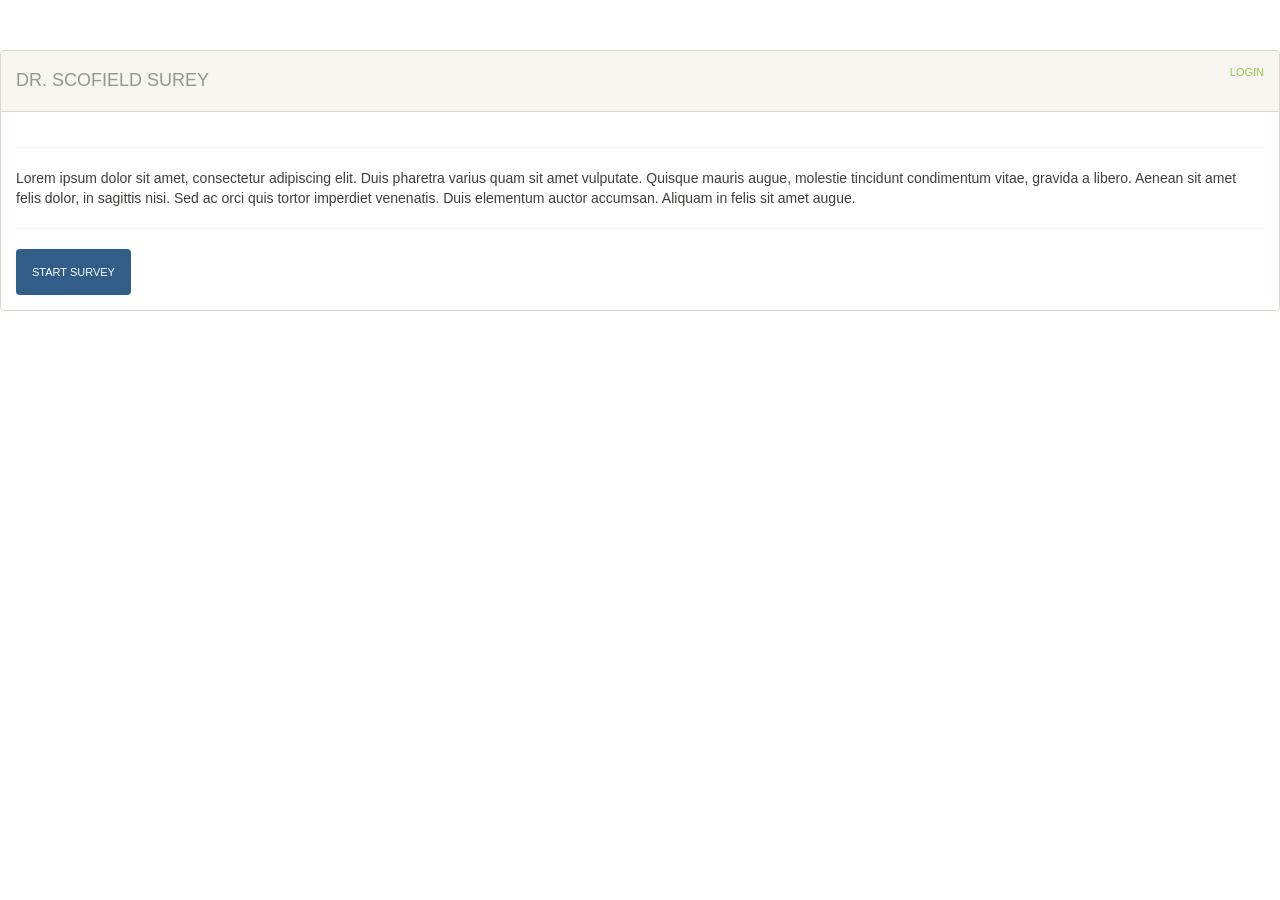
<file: www/index.html>
<!DOCTYPE html>
<!--
    Licensed to the Apache Software Foundation (ASF) under one
    or more contributor license agreements.  See the NOTICE file
    distributed with this work for additional information
    regarding copyright ownership.  The ASF licenses this file
    to you under the Apache License, Version 2.0 (the
    "License"); you may not use this file except in compliance
    with the License.  You may obtain a copy of the License at

    http://www.apache.org/licenses/LICENSE-2.0

    Unless required by applicable law or agreed to in writing,
    software distributed under the License is distributed on an
    "AS IS" BASIS, WITHOUT WARRANTIES OR CONDITIONS OF ANY
     KIND, either express or implied.  See the License for the
    specific language governing permissions and limitations
    under the License.
-->
<html>

<head>
    <meta charset="utf-8" />
    <meta name="viewport" content="width=device-width, initial-scale=1.0, user-scalable=no, minimum-scale=1.0, maximum-scale=1.0">

    <link href="css/bootstrap.css" rel="stylesheet">
    <link href="css/sandstone.css" rel="stylesheet">
    <link href="css/admin.css" rel="stylesheet">
    <link href="css/configRoom.css" rel="stylesheet">
</head>

<body>

<!-- template for home page -->
<script id="home-template" type="text/template">
    <div class="panel panel-default" style=" margin:0 auto;">
        <div class="panel-heading"><a data-toggle="modal" data-target="#myModal" class="pull-right">Login</a> 
            <h4>Dr. Scofield Surey</h4></div>
            <div class="panel-body">
                <div class="clearfix"></div>
                <hr>
                Lorem ipsum dolor sit amet, consectetur adipiscing elit. Duis pharetra varius quam sit amet vulputate.
                Quisque mauris augue, molestie tincidunt condimentum vitae, gravida a libero. Aenean sit amet felis
                dolor, in sagittis nisi. Sed ac orci quis tortor imperdiet venenatis. Duis elementum auctor accumsan.
                Aliquam in felis sit amet augue.
                <hr>
                <a href="#takeSurvey"><button class="btn btn-primary" style=" margin:0 auto;">Start Survey</button></a>
            </div>
        </div>
        
        <!-- Modal -->
        <div class="modal fade" id="myModal" tabindex="-1" role="dialog" aria-labelledby="myModalLabel" aria-hidden="true">
            <div class="modal-dialog">
                <div class="modal-content">
                    <div class="modal-header">
                        <button type="button" class="close" data-dismiss="modal" aria-label="Close"><span aria-hidden="true">&times;</span></button>
                        <h4 class="modal-title" id="myModalLabel">Login</h4>
                    </div>
                    <div class="modal-body">
                        <form class="form-horizontal" name="myform">
                            <div class="form-group">
                                <div class="col-sm-10">
                                    <input type="text" name="username" class="form-control" placeholder="Username">
                                </div>
                            </div>
                            <div class="form-group">
                                <div class="col-sm-10">
                                    <input type="password" name="pword" class="form-control" id="inputPassword3" placeholder="Password">
                                </div>
                            </div>
                        </form>
                    </div>
                    <div class="modal-footer">
                        <button type="button" class="btn btn-default" data-dismiss="modal">Cancel</button>
                        <input type="button" id="login-button" name="Submit" class="btn btn-primary" value="Login"></button>
                    </div>
                </div>
            </div>
        </div>
</script> <!-- end home template -->

<!-- template for admin home page -->
<script id="admin-home-template" type="text/template">
    <nav class="navbar navbar-default navbar-fixed-top">
        <div class="container-fluid">
            <div class="navbar-header">
                <button type="button" class="navbar-toggle collapsed" data-toggle="collapse" data-target="#navbar" aria-expanded="false" aria-controls="navbar">
                    <span class="sr-only">Toggle navigation</span>
                    <span class="icon-bar"></span>
                    <span class="icon-bar"></span>
                    <span class="icon-bar"></span>
                </button>
                <a class="navbar-brand" href="#">SRS</a>
            </div>
            <div id="navbar" class="navbar-collapse collapse">
                <ul class="nav navbar-nav navbar-right">
                    <li><a href="#menu-toggle" id="menu-toggle">Dashboard</a></li>
                    <li role="presentation" class="dropdown">
                        <a id="drop5" href="#" class="dropdown-toggle" data-toggle="dropdown" aria-haspopup="true" role="button" aria-expanded="false">
                        Profile
                        <span class="caret"></span></a>
                        <ul id="menu2" class="dropdown-menu" role="menu" aria-labelledby="drop5">
                            <li role="presentation"><a role="menuitem" tabindex="-1" href="#home">Logout</a></li>
                        </ul>
                    </li>
                    <li><a href="#">Settings</a></li>
                    <li><a href="#">Help</a></li>
                </ul>
            </div>
        </div>
    </nav>

    <div id="wrapper" class="">
        <!-- Sidebar -->
        <div id="sidebar-wrapper">
            <ul class="sidebar-nav">
                <li class="sidebar-brand"><a href="#">Admin Dashboard</a></li>
                <li><a href="#">Services</a></li>
                <li><a href="#">Contact</a></li>
            </ul>
        </div>
        <!-- /#sidebar-wrapper -->

        <!-- Page Content -->
        <div id="page-content-wrapper">
            <div class="container-fluid">
                <div class="row">
                    <div class="col-lg-12">
                        <div class="row">
                            <div class="col-lg-6">
                                <h2>Setup Test Case</h2>
                                <p><a class="btn btn-primary" href="#" role="button">New Test Case</a></p>
                            </div>
                            <div class="col-lg-6">
                                <h2>Export Active Test Data</h2>
                                <p><a class="btn btn-primary" href="#" role="button">Export Data</a></p>
                            </div>
                        </div>
                    </div>
                </div>
            </div>
        </div>
        <!-- /#page-content-wrapper -->
    </div>
    <!-- /#wrapper -->
</script> <!-- end admin home template -->

<!-- configure room template -->
<script id="configure-room-template" type="text/template">
    <nav class="navbar navbar-default navbar-fixed-top">
        <div class="container-fluid">
            <div class="navbar-header">
                <button type="button" class="navbar-toggle collapsed" data-toggle="collapse" data-target="#navbar" aria-expanded="false" aria-controls="navbar">
                    <span class="sr-only">Toggle navigation</span>
                    <span class="icon-bar"></span>
                    <span class="icon-bar"></span>
                    <span class="icon-bar"></span>
                </button>
                <a class="navbar-brand" href="#">SRS</a>
            </div>
            <div id="navbar" class="navbar-collapse collapse">
                <ul class="nav navbar-nav navbar-right">
                    <li><a href="#menu-toggle" id="menu-toggle">Dashboard</a></li>
                    <li role="presentation" class="dropdown">
                        <a id="drop5" href="#" class="dropdown-toggle" data-toggle="dropdown" aria-haspopup="true" role="button" aria-expanded="false">
                        Profile
                        <span class="caret"></span></a>
                        <ul id="menu2" class="dropdown-menu" role="menu" aria-labelledby="drop5">
                            <li role="presentation"><a role="menuitem" tabindex="-1" href="#home">Logout</a></li>
                        </ul> 
                    </li>
                    <li><a href="#">Settings</a></li>
                    <li><a href="#">Help</a></li>
                </ul>
            </div>
        </div>
    </nav>

    <div id="wrapper" class="">
        <!-- Sidebar -->
        <div id="sidebar-wrapper">
            <ul class="sidebar-nav">
                <li class="sidebar-brand"><a href="#">Admin Dashboard</a></li>
                <li><a href="#">Services</a></li>
                <li><a href="#">Contact</a></li>
            </ul>
        </div>
        <!-- #sidebar-wrapper -->
    
        <div id="page-content-wrapper">
            <div class="container-fluid">
                <div class="row">
                    <div class="col-lg-12">
                        <h1>Array using javascript parameters</h1>
                        <form>
                            Height:
                            </br>
                            <input type = "number" id="heightInput">
                            </br></br>
                            Width:
                            </br>
                            <input type = "number" id="widthInput">
                        </form>
                        
                        <p>Click the button to get an array of the specified size</p>
                        <button id="generate-grid">Really Try It</button>
                        <a href="#viewRoom"><button id="save-grid">Save</button></a> 
                      </div>
                    <div class="col-lg-12" id="test">
                        <!-- grid goes here -->
                    </div>
                </div>
            </div>
        </div>
    </div>
</script>
<!-- end configure room template -->

<!-- configure survey template -->
<script id="configure-survey-template" type="text/template">
    <nav class="navbar navbar-default navbar-fixed-top">
        <div class="container-fluid">
            <div class="navbar-header">
                <button type="button" class="navbar-toggle collapsed" data-toggle="collapse" data-target="#navbar" aria-expanded="false" aria-controls="navbar">
                    <span class="sr-only">Toggle navigation</span>
                    <span class="icon-bar"></span>
                    <span class="icon-bar"></span>
                    <span class="icon-bar"></span>
                </button>
                <a class="navbar-brand" href="#">SRS</a>
            </div>
            <div id="navbar" class="navbar-collapse collapse">
                <ul class="nav navbar-nav navbar-right">
                    <li><a href="#menu-toggle" id="menu-toggle">Dashboard</a></li>
                    <li role="presentation" class="dropdown">
                        <a id="drop5" href="#" class="dropdown-toggle" data-toggle="dropdown" aria-haspopup="true" role="button" aria-expanded="false">
                        Profile
                        <span class="caret"></span></a>
                        <ul id="menu2" class="dropdown-menu" role="menu" aria-labelledby="drop5">
                            <li role="presentation"><a role="menuitem" tabindex="-1" href="#home">Logout</a></li>
                        </ul>
                    </li>
                    <li><a href="#">Settings</a></li>
                    <li><a href="#">Help</a></li>
                </ul>
            </div>
        </div>
    </nav>

    <div id="wrapper" class="">
        <!-- Sidebar -->
        <div id="sidebar-wrapper">
            <ul class="sidebar-nav">
                <li class="sidebar-brand"><a href="#">Admin Dashboard</a></li>
                <li><a href="#">Services</a></li>
                <li><a href="#">Contact</a></li>
            </ul>
        </div>
        <!-- #sidebar-wrapper -->

        <div id="page-content-wrapper">
            <h1>New Survey</h1>
            <form name="myForm" method="POST">
                <div id="dynamicInputs">Add Questions</div>
                <p>  
                    <select name="inputSelect">
                        <option value="text">text field</option>
                        <option value="radio">radio button</option>
                        <option value="checkbox">checkbox</option>
                        <option value="textarea">textarea</option>
                    </select>
                    </br></br>
                    <input type="button" id="answer" value="Response Type" disabled="disabled">
                    <input type="button" id="question" value="New Question">
                      
                    </br>
                </p>
            </form>
        </div>
    </div>
</script>
<!-- end template for configuring survey -->

<!-- template for viewing room that already exists -->
<script id="view-room-template" type="text/template">
    <nav class="navbar navbar-default navbar-fixed-top">
        <div class="container-fluid">
            <div class="navbar-header">
                <button type="button" class="navbar-toggle collapsed" data-toggle="collapse" data-target="#navbar" aria-expanded="false" aria-controls="navbar">
                    <span class="sr-only">Toggle navigation</span>
                    <span class="icon-bar"></span>
                    <span class="icon-bar"></span>
                    <span class="icon-bar"></span>
                </button>
                <a class="navbar-brand" href="#">SRS</a>
            </div>
            <div id="navbar" class="navbar-collapse collapse">
                <ul class="nav navbar-nav navbar-right">
                    <li><a href="#menu-toggle" id="menu-toggle">Dashboard</a></li>
                    <li role="presentation" class="dropdown">
                        <a id="drop5" href="#" class="dropdown-toggle" data-toggle="dropdown" aria-haspopup="true" role="button" aria-expanded="false">
                        Profile
                        <span class="caret"></span></a>
                        <ul id="menu2" class="dropdown-menu" role="menu" aria-labelledby="drop5">
                            <li role="presentation"><a role="menuitem" tabindex="-1" href="#home">Logout</a></li>
                        </ul>
                    </li>
                    <li><a href="#">Settings</a></li>
                    <li><a href="#">Help</a></li>
                </ul>
            </div>
        </div>
    </nav>

    <div id="wrapper" class="">
        <!-- Sidebar -->
        <div id="sidebar-wrapper">
            <ul class="sidebar-nav">
                <li class="sidebar-brand"><a href="#">Admin Dashboard</a></li>
                <li><a href="#">Services</a></li>
                <li><a href="#">Contact</a></li>
            </ul>
        </div>
        <!-- #sidebar-wrapper -->
  
        <div id="page-content-wrapper">
            <div class="container-fluid">
                <div class="row">
                    <div class="col-lg-12">
                        <h1>Preview</h1>
                    </div>
                <div id="test">
                    <!-- grid goes here -->
                </div>
            </div>
        </div>
    </div>
</script>
<!-- end view room template -->


<!-- the next two templates are for experiment subject actions, not admin -->

<!-- template for user taking survey -->
<script id="take-survey-template" type="text/template">
    <nav class="navbar navbar-default navbar-fixed-top">
        <div class="container-fluid">
            <div class="navbar-header">
                <button type="button" class="navbar-toggle collapsed" data-toggle="collapse" data-target="#navbar" aria-expanded="false" aria-controls="navbar">
                    <span class="sr-only">Toggle navigation</span>
                    <span class="icon-bar"></span>
                    <span class="icon-bar"></span>
                    <span class="icon-bar"></span>
                </button>
                <a class="navbar-brand" href="#">SRS</a>
            </div>
            <div id="navbar" class="navbar-collapse collapse">
                <ul class="nav navbar-nav navbar-right">
                    <li><a href="#">Help</a></li>
                </ul>
            </div>
        </div>
    </nav>

    <center>
        <div id="page-content-wrapper">
            <h1>A Few Questions</h1>

            <form id="survey-form">
                <div id="survey">
                </div>

                <a href="#selectChair"><input type="submit" id="submit-survey" value="Submit"></a>
            </form>

            </br>
            

        </div>
    </center>

</script>
<!-- end take survey template -->

<!-- template for user selecting a chair in room -->
<script id="select-chair-template" type="text/template">
    <nav class="navbar navbar-default navbar-fixed-top">
        <div class="container-fluid">
            <div class="navbar-header">
                <button type="button" class="navbar-toggle collapsed" data-toggle="collapse" data-target="#navbar" aria-expanded="false" aria-controls="navbar">
                    <span class="sr-only">Toggle navigation</span>
                    <span class="icon-bar"></span>
                    <span class="icon-bar"></span>
                    <span class="icon-bar"></span>
                </button>
                <a class="navbar-brand" href="#">SRS</a>
            </div>
            <div id="navbar" class="navbar-collapse collapse">
                <ul class="nav navbar-nav navbar-right">
                    <li><a href="#">Help</a></li>
                </ul>
            </div>
        </div>
    </nav>

    <center>
        <div id="page-content-wrapper">
            <div class="container-fluid">
                <div class="row">
                    <h1>Where Would You Sit?</h1>
                </div>
                <div id="test-room">
                    <!-- grid goes here -->
                </div>
            </div>
        </div>
    </center>
</script>
<!-- end select chair template -->

<!-- lib js files -->
<script src="lib/jquery.js"></script>
<script src="lib/bootstrap.js"></script>
<script src="lib/handlebars.js"></script>
<script src="lib/router.js"></script>
<script src="lib/mongowrap.js"></script>

<!-- js files for views -->
<script src="js/HomeView.js"></script>
<script src="js/AdminHomeView.js"></script>
<script src="js/ConfigureRoomLayoutView.js"></script>
<script src="js/ConfigureSurveyView.js"></script>
<script src="js/ViewRoomView.js"></script>
<script src="js/TakeSurveyView.js"></script>
<script src="js/SelectChairView.js"></script>

<!-- main app js -->
<script src="js/app.js"></script>

</body>
</html>
</file>
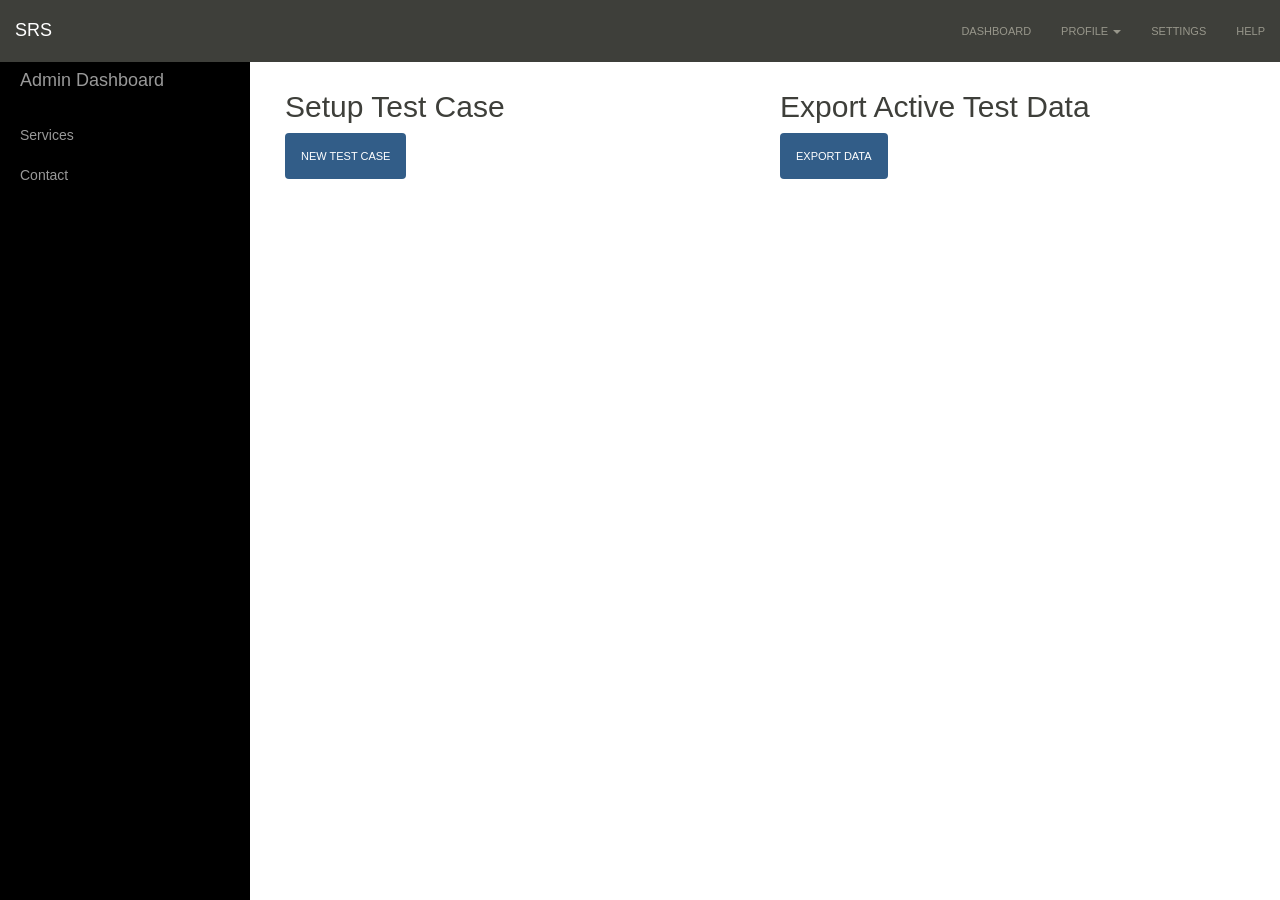
<file: www/adminHome.html>
<!DOCTYPE html>
<html lang="en">
<head>
    <meta charset="utf-8">
    <meta http-equiv="X-UA-Compatible" content="IE=edge">
    <meta name="viewport" content="width=device-width, initial-scale=1">
    <meta name="description" content="">
    <meta name="author" content="">
    <link rel="icon" href="../../favicon.ico">

    <title>Dashboard Template for Bootstrap</title>

    <!-- Bootstrap core CSS -->
    <link href="css/sandstone.css" rel="stylesheet">
	<link href="css/admin.css" rel="stylesheet">
	

    <!-- Custom styles for this template -->

    <!-- HTML5 shim and Respond.js for IE8 support of HTML5 elements and media queries -->
    <!--[if lt IE 9]>
      <script src="https://oss.maxcdn.com/html5shiv/3.7.2/html5shiv.min.js"></script>
      <script src="https://oss.maxcdn.com/respond/1.4.2/respond.min.js"></script>
    <![endif]-->
  </head>

  <body>
   <!--  -->
    <nav class="navbar navbar-default navbar-fixed-top">
      <div class="container-fluid">
        <div class="navbar-header">
          <button type="button" class="navbar-toggle collapsed" data-toggle="collapse" data-target="#navbar" aria-expanded="false" aria-controls="navbar">
            <span class="sr-only">Toggle navigation</span>
            <span class="icon-bar"></span>
            <span class="icon-bar"></span>
            <span class="icon-bar"></span>
          </button>
          <a class="navbar-brand" href="#">SRS</a>
        </div>
        <div id="navbar" class="navbar-collapse collapse">
          <ul class="nav navbar-nav navbar-right">
            <li><a href="#menu-toggle" id="menu-toggle">Dashboard</a></li>
			<li role="presentation" class="dropdown">
			<a id="drop5" href="#" class="dropdown-toggle" data-toggle="dropdown" aria-haspopup="true" role="button" aria-expanded="false">
			        Profile
			        <span class="caret"></span>
			        </a>
			        <ul id="menu2" class="dropdown-menu" role="menu" aria-labelledby="drop5">
			          <li role="presentation"><a role="menuitem" tabindex="-1" href="home.html">Logout</a></li>
			        </ul>
			      </li>
            <li><a href="#">Settings</a></li>
            <li><a href="#">Help</a></li>
          </ul>
        </div>
      </div>
    </nav>

	<div id="wrapper" class="">
	        <!-- Sidebar -->
	        <div id="sidebar-wrapper">
	            <ul class="sidebar-nav">
	                <li class="sidebar-brand">
	                    <a href="#">
	                        Admin Dashboard
	                    </a>
	                </li>
	                <li>
	                    <a href="#">Services</a>
	                </li>
	                <li>
	                    <a href="#">Contact</a>
	                </li>
	            </ul>
	        </div>
	        <!-- /#sidebar-wrapper -->

	        <!-- Page Content -->
	        <div id="page-content-wrapper">
	            <div class="container-fluid">
	                <div class="row">
	                    <div class="col-lg-12">
	                       <div class="row">
        <div class="col-lg-6">
          <h2>Setup Test Case</h2>
          <p><a class="btn btn-primary" href="#" role="button">New Test Case</a></p>
        </div>
        <div class="col-lg-6">
          <h2>Export Active Test Data</h2>
          <p><a class="btn btn-primary" href="#" role="button">Export Data</a></p>
       </div>
      </div>
	                    </div>
	                </div>
	            </div>
	        </div>
	        <!-- /#page-content-wrapper -->

	    </div>
	    <!-- /#wrapper -->

	    <!-- jQuery -->
	    <script src="lib/jquery.js"></script>

	    <!-- Bootstrap Core JavaScript -->
	    <script src="lib/bootstrap.js"></script>

	    <!-- Menu Toggle Script -->
	    <script>
	    $("#menu-toggle").click(function(e) {
	        e.preventDefault();
	        $("#wrapper").toggleClass("toggled");
	    });
</script>
</body>
</html>
</file>
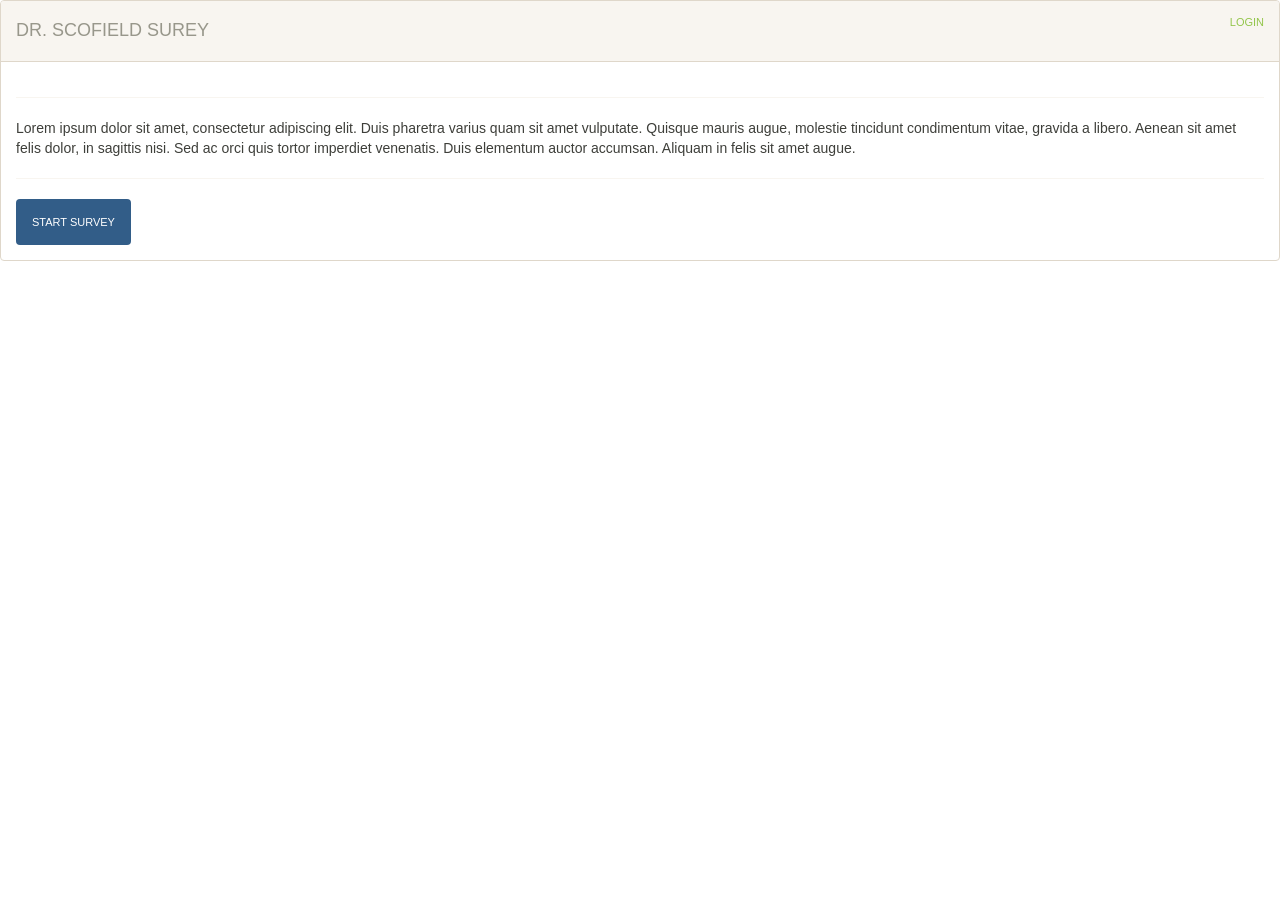
<file: www/home.html>
<!Doctype html>
<html>
<head>
	<link href="css/bootstrap.css" rel="stylesheet">
	<link href="css/sandstone.css" rel="stylesheet">
</head>
<body>
	<div class="panel panel-default" style=" margin:0 auto;">
		<div class="panel-heading"><a data-toggle="modal" data-target="#myModal" class="pull-right">Login</a> 
			<h4>Dr. Scofield Surey</h4></div>
			<div class="panel-body">
				<div class="clearfix"></div>
				<hr>
				Lorem ipsum dolor sit amet, consectetur adipiscing elit. Duis pharetra varius quam sit amet vulputate.
				Quisque mauris augue, molestie tincidunt condimentum vitae, gravida a libero. Aenean sit amet felis
				dolor, in sagittis nisi. Sed ac orci quis tortor imperdiet venenatis. Duis elementum auctor accumsan.
				Aliquam in felis sit amet augue.
				<hr>
				<a href="#"><button class="btn btn-primary" style=" margin:0 auto;">Start Survey</button></a>
			</div>
		</div>
		
		<!-- Modal -->
		<div class="modal fade" id="myModal" tabindex="-1" role="dialog" aria-labelledby="myModalLabel" aria-hidden="true">
			<div class="modal-dialog">
				<div class="modal-content">
					<div class="modal-header">
						<button type="button" class="close" data-dismiss="modal" aria-label="Close"><span aria-hidden="true">&times;</span></button>
						<h4 class="modal-title" id="myModalLabel">Login</h4>
					</div>
					<div class="modal-body">

						<form class="form-horizontal" name="myform">
							<div class="form-group">
								<div class="col-sm-10">
									<input type="text" name="username" class="form-control" placeholder="Username">
								</div>
							</div>
							<div class="form-group">
								<div class="col-sm-10">
									<input type="password" name="pword" class="form-control" id="inputPassword3" placeholder="Password">
								</div>
							</div>
						</form>
					</div>
					<div class="modal-footer">
						<button type="button" class="btn btn-default" data-dismiss="modal">Cancel</button>
						<input type="button" name="Submit" class="btn btn-primary" value="Login" onClick="validate()"></button>
					</div>
				</div>
			</div>
		</div>
	</body>


	<script src="lib/jquery.js"></script>
	<script src="lib/bootstrap.js"></script>

	<script type="text/javascript">

// Note: Like all Javascript password scripts, this is hopelessly insecure as the user can see 
//the valid usernames/passwords and the redirect url simply with View Source.  
// And the user can obtain another three tries simply by refreshing the page.  
//So do not use for anything serious!

var count = 2;
function validate() {
	var un = document.myform.username.value;
	var pw = document.myform.pword.value;
	var valid = false;

	var unArray = ["Tester"];  // as many as you like - no comma after final entry
	var pwArray = ["password"];  // the corresponding passwords;

	for (var i = 0; i < unArray.length; i++) {
		if ((un == unArray[i]) && (pw == pwArray[i])) {
			valid = true;
			break;
		}
	}

	if (valid) {
		window.location = "adminHome.html";
		return false;
	}

	var t = " tries";
	if (count == 1) {t = " try"}

		if (count >= 1) {
			alert ("Invalid username and/or password.  You have " + count + t + " left.");
			document.myform.username.value = "";
			document.myform.pword.value = "";
			setTimeout("document.myform.username.focus()", 25);
			setTimeout("document.myform.username.select()", 25);
			count--;
		}

	else {
		alert ("Still incorrect! You have no more tries left!");
		document.myform.username.value = "No more tries allowed!";
		document.myform.pword.value = "";
		document.myform.username.disabled = true;
		document.myform.pword.disabled = true;
		return false;
	}

}

</script>

</html>
</file>
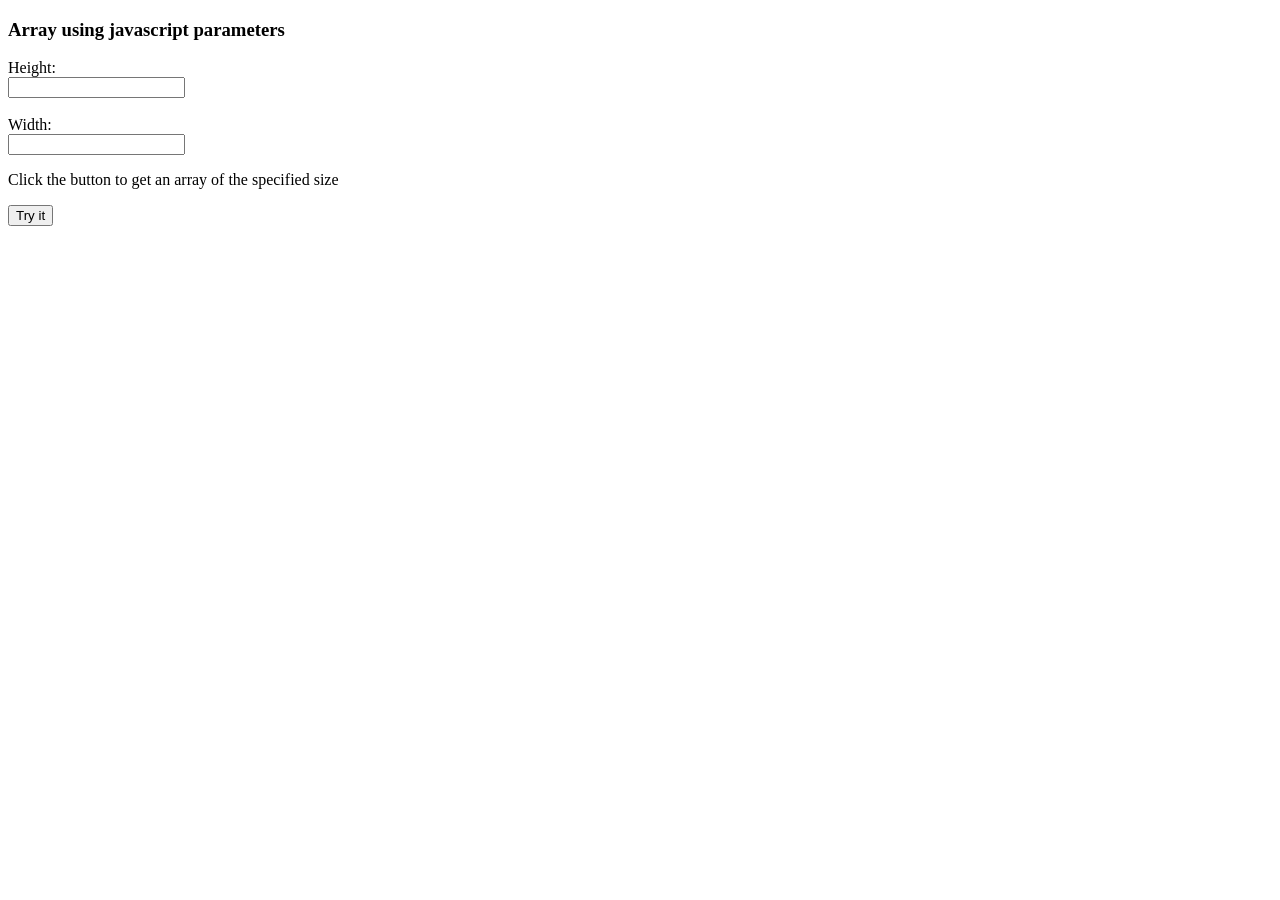
<file: www/testArray.html>
<!DOCTYPE html>
<html>
	<head>
		<style>
		.grid { margin:1em auto; border-collapse:collapse }
		.grid td {
		    cursor:pointer;
		    width:30px; height:30px;
		    border:1px solid #ccc;
		    text-align:center;
		    font-family:sans-serif; font-size:13px
		}
		.grid td.clicked1 {
		    
		    background-image: url("img/empChair.png");
		    background-size: 33px 33px;
		}

		.grid td.clicked2{
			background-image: url("img/occChair.png");
			background-size: 33px 33px;

		}

		.grid td.clicked3{
			background-color: none;
		}

		img{
        width:33px; height:33px;
		}

		</style>
	</head>

	<body>

		<h3>Array using javascript parameters</h3>
		<form>
			Height:<br>
			<input type = "number" id="heightInput">
			<br>
			<br>
			Width:<br>
			<input type = "number" id="widthInput">
		</form>
		<p>Click the button to get an array of the specified size</p>
		<button onclick="grid()">Try it</button>

	<script>

	function clickableGrid( rows, cols, callback ){
	    var i=0;
	    var grid = document.createElement('table');
	    grid.className = 'grid';

	    //creates the rows
	    for (var r=0;r<rows;++r){
	        var tr = grid.appendChild(document.createElement('tr'));
	        
	        //creates the columns
	        for (var c=0;c<cols;++c){
	            var cell = tr.appendChild(document.createElement('td'));
	            //adds numbers to the cells
	            //cell.innerHTML = ++i;
	            cell.id = ++i;

	            cell.addEventListener('click',(function(el,r,c,i){
	                return function(){
	                    callback(el,r,c,i);
	                }
	            })

	            (cell,r,c,i),false);
	        }
	    }
	    return grid;
	}


	function grid() {

		var counter = 0;
		// Grabs the number from the form in the height box
	    var height = document.getElementById("heightInput").value;

	    //Grabs the number from the form in the width box
	    var width = document.getElementById("widthInput").value;

	    var lastClicked;

	 	var grid = clickableGrid(height,width,function(el,row,col,i){
	            console.log("You clicked on element:",el);
	            console.log("You clicked on row:",row);
	            console.log("You clicked on col:",col);
	            console.log("You clicked on item #:",i);
	            

	            // Uses the class name to determine if the box has been clicked
	            
	            if(el.className == ''){
	            	el.className = 'clicked1';
	            }
	            else if(el.className == 'clicked1'){
	            	el.className = 'clicked2';
	            }
	            else if(el.className == 'clicked2'){
	            	el.className = '';
	            }

	        });

	 	//prints the array
	    document.body.appendChild(grid);

	}


	</script>
	</body>

</html>
</file>
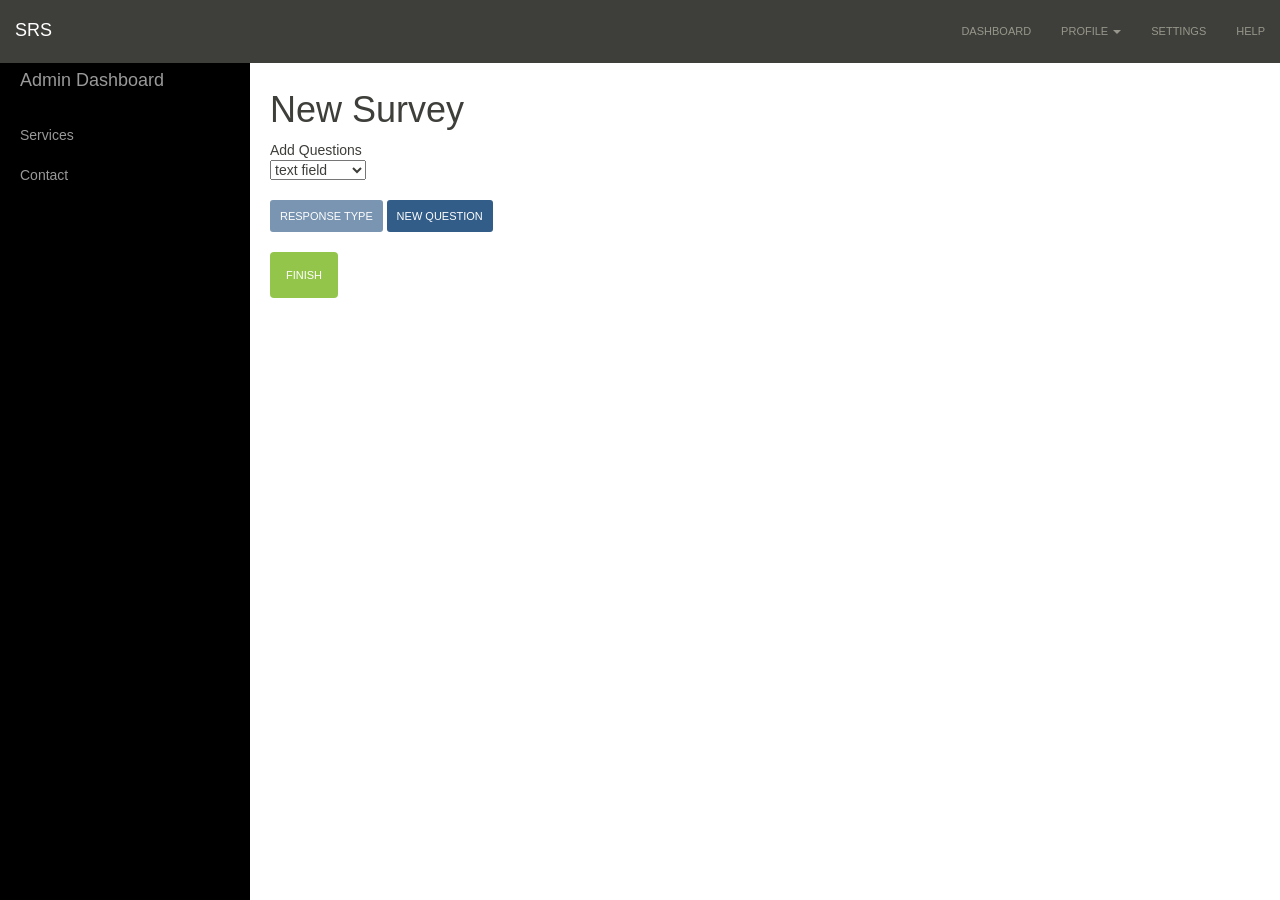
<file: www/testQuestion.html>
<!DOCTYPE html>
<html>
     <head>
          <link href="css/sandstone.css" rel="stylesheet">
          <link href="css/admin.css" rel="stylesheet">
     
    <link href="css/sandstone.css" rel="stylesheet">
    <script scr="mongowrap.js"></script>
     <style>
    .grid { margin:1em auto; border-collapse:collapse }
    .grid td {
        cursor:pointer;
        width:30px; height:30px;
        border:1px solid #ccc;
        text-align:center;
        font-family:sans-serif; font-size:13px
    }
    .grid td.clicked1 {
        
        background-image: url("img/empChair.png");
        background-size: 33px 33px;
    }
    .grid td.clicked2{
      background-image: url("img/occChair.png");
      background-size: 33px 33px;
    }
    .grid td.clicked3{
      background-color: none;
    }
    img{
        width:33px; height:33px;
    }
     </style>
     </head>

<body>
     <nav class="navbar navbar-default navbar-fixed-top">
          <div class="container-fluid">
               <div class="navbar-header">
                    <button type="button" class="navbar-toggle collapsed" data-toggle="collapse" data-target="#navbar" aria-expanded="false" aria-controls="navbar">
                         <span class="sr-only">Toggle navigation</span>
                         <span class="icon-bar"></span>
                         <span class="icon-bar"></span>
                         <span class="icon-bar"></span>
                    </button>
               <a class="navbar-brand" href="#">SRS</a>
               </div>
               <div id="navbar" class="navbar-collapse collapse">
               <ul class="nav navbar-nav navbar-right">
               <li><a href="#menu-toggle" id="menu-toggle">Dashboard</a></li>
               <li role="presentation" class="dropdown">
               <a id="drop5" href="#" class="dropdown-toggle" data-toggle="dropdown" aria-haspopup="true" role="button" aria-expanded="false">
                       Profile
                       <span class="caret"></span>
                       </a>
                       <ul id="menu2" class="dropdown-menu" role="menu" aria-labelledby="drop5">
                         <li role="presentation"><a role="menuitem" tabindex="-1" href="home.html">Logout</a></li>
                       </ul>
                     </li>
            <li><a href="#">Settings</a></li>
            <li><a href="#">Help</a></li>
               </ul>
               </div>
          </div>
     </nav>

     <div id="wrapper" class="">
      <!-- Sidebar -->
      <div id="sidebar-wrapper">
          <ul class="sidebar-nav">
               <li class="sidebar-brand">
                    <a href="#">
                    Admin Dashboard
               </a>
           </li>
           <li>
                    <a href="#">Services</a>
           </li>
               <li>
                    <a href="#">Contact</a>
           </li>
        </ul>
     </div>



<div id="page-content-wrapper">
     <h1>New Survey</h1>
<form name="myForm" method="POST">
     <div id="dynamicInputs">
          Add Questions
     </div>
     <p>  
          <select name="inputSelect">
               <option value="text">text field</option>
               <option value="radio">radio button</option>
               <option value="checkbox">checkbox</option>
               <option value="textarea">textarea</option>
          </select>
          <br>
          <br>
          <input type="button" class="btn btn-primary btn-sm" id="answer" value="Response Type" onclick="addAllInputs('dynamicInputs', document.myForm.inputSelect.value, false);" disabled="disabled">
          <input type="button" class="btn btn-primary btn-sm" id="question" value="New Question" onclick="addAllInputsHelper('dynamicInputs', 'text', true);"> 
          <br/>
          <br/>
          <input type="button" class="btn btn-success" id="finish" value="Finish" onclick="sendToDatabase();">
          <br>
     </p>
</form>
</div>
</div>

<script>
var counter = 1; // adds the number to the questions
var limit = 3; // controls the number of questions

// Arrays that contain the survey data.
// Will be sent to the database.
var questionsArray = [];

var answerTypesArray = [];
var tempAnswerTypes = [];

var answerChoicesArray = [];


var firstQuest = true
var answerBool  = false;
var counterQuestion = 0;

function addAllInputsHelper(divName, inputType, questionBool){
      addAllInputs(divName, inputType, questionBool);
      answerTypesArray[answerTypesArray.length] = tempAnswerTypes;
      //console.log(answerTypesArray);
      tempAnswerTypes = [];
}


function addAllInputs(divName, inputType, questionBool){
     var newdiv = document.createElement('div');
     if (questionBool == true){
          
          // Ensures that no question is added without an answer option
          if(firstQuest == true || answerBool == true){
               newdiv.innerHTML = "<br>" + (counterQuestion + 1) + ".)" + "<br><input id='newDiv' type='text' name='myInputs[]'>";
               counterQuestion++;
               firstQuest = false;
               answerBool = false;
          }
          // Sends an alert if a question is tried to be made and doesn't have an answer option
          else {
               alert("please add a way to answer the question");
          }
     }

     else{
          switch(inputType) {
               case 'text':
                    newdiv.innerHTML = "<br>" + "<input type='text' name='myInputs[]'>";
                    tempAnswerTypes[tempAnswerTypes.length] = "text";
                    break;
               case 'radio':
                    newdiv.innerHTML = "<br>" + "<input type='radio' name='myRadioButtons[]'>" + "<input text='text'>";
                    tempAnswerTypes[tempAnswerTypes.length] = "radio";                   
                    break;
               case 'checkbox':
                    newdiv.innerHTML = "<br>" + "<input type='checkbox' name='myCheckBoxes[]'>" + "<input text='text'>";
                    tempAnswerTypes[tempAnswerTypes.length] = "checkbox";
                    break;
               case 'textarea':
                    newdiv.innerHTML = "<br>" + "<textarea name='myTextAreas[]'>type here...</textarea>";
                    tempAnswerTypes[tempAnswerTypes.length] = "textarea";
                    break;
               }
               answerBool = true;
               
          }

     // Disables the answer button unless there has been a question

    if(questionBool == true){
          answer.disabled=false;
     }

     document.getElementById(divName).appendChild(newdiv);
     console.log(document.getElementById("newDiv").value);
}

function getQuestionData() {
    //console.log(document.getElementById("question").value);
}


function sendToDatabase() {
    answerTypesArray[answerTypesArray.length] = tempAnswerTypes;
    answerTypesArray.shift();
    //console.log(answerTypesArray);
    getQuestionData();
}


</script>
</body>
</html>
</file>
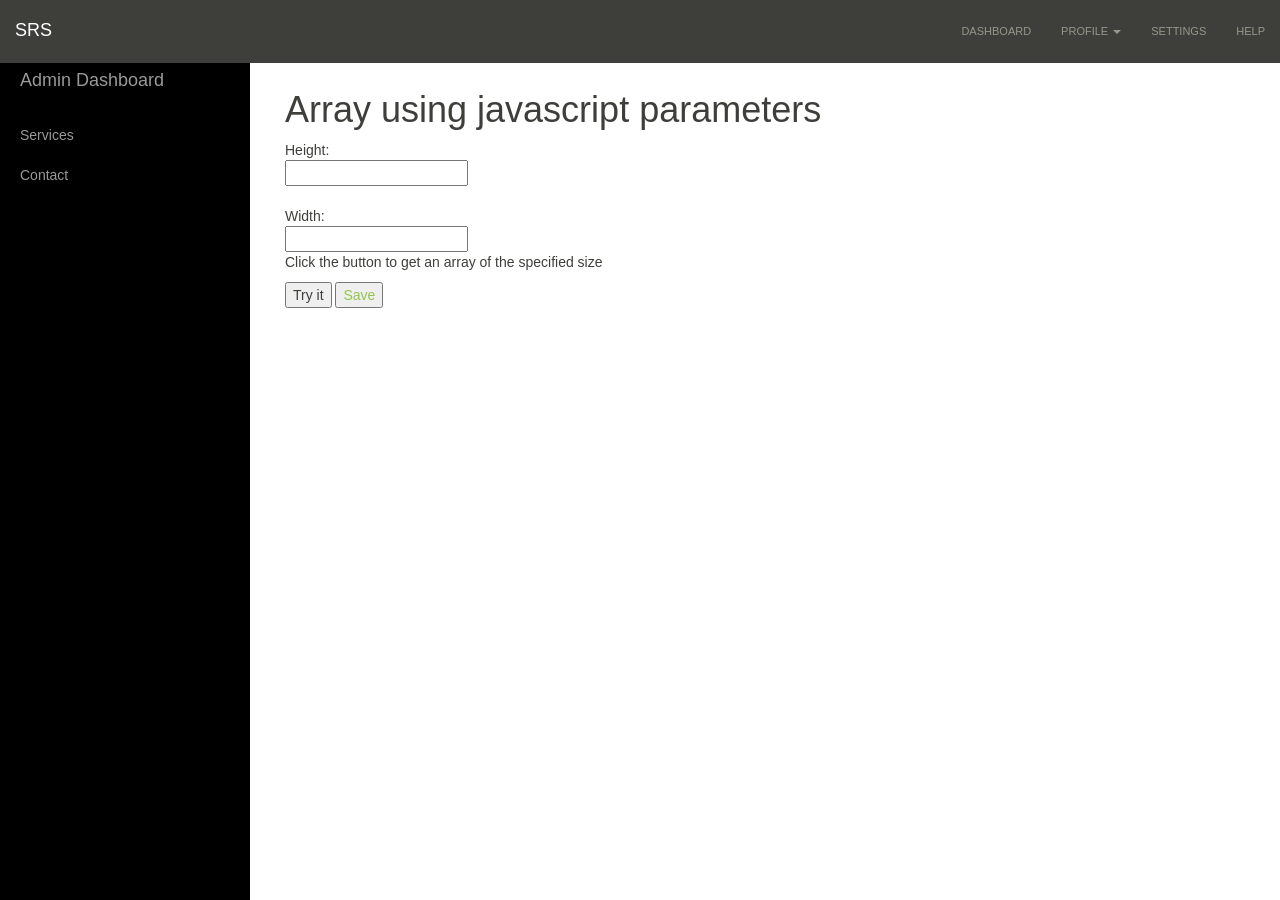
<file: www/wp1.html>
<!DOCTYPE html>
<html>
  <head>
	<link href="css/sandstone.css" rel="stylesheet">
	<link href="css/admin.css" rel="stylesheet">
  <link href="css/sandstone.css" rel="stylesheet">
  <link href="css/configRoom.css" rel="stylesheet">
  </head>

  <body>
	<nav class="navbar navbar-default navbar-fixed-top">
      <div class="container-fluid">
        <div class="navbar-header">
          <button type="button" class="navbar-toggle collapsed" data-toggle="collapse" data-target="#navbar" aria-expanded="false" aria-controls="navbar">
            <span class="sr-only">Toggle navigation</span>
            <span class="icon-bar"></span>
            <span class="icon-bar"></span>
            <span class="icon-bar"></span>
          </button>
          <a class="navbar-brand" href="#">SRS</a>
        </div>
        <div id="navbar" class="navbar-collapse collapse">
          <ul class="nav navbar-nav navbar-right">
            <li><a href="#menu-toggle" id="menu-toggle">Dashboard</a></li>
			<li role="presentation" class="dropdown">
			<a id="drop5" href="#" class="dropdown-toggle" data-toggle="dropdown" aria-haspopup="true" role="button" aria-expanded="false">
			        Profile
			        <span class="caret"></span>
			        </a>
			        <ul id="menu2" class="dropdown-menu" role="menu" aria-labelledby="drop5">
			          <li role="presentation"><a role="menuitem" tabindex="-1" href="home.html">Logout</a></li>
			        </ul>
			      </li>
            <li><a href="#">Settings</a></li>
            <li><a href="#">Help</a></li>
          </ul>
        </div>
      </div>
    </nav>


	<div id="wrapper" class="">
	 <!-- Sidebar -->
	 <div id="sidebar-wrapper">
	 	<ul class="sidebar-nav">
	   		<li class="sidebar-brand">
	      		<a href="#">
	         		Admin Dashboard
	         	</a>
	      </li>
	      <li>
	      		<a href="#">Services</a>
	      </li>
	      	<li>
	      		<a href="#">Contact</a>
	      </li>
	   </ul>
	</div>
	
	<div id="page-content-wrapper">
	            <div class="container-fluid">
	                <div class="row">
	                    <div class="col-lg-12">
	                        <h1>Array using javascript parameters</h1>
	                        <form>
      									Height:<br>
      									<input type = "number" id="heightInput">
      									<br>
      									<br>
      									Width:<br>
      									<input type = "number" id="widthInput">
    									</form>
    									<p>Click the button to get an array of the specified size</p>
    									<button onclick="grid()">Try it</button>
										<a href="wp2.html"><button onclick="save()">Save</button></a>
	                  </div>
                    <div class="col-lg-12" id="test">
                    </div>
	                </div>
	            </div>
	        </div>
	</div>

    <!-- jQuery -->
  <script src="lib/jquery.js"></script>
  <!-- Bootstrap Core JavaScript -->
  <script src="lib/bootstrap.js"></script>

  <script>

  function clickableGrid( rows, cols, callback ){
      var i=0;
      var grid = document.createElement('table');
      grid.className = 'grid';
      grid.id = 'table';

      //creates the rows
      for (var r=0;r<rows;++r){
          var tr = grid.appendChild(document.createElement('tr'));
          
          //creates the columns
          for (var c=0;c<cols;++c){
              var cell = tr.appendChild(document.createElement('td'));
              //adds numbers to the cells
              //cell.innerHTML = ++i;
              cell.id = ++i;

              cell.addEventListener('click',(function(el,r,c,i){
                  return function(){
                      callback(el,r,c,i);
                  };
              })

              (cell,r,c,i),false);
          }
      }
      return grid;
  }


  function grid() {

    var counter = 0;
    // Grabs the number from the form in the height box
    var height = document.getElementById("heightInput").value;

    //Grabs the number from the form in the width box
    var width = document.getElementById("widthInput").value;

    var lastClicked;

    var grid = clickableGrid(height,width,function(el,row,col,i){
              console.log("You clicked on element:",el);
              console.log("You clicked on row:",row);
              console.log("You clicked on col:",col);
              console.log("You clicked on item #:",i);
              

              // Uses the class name to determine if the box has been clicked
              
              if(el.className == ''){
                el.className = 'clicked1';
              }
              else if(el.className == 'clicked1'){
                el.className = 'clicked2';
              }
              else if(el.className == 'clicked2'){
                el.className = '';
              }
          });

    //prints the array
      var testGrid = document.body.appendChild(grid);
      localStorage.setItem('gridHeight', height);
      localStorage.setItem('gridWidth', width);

  }

  function save(i){
    
    var gridArray1 = new Array();
    var gridArray2 = new Array();
    var table = document.getElementById('table');
    
    for (var r = 0, n = table.rows.length; r < n; r++) {
            for (var c = 0, m = table.rows[r].cells.length; c < m; c++) {
                console.log(table.rows[r].cells[c].className);
                if(table.rows[r].cells[c].className == 'clicked1'){
                  gridArray1.push(table.rows[r].cells[c].id);

                }
                else if(table.rows[r].cells[c].className == 'clicked2'){
                  gridArray2.push(table.rows[r].cells[c].id);
                }
            }
        } 
      var toLocal1 = gridArray1.toString();
      var toLocal2 = gridArray2.toString(); 
      console.log(toLocal1);
      console.log(toLocal2);
      localStorage.setItem('empChairArray', toLocal1);
      localStorage.setItem('occChairArray', toLocal2);
  }


  </script>

  <script>

	    $("#menu-toggle").click(function(e) {
	        e.preventDefault();
	        $("#wrapper").toggleClass("toggled");
	    });
  </script>

  </body>


</html>
</file>
<file: www/css/sandstone.css>
<<<<<<< HEAD
@import url("//fonts.googleapis.com/css?family=Roboto:400,500");
/*!
=======
@import url("//fonts.googleapis.com/css?family=Roboto:400,500");/*!
>>>>>>> a9a16a17180aefde8007942b86371236d7ac4eb4
 * bootswatch v3.3.2
 * Homepage: http://bootswatch.com
 * Copyright 2012-2015 Thomas Park
 * Licensed under MIT
 * Based on Bootstrap
<<<<<<< HEAD
*/
/*! normalize.css v3.0.2 | MIT License | git.io/normalize */
html {
  font-family: sans-serif;
  -ms-text-size-adjust: 100%;
  -webkit-text-size-adjust: 100%;
}
body {
  margin: 0;
}
article,
aside,
details,
figcaption,
figure,
footer,
header,
hgroup,
main,
menu,
nav,
section,
summary {
  display: block;
}
audio,
canvas,
progress,
video {
  display: inline-block;
  vertical-align: baseline;
}
audio:not([controls]) {
  display: none;
  height: 0;
}
[hidden],
template {
  display: none;
}
a {
  background-color: transparent;
}
a:active,
a:hover {
  outline: 0;
}
abbr[title] {
  border-bottom: 1px dotted;
}
b,
strong {
  font-weight: bold;
}
dfn {
  font-style: italic;
}
h1 {
  font-size: 2em;
  margin: 0.67em 0;
}
mark {
  background: #ff0;
  color: #000;
}
small {
  font-size: 80%;
}
sub,
sup {
  font-size: 75%;
  line-height: 0;
  position: relative;
  vertical-align: baseline;
}
sup {
  top: -0.5em;
}
sub {
  bottom: -0.25em;
}
img {
  border: 0;
}
svg:not(:root) {
  overflow: hidden;
}
figure {
  margin: 1em 40px;
}
hr {
  -moz-box-sizing: content-box;
  -webkit-box-sizing: content-box;
          box-sizing: content-box;
  height: 0;
}
pre {
  overflow: auto;
}
code,
kbd,
pre,
samp {
  font-family: monospace, monospace;
  font-size: 1em;
}
button,
input,
optgroup,
select,
textarea {
  color: inherit;
  font: inherit;
  margin: 0;
}
button {
  overflow: visible;
}
button,
select {
  text-transform: none;
}
button,
html input[type="button"],
input[type="reset"],
input[type="submit"] {
  -webkit-appearance: button;
  cursor: pointer;
}
button[disabled],
html input[disabled] {
  cursor: default;
}
button::-moz-focus-inner,
input::-moz-focus-inner {
  border: 0;
  padding: 0;
}
input {
  line-height: normal;
}
input[type="checkbox"],
input[type="radio"] {
  -webkit-box-sizing: border-box;
     -moz-box-sizing: border-box;
          box-sizing: border-box;
  padding: 0;
}
input[type="number"]::-webkit-inner-spin-button,
input[type="number"]::-webkit-outer-spin-button {
  height: auto;
}
input[type="search"] {
  -webkit-appearance: textfield;
  -moz-box-sizing: content-box;
  -webkit-box-sizing: content-box;
  box-sizing: content-box;
}
input[type="search"]::-webkit-search-cancel-button,
input[type="search"]::-webkit-search-decoration {
  -webkit-appearance: none;
}
fieldset {
  border: 1px solid #c0c0c0;
  margin: 0 2px;
  padding: 0.35em 0.625em 0.75em;
}
legend {
  border: 0;
  padding: 0;
}
textarea {
  overflow: auto;
}
optgroup {
  font-weight: bold;
}
table {
  border-collapse: collapse;
  border-spacing: 0;
}
td,
th {
  padding: 0;
}
/*! Source: https://github.com/h5bp/html5-boilerplate/blob/master/src/css/main.css */
@media print {
  *,
  *:before,
  *:after {
    background: transparent !important;
    color: #000 !important;
    -webkit-box-shadow: none !important;
            box-shadow: none !important;
    text-shadow: none !important;
  }
  a,
  a:visited {
    text-decoration: underline;
  }
  a[href]:after {
    content: " (" attr(href) ")";
  }
  abbr[title]:after {
    content: " (" attr(title) ")";
  }
  a[href^="#"]:after,
  a[href^="javascript:"]:after {
    content: "";
  }
  pre,
  blockquote {
    border: 1px solid #999;
    page-break-inside: avoid;
  }
  thead {
    display: table-header-group;
  }
  tr,
  img {
    page-break-inside: avoid;
  }
  img {
    max-width: 100% !important;
  }
  p,
  h2,
  h3 {
    orphans: 3;
    widows: 3;
  }
  h2,
  h3 {
    page-break-after: avoid;
  }
  select {
    background: #fff !important;
  }
  .navbar {
    display: none;
  }
  .btn > .caret,
  .dropup > .btn > .caret {
    border-top-color: #000 !important;
  }
  .label {
    border: 1px solid #000;
  }
  .table {
    border-collapse: collapse !important;
  }
  .table td,
  .table th {
    background-color: #fff !important;
  }
  .table-bordered th,
  .table-bordered td {
    border: 1px solid #ddd !important;
  }
}
@font-face {
  font-family: 'Glyphicons Halflings';
  src: url('../fonts/glyphicons-halflings-regular.eot');
  src: url('../fonts/glyphicons-halflings-regular.eot?#iefix') format('embedded-opentype'), url('../fonts/glyphicons-halflings-regular.woff2') format('woff2'), url('../fonts/glyphicons-halflings-regular.woff') format('woff'), url('../fonts/glyphicons-halflings-regular.ttf') format('truetype'), url('../fonts/glyphicons-halflings-regular.svg#glyphicons_halflingsregular') format('svg');
}
.glyphicon {
  position: relative;
  top: 1px;
  display: inline-block;
  font-family: 'Glyphicons Halflings';
  font-style: normal;
  font-weight: normal;
  line-height: 1;
  -webkit-font-smoothing: antialiased;
  -moz-osx-font-smoothing: grayscale;
}
.glyphicon-asterisk:before {
  content: "\2a";
}
.glyphicon-plus:before {
  content: "\2b";
}
.glyphicon-euro:before,
.glyphicon-eur:before {
  content: "\20ac";
}
.glyphicon-minus:before {
  content: "\2212";
}
.glyphicon-cloud:before {
  content: "\2601";
}
.glyphicon-envelope:before {
  content: "\2709";
}
.glyphicon-pencil:before {
  content: "\270f";
}
.glyphicon-glass:before {
  content: "\e001";
}
.glyphicon-music:before {
  content: "\e002";
}
.glyphicon-search:before {
  content: "\e003";
}
.glyphicon-heart:before {
  content: "\e005";
}
.glyphicon-star:before {
  content: "\e006";
}
.glyphicon-star-empty:before {
  content: "\e007";
}
.glyphicon-user:before {
  content: "\e008";
}
.glyphicon-film:before {
  content: "\e009";
}
.glyphicon-th-large:before {
  content: "\e010";
}
.glyphicon-th:before {
  content: "\e011";
}
.glyphicon-th-list:before {
  content: "\e012";
}
.glyphicon-ok:before {
  content: "\e013";
}
.glyphicon-remove:before {
  content: "\e014";
}
.glyphicon-zoom-in:before {
  content: "\e015";
}
.glyphicon-zoom-out:before {
  content: "\e016";
}
.glyphicon-off:before {
  content: "\e017";
}
.glyphicon-signal:before {
  content: "\e018";
}
.glyphicon-cog:before {
  content: "\e019";
}
.glyphicon-trash:before {
  content: "\e020";
}
.glyphicon-home:before {
  content: "\e021";
}
.glyphicon-file:before {
  content: "\e022";
}
.glyphicon-time:before {
  content: "\e023";
}
.glyphicon-road:before {
  content: "\e024";
}
.glyphicon-download-alt:before {
  content: "\e025";
}
.glyphicon-download:before {
  content: "\e026";
}
.glyphicon-upload:before {
  content: "\e027";
}
.glyphicon-inbox:before {
  content: "\e028";
}
.glyphicon-play-circle:before {
  content: "\e029";
}
.glyphicon-repeat:before {
  content: "\e030";
}
.glyphicon-refresh:before {
  content: "\e031";
}
.glyphicon-list-alt:before {
  content: "\e032";
}
.glyphicon-lock:before {
  content: "\e033";
}
.glyphicon-flag:before {
  content: "\e034";
}
.glyphicon-headphones:before {
  content: "\e035";
}
.glyphicon-volume-off:before {
  content: "\e036";
}
.glyphicon-volume-down:before {
  content: "\e037";
}
.glyphicon-volume-up:before {
  content: "\e038";
}
.glyphicon-qrcode:before {
  content: "\e039";
}
.glyphicon-barcode:before {
  content: "\e040";
}
.glyphicon-tag:before {
  content: "\e041";
}
.glyphicon-tags:before {
  content: "\e042";
}
.glyphicon-book:before {
  content: "\e043";
}
.glyphicon-bookmark:before {
  content: "\e044";
}
.glyphicon-print:before {
  content: "\e045";
}
.glyphicon-camera:before {
  content: "\e046";
}
.glyphicon-font:before {
  content: "\e047";
}
.glyphicon-bold:before {
  content: "\e048";
}
.glyphicon-italic:before {
  content: "\e049";
}
.glyphicon-text-height:before {
  content: "\e050";
}
.glyphicon-text-width:before {
  content: "\e051";
}
.glyphicon-align-left:before {
  content: "\e052";
}
.glyphicon-align-center:before {
  content: "\e053";
}
.glyphicon-align-right:before {
  content: "\e054";
}
.glyphicon-align-justify:before {
  content: "\e055";
}
.glyphicon-list:before {
  content: "\e056";
}
.glyphicon-indent-left:before {
  content: "\e057";
}
.glyphicon-indent-right:before {
  content: "\e058";
}
.glyphicon-facetime-video:before {
  content: "\e059";
}
.glyphicon-picture:before {
  content: "\e060";
}
.glyphicon-map-marker:before {
  content: "\e062";
}
.glyphicon-adjust:before {
  content: "\e063";
}
.glyphicon-tint:before {
  content: "\e064";
}
.glyphicon-edit:before {
  content: "\e065";
}
.glyphicon-share:before {
  content: "\e066";
}
.glyphicon-check:before {
  content: "\e067";
}
.glyphicon-move:before {
  content: "\e068";
}
.glyphicon-step-backward:before {
  content: "\e069";
}
.glyphicon-fast-backward:before {
  content: "\e070";
}
.glyphicon-backward:before {
  content: "\e071";
}
.glyphicon-play:before {
  content: "\e072";
}
.glyphicon-pause:before {
  content: "\e073";
}
.glyphicon-stop:before {
  content: "\e074";
}
.glyphicon-forward:before {
  content: "\e075";
}
.glyphicon-fast-forward:before {
  content: "\e076";
}
.glyphicon-step-forward:before {
  content: "\e077";
}
.glyphicon-eject:before {
  content: "\e078";
}
.glyphicon-chevron-left:before {
  content: "\e079";
}
.glyphicon-chevron-right:before {
  content: "\e080";
}
.glyphicon-plus-sign:before {
  content: "\e081";
}
.glyphicon-minus-sign:before {
  content: "\e082";
}
.glyphicon-remove-sign:before {
  content: "\e083";
}
.glyphicon-ok-sign:before {
  content: "\e084";
}
.glyphicon-question-sign:before {
  content: "\e085";
}
.glyphicon-info-sign:before {
  content: "\e086";
}
.glyphicon-screenshot:before {
  content: "\e087";
}
.glyphicon-remove-circle:before {
  content: "\e088";
}
.glyphicon-ok-circle:before {
  content: "\e089";
}
.glyphicon-ban-circle:before {
  content: "\e090";
}
.glyphicon-arrow-left:before {
  content: "\e091";
}
.glyphicon-arrow-right:before {
  content: "\e092";
}
.glyphicon-arrow-up:before {
  content: "\e093";
}
.glyphicon-arrow-down:before {
  content: "\e094";
}
.glyphicon-share-alt:before {
  content: "\e095";
}
.glyphicon-resize-full:before {
  content: "\e096";
}
.glyphicon-resize-small:before {
  content: "\e097";
}
.glyphicon-exclamation-sign:before {
  content: "\e101";
}
.glyphicon-gift:before {
  content: "\e102";
}
.glyphicon-leaf:before {
  content: "\e103";
}
.glyphicon-fire:before {
  content: "\e104";
}
.glyphicon-eye-open:before {
  content: "\e105";
}
.glyphicon-eye-close:before {
  content: "\e106";
}
.glyphicon-warning-sign:before {
  content: "\e107";
}
.glyphicon-plane:before {
  content: "\e108";
}
.glyphicon-calendar:before {
  content: "\e109";
}
.glyphicon-random:before {
  content: "\e110";
}
.glyphicon-comment:before {
  content: "\e111";
}
.glyphicon-magnet:before {
  content: "\e112";
}
.glyphicon-chevron-up:before {
  content: "\e113";
}
.glyphicon-chevron-down:before {
  content: "\e114";
}
.glyphicon-retweet:before {
  content: "\e115";
}
.glyphicon-shopping-cart:before {
  content: "\e116";
}
.glyphicon-folder-close:before {
  content: "\e117";
}
.glyphicon-folder-open:before {
  content: "\e118";
}
.glyphicon-resize-vertical:before {
  content: "\e119";
}
.glyphicon-resize-horizontal:before {
  content: "\e120";
}
.glyphicon-hdd:before {
  content: "\e121";
}
.glyphicon-bullhorn:before {
  content: "\e122";
}
.glyphicon-bell:before {
  content: "\e123";
}
.glyphicon-certificate:before {
  content: "\e124";
}
.glyphicon-thumbs-up:before {
  content: "\e125";
}
.glyphicon-thumbs-down:before {
  content: "\e126";
}
.glyphicon-hand-right:before {
  content: "\e127";
}
.glyphicon-hand-left:before {
  content: "\e128";
}
.glyphicon-hand-up:before {
  content: "\e129";
}
.glyphicon-hand-down:before {
  content: "\e130";
}
.glyphicon-circle-arrow-right:before {
  content: "\e131";
}
.glyphicon-circle-arrow-left:before {
  content: "\e132";
}
.glyphicon-circle-arrow-up:before {
  content: "\e133";
}
.glyphicon-circle-arrow-down:before {
  content: "\e134";
}
.glyphicon-globe:before {
  content: "\e135";
}
.glyphicon-wrench:before {
  content: "\e136";
}
.glyphicon-tasks:before {
  content: "\e137";
}
.glyphicon-filter:before {
  content: "\e138";
}
.glyphicon-briefcase:before {
  content: "\e139";
}
.glyphicon-fullscreen:before {
  content: "\e140";
}
.glyphicon-dashboard:before {
  content: "\e141";
}
.glyphicon-paperclip:before {
  content: "\e142";
}
.glyphicon-heart-empty:before {
  content: "\e143";
}
.glyphicon-link:before {
  content: "\e144";
}
.glyphicon-phone:before {
  content: "\e145";
}
.glyphicon-pushpin:before {
  content: "\e146";
}
.glyphicon-usd:before {
  content: "\e148";
}
.glyphicon-gbp:before {
  content: "\e149";
}
.glyphicon-sort:before {
  content: "\e150";
}
.glyphicon-sort-by-alphabet:before {
  content: "\e151";
}
.glyphicon-sort-by-alphabet-alt:before {
  content: "\e152";
}
.glyphicon-sort-by-order:before {
  content: "\e153";
}
.glyphicon-sort-by-order-alt:before {
  content: "\e154";
}
.glyphicon-sort-by-attributes:before {
  content: "\e155";
}
.glyphicon-sort-by-attributes-alt:before {
  content: "\e156";
}
.glyphicon-unchecked:before {
  content: "\e157";
}
.glyphicon-expand:before {
  content: "\e158";
}
.glyphicon-collapse-down:before {
  content: "\e159";
}
.glyphicon-collapse-up:before {
  content: "\e160";
}
.glyphicon-log-in:before {
  content: "\e161";
}
.glyphicon-flash:before {
  content: "\e162";
}
.glyphicon-log-out:before {
  content: "\e163";
}
.glyphicon-new-window:before {
  content: "\e164";
}
.glyphicon-record:before {
  content: "\e165";
}
.glyphicon-save:before {
  content: "\e166";
}
.glyphicon-open:before {
  content: "\e167";
}
.glyphicon-saved:before {
  content: "\e168";
}
.glyphicon-import:before {
  content: "\e169";
}
.glyphicon-export:before {
  content: "\e170";
}
.glyphicon-send:before {
  content: "\e171";
}
.glyphicon-floppy-disk:before {
  content: "\e172";
}
.glyphicon-floppy-saved:before {
  content: "\e173";
}
.glyphicon-floppy-remove:before {
  content: "\e174";
}
.glyphicon-floppy-save:before {
  content: "\e175";
}
.glyphicon-floppy-open:before {
  content: "\e176";
}
.glyphicon-credit-card:before {
  content: "\e177";
}
.glyphicon-transfer:before {
  content: "\e178";
}
.glyphicon-cutlery:before {
  content: "\e179";
}
.glyphicon-header:before {
  content: "\e180";
}
.glyphicon-compressed:before {
  content: "\e181";
}
.glyphicon-earphone:before {
  content: "\e182";
}
.glyphicon-phone-alt:before {
  content: "\e183";
}
.glyphicon-tower:before {
  content: "\e184";
}
.glyphicon-stats:before {
  content: "\e185";
}
.glyphicon-sd-video:before {
  content: "\e186";
}
.glyphicon-hd-video:before {
  content: "\e187";
}
.glyphicon-subtitles:before {
  content: "\e188";
}
.glyphicon-sound-stereo:before {
  content: "\e189";
}
.glyphicon-sound-dolby:before {
  content: "\e190";
}
.glyphicon-sound-5-1:before {
  content: "\e191";
}
.glyphicon-sound-6-1:before {
  content: "\e192";
}
.glyphicon-sound-7-1:before {
  content: "\e193";
}
.glyphicon-copyright-mark:before {
  content: "\e194";
}
.glyphicon-registration-mark:before {
  content: "\e195";
}
.glyphicon-cloud-download:before {
  content: "\e197";
}
.glyphicon-cloud-upload:before {
  content: "\e198";
}
.glyphicon-tree-conifer:before {
  content: "\e199";
}
.glyphicon-tree-deciduous:before {
  content: "\e200";
}
.glyphicon-cd:before {
  content: "\e201";
}
.glyphicon-save-file:before {
  content: "\e202";
}
.glyphicon-open-file:before {
  content: "\e203";
}
.glyphicon-level-up:before {
  content: "\e204";
}
.glyphicon-copy:before {
  content: "\e205";
}
.glyphicon-paste:before {
  content: "\e206";
}
.glyphicon-alert:before {
  content: "\e209";
}
.glyphicon-equalizer:before {
  content: "\e210";
}
.glyphicon-king:before {
  content: "\e211";
}
.glyphicon-queen:before {
  content: "\e212";
}
.glyphicon-pawn:before {
  content: "\e213";
}
.glyphicon-bishop:before {
  content: "\e214";
}
.glyphicon-knight:before {
  content: "\e215";
}
.glyphicon-baby-formula:before {
  content: "\e216";
}
.glyphicon-tent:before {
  content: "\26fa";
}
.glyphicon-blackboard:before {
  content: "\e218";
}
.glyphicon-bed:before {
  content: "\e219";
}
.glyphicon-apple:before {
  content: "\f8ff";
}
.glyphicon-erase:before {
  content: "\e221";
}
.glyphicon-hourglass:before {
  content: "\231b";
}
.glyphicon-lamp:before {
  content: "\e223";
}
.glyphicon-duplicate:before {
  content: "\e224";
}
.glyphicon-piggy-bank:before {
  content: "\e225";
}
.glyphicon-scissors:before {
  content: "\e226";
}
.glyphicon-bitcoin:before {
  content: "\e227";
}
.glyphicon-yen:before {
  content: "\00a5";
}
.glyphicon-ruble:before {
  content: "\20bd";
}
.glyphicon-scale:before {
  content: "\e230";
}
.glyphicon-ice-lolly:before {
  content: "\e231";
}
.glyphicon-ice-lolly-tasted:before {
  content: "\e232";
}
.glyphicon-education:before {
  content: "\e233";
}
.glyphicon-option-horizontal:before {
  content: "\e234";
}
.glyphicon-option-vertical:before {
  content: "\e235";
}
.glyphicon-menu-hamburger:before {
  content: "\e236";
}
.glyphicon-modal-window:before {
  content: "\e237";
}
.glyphicon-oil:before {
  content: "\e238";
}
.glyphicon-grain:before {
  content: "\e239";
}
.glyphicon-sunglasses:before {
  content: "\e240";
}
.glyphicon-text-size:before {
  content: "\e241";
}
.glyphicon-text-color:before {
  content: "\e242";
}
.glyphicon-text-background:before {
  content: "\e243";
}
.glyphicon-object-align-top:before {
  content: "\e244";
}
.glyphicon-object-align-bottom:before {
  content: "\e245";
}
.glyphicon-object-align-horizontal:before {
  content: "\e246";
}
.glyphicon-object-align-left:before {
  content: "\e247";
}
.glyphicon-object-align-vertical:before {
  content: "\e248";
}
.glyphicon-object-align-right:before {
  content: "\e249";
}
.glyphicon-triangle-right:before {
  content: "\e250";
}
.glyphicon-triangle-left:before {
  content: "\e251";
}
.glyphicon-triangle-bottom:before {
  content: "\e252";
}
.glyphicon-triangle-top:before {
  content: "\e253";
}
.glyphicon-console:before {
  content: "\e254";
}
.glyphicon-superscript:before {
  content: "\e255";
}
.glyphicon-subscript:before {
  content: "\e256";
}
.glyphicon-menu-left:before {
  content: "\e257";
}
.glyphicon-menu-right:before {
  content: "\e258";
}
.glyphicon-menu-down:before {
  content: "\e259";
}
.glyphicon-menu-up:before {
  content: "\e260";
}
* {
  -webkit-box-sizing: border-box;
  -moz-box-sizing: border-box;
  box-sizing: border-box;
}
*:before,
*:after {
  -webkit-box-sizing: border-box;
  -moz-box-sizing: border-box;
  box-sizing: border-box;
}
html {
  font-size: 10px;
  -webkit-tap-highlight-color: rgba(0, 0, 0, 0);
}
body {
  font-family: "Roboto", "Helvetica Neue", Helvetica, Arial, sans-serif;
  font-size: 14px;
  line-height: 1.42857143;
  color: #3e3f3a;
  background-color: #ffffff;
}
input,
button,
select,
textarea {
  font-family: inherit;
  font-size: inherit;
  line-height: inherit;
}
a {
  color: #93c54b;
  text-decoration: none;
}
a:hover,
a:focus {
  color: #79a736;
  text-decoration: underline;
}
a:focus {
  outline: thin dotted;
  outline: 5px auto -webkit-focus-ring-color;
  outline-offset: -2px;
}
figure {
  margin: 0;
}
img {
  vertical-align: middle;
}
.img-responsive,
.thumbnail > img,
.thumbnail a > img,
.carousel-inner > .item > img,
.carousel-inner > .item > a > img {
  display: block;
  max-width: 100%;
  height: auto;
}
.img-rounded {
  border-radius: 6px;
}
.img-thumbnail {
  padding: 4px;
  line-height: 1.42857143;
  background-color: #f8f5f0;
  border: 1px solid #dfd7ca;
  border-radius: 4px;
  -webkit-transition: all 0.2s ease-in-out;
  -o-transition: all 0.2s ease-in-out;
  transition: all 0.2s ease-in-out;
  display: inline-block;
  max-width: 100%;
  height: auto;
}
.img-circle {
  border-radius: 50%;
}
hr {
  margin-top: 20px;
  margin-bottom: 20px;
  border: 0;
  border-top: 1px solid #f8f5f0;
}
.sr-only {
  position: absolute;
  width: 1px;
  height: 1px;
  margin: -1px;
  padding: 0;
  overflow: hidden;
  clip: rect(0, 0, 0, 0);
  border: 0;
}
.sr-only-focusable:active,
.sr-only-focusable:focus {
  position: static;
  width: auto;
  height: auto;
  margin: 0;
  overflow: visible;
  clip: auto;
}
h1,
h2,
h3,
h4,
h5,
h6,
.h1,
.h2,
.h3,
.h4,
.h5,
.h6 {
  font-family: inherit;
  font-weight: 400;
  line-height: 1.1;
  color: inherit;
}
h1 small,
h2 small,
h3 small,
h4 small,
h5 small,
h6 small,
.h1 small,
.h2 small,
.h3 small,
.h4 small,
.h5 small,
.h6 small,
h1 .small,
h2 .small,
h3 .small,
h4 .small,
h5 .small,
h6 .small,
.h1 .small,
.h2 .small,
.h3 .small,
.h4 .small,
.h5 .small,
.h6 .small {
  font-weight: normal;
  line-height: 1;
  color: #98978b;
}
h1,
.h1,
h2,
.h2,
h3,
.h3 {
  margin-top: 20px;
  margin-bottom: 10px;
}
h1 small,
.h1 small,
h2 small,
.h2 small,
h3 small,
.h3 small,
h1 .small,
.h1 .small,
h2 .small,
.h2 .small,
h3 .small,
.h3 .small {
  font-size: 65%;
}
h4,
.h4,
h5,
.h5,
h6,
.h6 {
  margin-top: 10px;
  margin-bottom: 10px;
}
h4 small,
.h4 small,
h5 small,
.h5 small,
h6 small,
.h6 small,
h4 .small,
.h4 .small,
h5 .small,
.h5 .small,
h6 .small,
.h6 .small {
  font-size: 75%;
}
h1,
.h1 {
  font-size: 36px;
}
h2,
.h2 {
  font-size: 30px;
}
h3,
.h3 {
  font-size: 24px;
}
h4,
.h4 {
  font-size: 18px;
}
h5,
.h5 {
  font-size: 14px;
}
h6,
.h6 {
  font-size: 12px;
}
p {
  margin: 0 0 10px;
}
.lead {
  margin-bottom: 20px;
  font-size: 16px;
  font-weight: 300;
  line-height: 1.4;
}
@media (min-width: 768px) {
  .lead {
    font-size: 21px;
  }
}
small,
.small {
  font-size: 85%;
}
mark,
.mark {
  background-color: #fcf8e3;
  padding: .2em;
}
.text-left {
  text-align: left;
}
.text-right {
  text-align: right;
}
.text-center {
  text-align: center;
}
.text-justify {
  text-align: justify;
}
.text-nowrap {
  white-space: nowrap;
}
.text-lowercase {
  text-transform: lowercase;
}
.text-uppercase {
  text-transform: uppercase;
}
.text-capitalize {
  text-transform: capitalize;
}
.text-muted {
  color: #98978b;
}
.text-primary {
  color: #325d88;
}
a.text-primary:hover {
  color: #244363;
}
.text-success {
  color: #93c54b;
}
a.text-success:hover {
  color: #79a736;
}
.text-info {
  color: #29abe0;
}
a.text-info:hover {
  color: #1b8dbb;
}
.text-warning {
  color: #f47c3c;
}
a.text-warning:hover {
  color: #ef5c0e;
}
.text-danger {
  color: #d9534f;
}
a.text-danger:hover {
  color: #c9302c;
}
.bg-primary {
  color: #fff;
  background-color: #325d88;
}
a.bg-primary:hover {
  background-color: #244363;
}
.bg-success {
  background-color: #dff0d8;
}
a.bg-success:hover {
  background-color: #c1e2b3;
}
.bg-info {
  background-color: #d9edf7;
}
a.bg-info:hover {
  background-color: #afd9ee;
}
.bg-warning {
  background-color: #fcf8e3;
}
a.bg-warning:hover {
  background-color: #f7ecb5;
}
.bg-danger {
  background-color: #f2dede;
}
a.bg-danger:hover {
  background-color: #e4b9b9;
}
.page-header {
  padding-bottom: 9px;
  margin: 40px 0 20px;
  border-bottom: 1px solid #f8f5f0;
}
ul,
ol {
  margin-top: 0;
  margin-bottom: 10px;
}
ul ul,
ol ul,
ul ol,
ol ol {
  margin-bottom: 0;
}
.list-unstyled {
  padding-left: 0;
  list-style: none;
}
.list-inline {
  padding-left: 0;
  list-style: none;
  margin-left: -5px;
}
.list-inline > li {
  display: inline-block;
  padding-left: 5px;
  padding-right: 5px;
}
dl {
  margin-top: 0;
  margin-bottom: 20px;
}
dt,
dd {
  line-height: 1.42857143;
}
dt {
  font-weight: bold;
}
dd {
  margin-left: 0;
}
@media (min-width: 768px) {
  .dl-horizontal dt {
    float: left;
    width: 160px;
    clear: left;
    text-align: right;
    overflow: hidden;
    text-overflow: ellipsis;
    white-space: nowrap;
  }
  .dl-horizontal dd {
    margin-left: 180px;
  }
}
abbr[title],
abbr[data-original-title] {
  cursor: help;
  border-bottom: 1px dotted #98978b;
}
.initialism {
  font-size: 90%;
  text-transform: uppercase;
}
blockquote {
  padding: 10px 20px;
  margin: 0 0 20px;
  font-size: 17.5px;
  border-left: 5px solid #dfd7ca;
}
blockquote p:last-child,
blockquote ul:last-child,
blockquote ol:last-child {
  margin-bottom: 0;
}
blockquote footer,
blockquote small,
blockquote .small {
  display: block;
  font-size: 80%;
  line-height: 1.42857143;
  color: #3e3f3a;
}
blockquote footer:before,
blockquote small:before,
blockquote .small:before {
  content: '\2014 \00A0';
}
.blockquote-reverse,
blockquote.pull-right {
  padding-right: 15px;
  padding-left: 0;
  border-right: 5px solid #dfd7ca;
  border-left: 0;
  text-align: right;
}
.blockquote-reverse footer:before,
blockquote.pull-right footer:before,
.blockquote-reverse small:before,
blockquote.pull-right small:before,
.blockquote-reverse .small:before,
blockquote.pull-right .small:before {
  content: '';
}
.blockquote-reverse footer:after,
blockquote.pull-right footer:after,
.blockquote-reverse small:after,
blockquote.pull-right small:after,
.blockquote-reverse .small:after,
blockquote.pull-right .small:after {
  content: '\00A0 \2014';
}
address {
  margin-bottom: 20px;
  font-style: normal;
  line-height: 1.42857143;
}
code,
kbd,
pre,
samp {
  font-family: Menlo, Monaco, Consolas, "Courier New", monospace;
}
code {
  padding: 2px 4px;
  font-size: 90%;
  color: #c7254e;
  background-color: #f9f2f4;
  border-radius: 4px;
}
kbd {
  padding: 2px 4px;
  font-size: 90%;
  color: #ffffff;
  background-color: #333333;
  border-radius: 3px;
  -webkit-box-shadow: inset 0 -1px 0 rgba(0, 0, 0, 0.25);
          box-shadow: inset 0 -1px 0 rgba(0, 0, 0, 0.25);
}
kbd kbd {
  padding: 0;
  font-size: 100%;
  font-weight: bold;
  -webkit-box-shadow: none;
          box-shadow: none;
}
pre {
  display: block;
  padding: 9.5px;
  margin: 0 0 10px;
  font-size: 13px;
  line-height: 1.42857143;
  word-break: break-all;
  word-wrap: break-word;
  color: #8e8c84;
  background-color: #f5f5f5;
  border: 1px solid #cccccc;
  border-radius: 4px;
}
pre code {
  padding: 0;
  font-size: inherit;
  color: inherit;
  white-space: pre-wrap;
  background-color: transparent;
  border-radius: 0;
}
.pre-scrollable {
  max-height: 340px;
  overflow-y: scroll;
}
.container {
  margin-right: auto;
  margin-left: auto;
  padding-left: 15px;
  padding-right: 15px;
}
@media (min-width: 768px) {
  .container {
    width: 750px;
  }
}
@media (min-width: 992px) {
  .container {
    width: 970px;
  }
}
@media (min-width: 1200px) {
  .container {
    width: 1170px;
  }
}
.container-fluid {
  margin-right: auto;
  margin-left: auto;
  padding-left: 15px;
  padding-right: 15px;
}
.row {
  margin-left: -15px;
  margin-right: -15px;
}
.col-xs-1, .col-sm-1, .col-md-1, .col-lg-1, .col-xs-2, .col-sm-2, .col-md-2, .col-lg-2, .col-xs-3, .col-sm-3, .col-md-3, .col-lg-3, .col-xs-4, .col-sm-4, .col-md-4, .col-lg-4, .col-xs-5, .col-sm-5, .col-md-5, .col-lg-5, .col-xs-6, .col-sm-6, .col-md-6, .col-lg-6, .col-xs-7, .col-sm-7, .col-md-7, .col-lg-7, .col-xs-8, .col-sm-8, .col-md-8, .col-lg-8, .col-xs-9, .col-sm-9, .col-md-9, .col-lg-9, .col-xs-10, .col-sm-10, .col-md-10, .col-lg-10, .col-xs-11, .col-sm-11, .col-md-11, .col-lg-11, .col-xs-12, .col-sm-12, .col-md-12, .col-lg-12 {
  position: relative;
  min-height: 1px;
  padding-left: 15px;
  padding-right: 15px;
}
.col-xs-1, .col-xs-2, .col-xs-3, .col-xs-4, .col-xs-5, .col-xs-6, .col-xs-7, .col-xs-8, .col-xs-9, .col-xs-10, .col-xs-11, .col-xs-12 {
  float: left;
}
.col-xs-12 {
  width: 100%;
}
.col-xs-11 {
  width: 91.66666667%;
}
.col-xs-10 {
  width: 83.33333333%;
}
.col-xs-9 {
  width: 75%;
}
.col-xs-8 {
  width: 66.66666667%;
}
.col-xs-7 {
  width: 58.33333333%;
}
.col-xs-6 {
  width: 50%;
}
.col-xs-5 {
  width: 41.66666667%;
}
.col-xs-4 {
  width: 33.33333333%;
}
.col-xs-3 {
  width: 25%;
}
.col-xs-2 {
  width: 16.66666667%;
}
.col-xs-1 {
  width: 8.33333333%;
}
.col-xs-pull-12 {
  right: 100%;
}
.col-xs-pull-11 {
  right: 91.66666667%;
}
.col-xs-pull-10 {
  right: 83.33333333%;
}
.col-xs-pull-9 {
  right: 75%;
}
.col-xs-pull-8 {
  right: 66.66666667%;
}
.col-xs-pull-7 {
  right: 58.33333333%;
}
.col-xs-pull-6 {
  right: 50%;
}
.col-xs-pull-5 {
  right: 41.66666667%;
}
.col-xs-pull-4 {
  right: 33.33333333%;
}
.col-xs-pull-3 {
  right: 25%;
}
.col-xs-pull-2 {
  right: 16.66666667%;
}
.col-xs-pull-1 {
  right: 8.33333333%;
}
.col-xs-pull-0 {
  right: auto;
}
.col-xs-push-12 {
  left: 100%;
}
.col-xs-push-11 {
  left: 91.66666667%;
}
.col-xs-push-10 {
  left: 83.33333333%;
}
.col-xs-push-9 {
  left: 75%;
}
.col-xs-push-8 {
  left: 66.66666667%;
}
.col-xs-push-7 {
  left: 58.33333333%;
}
.col-xs-push-6 {
  left: 50%;
}
.col-xs-push-5 {
  left: 41.66666667%;
}
.col-xs-push-4 {
  left: 33.33333333%;
}
.col-xs-push-3 {
  left: 25%;
}
.col-xs-push-2 {
  left: 16.66666667%;
}
.col-xs-push-1 {
  left: 8.33333333%;
}
.col-xs-push-0 {
  left: auto;
}
.col-xs-offset-12 {
  margin-left: 100%;
}
.col-xs-offset-11 {
  margin-left: 91.66666667%;
}
.col-xs-offset-10 {
  margin-left: 83.33333333%;
}
.col-xs-offset-9 {
  margin-left: 75%;
}
.col-xs-offset-8 {
  margin-left: 66.66666667%;
}
.col-xs-offset-7 {
  margin-left: 58.33333333%;
}
.col-xs-offset-6 {
  margin-left: 50%;
}
.col-xs-offset-5 {
  margin-left: 41.66666667%;
}
.col-xs-offset-4 {
  margin-left: 33.33333333%;
}
.col-xs-offset-3 {
  margin-left: 25%;
}
.col-xs-offset-2 {
  margin-left: 16.66666667%;
}
.col-xs-offset-1 {
  margin-left: 8.33333333%;
}
.col-xs-offset-0 {
  margin-left: 0%;
}
@media (min-width: 768px) {
  .col-sm-1, .col-sm-2, .col-sm-3, .col-sm-4, .col-sm-5, .col-sm-6, .col-sm-7, .col-sm-8, .col-sm-9, .col-sm-10, .col-sm-11, .col-sm-12 {
    float: left;
  }
  .col-sm-12 {
    width: 100%;
  }
  .col-sm-11 {
    width: 91.66666667%;
  }
  .col-sm-10 {
    width: 83.33333333%;
  }
  .col-sm-9 {
    width: 75%;
  }
  .col-sm-8 {
    width: 66.66666667%;
  }
  .col-sm-7 {
    width: 58.33333333%;
  }
  .col-sm-6 {
    width: 50%;
  }
  .col-sm-5 {
    width: 41.66666667%;
  }
  .col-sm-4 {
    width: 33.33333333%;
  }
  .col-sm-3 {
    width: 25%;
  }
  .col-sm-2 {
    width: 16.66666667%;
  }
  .col-sm-1 {
    width: 8.33333333%;
  }
  .col-sm-pull-12 {
    right: 100%;
  }
  .col-sm-pull-11 {
    right: 91.66666667%;
  }
  .col-sm-pull-10 {
    right: 83.33333333%;
  }
  .col-sm-pull-9 {
    right: 75%;
  }
  .col-sm-pull-8 {
    right: 66.66666667%;
  }
  .col-sm-pull-7 {
    right: 58.33333333%;
  }
  .col-sm-pull-6 {
    right: 50%;
  }
  .col-sm-pull-5 {
    right: 41.66666667%;
  }
  .col-sm-pull-4 {
    right: 33.33333333%;
  }
  .col-sm-pull-3 {
    right: 25%;
  }
  .col-sm-pull-2 {
    right: 16.66666667%;
  }
  .col-sm-pull-1 {
    right: 8.33333333%;
  }
  .col-sm-pull-0 {
    right: auto;
  }
  .col-sm-push-12 {
    left: 100%;
  }
  .col-sm-push-11 {
    left: 91.66666667%;
  }
  .col-sm-push-10 {
    left: 83.33333333%;
  }
  .col-sm-push-9 {
    left: 75%;
  }
  .col-sm-push-8 {
    left: 66.66666667%;
  }
  .col-sm-push-7 {
    left: 58.33333333%;
  }
  .col-sm-push-6 {
    left: 50%;
  }
  .col-sm-push-5 {
    left: 41.66666667%;
  }
  .col-sm-push-4 {
    left: 33.33333333%;
  }
  .col-sm-push-3 {
    left: 25%;
  }
  .col-sm-push-2 {
    left: 16.66666667%;
  }
  .col-sm-push-1 {
    left: 8.33333333%;
  }
  .col-sm-push-0 {
    left: auto;
  }
  .col-sm-offset-12 {
    margin-left: 100%;
  }
  .col-sm-offset-11 {
    margin-left: 91.66666667%;
  }
  .col-sm-offset-10 {
    margin-left: 83.33333333%;
  }
  .col-sm-offset-9 {
    margin-left: 75%;
  }
  .col-sm-offset-8 {
    margin-left: 66.66666667%;
  }
  .col-sm-offset-7 {
    margin-left: 58.33333333%;
  }
  .col-sm-offset-6 {
    margin-left: 50%;
  }
  .col-sm-offset-5 {
    margin-left: 41.66666667%;
  }
  .col-sm-offset-4 {
    margin-left: 33.33333333%;
  }
  .col-sm-offset-3 {
    margin-left: 25%;
  }
  .col-sm-offset-2 {
    margin-left: 16.66666667%;
  }
  .col-sm-offset-1 {
    margin-left: 8.33333333%;
  }
  .col-sm-offset-0 {
    margin-left: 0%;
  }
}
@media (min-width: 992px) {
  .col-md-1, .col-md-2, .col-md-3, .col-md-4, .col-md-5, .col-md-6, .col-md-7, .col-md-8, .col-md-9, .col-md-10, .col-md-11, .col-md-12 {
    float: left;
  }
  .col-md-12 {
    width: 100%;
  }
  .col-md-11 {
    width: 91.66666667%;
  }
  .col-md-10 {
    width: 83.33333333%;
  }
  .col-md-9 {
    width: 75%;
  }
  .col-md-8 {
    width: 66.66666667%;
  }
  .col-md-7 {
    width: 58.33333333%;
  }
  .col-md-6 {
    width: 50%;
  }
  .col-md-5 {
    width: 41.66666667%;
  }
  .col-md-4 {
    width: 33.33333333%;
  }
  .col-md-3 {
    width: 25%;
  }
  .col-md-2 {
    width: 16.66666667%;
  }
  .col-md-1 {
    width: 8.33333333%;
  }
  .col-md-pull-12 {
    right: 100%;
  }
  .col-md-pull-11 {
    right: 91.66666667%;
  }
  .col-md-pull-10 {
    right: 83.33333333%;
  }
  .col-md-pull-9 {
    right: 75%;
  }
  .col-md-pull-8 {
    right: 66.66666667%;
  }
  .col-md-pull-7 {
    right: 58.33333333%;
  }
  .col-md-pull-6 {
    right: 50%;
  }
  .col-md-pull-5 {
    right: 41.66666667%;
  }
  .col-md-pull-4 {
    right: 33.33333333%;
  }
  .col-md-pull-3 {
    right: 25%;
  }
  .col-md-pull-2 {
    right: 16.66666667%;
  }
  .col-md-pull-1 {
    right: 8.33333333%;
  }
  .col-md-pull-0 {
    right: auto;
  }
  .col-md-push-12 {
    left: 100%;
  }
  .col-md-push-11 {
    left: 91.66666667%;
  }
  .col-md-push-10 {
    left: 83.33333333%;
  }
  .col-md-push-9 {
    left: 75%;
  }
  .col-md-push-8 {
    left: 66.66666667%;
  }
  .col-md-push-7 {
    left: 58.33333333%;
  }
  .col-md-push-6 {
    left: 50%;
  }
  .col-md-push-5 {
    left: 41.66666667%;
  }
  .col-md-push-4 {
    left: 33.33333333%;
  }
  .col-md-push-3 {
    left: 25%;
  }
  .col-md-push-2 {
    left: 16.66666667%;
  }
  .col-md-push-1 {
    left: 8.33333333%;
  }
  .col-md-push-0 {
    left: auto;
  }
  .col-md-offset-12 {
    margin-left: 100%;
  }
  .col-md-offset-11 {
    margin-left: 91.66666667%;
  }
  .col-md-offset-10 {
    margin-left: 83.33333333%;
  }
  .col-md-offset-9 {
    margin-left: 75%;
  }
  .col-md-offset-8 {
    margin-left: 66.66666667%;
  }
  .col-md-offset-7 {
    margin-left: 58.33333333%;
  }
  .col-md-offset-6 {
    margin-left: 50%;
  }
  .col-md-offset-5 {
    margin-left: 41.66666667%;
  }
  .col-md-offset-4 {
    margin-left: 33.33333333%;
  }
  .col-md-offset-3 {
    margin-left: 25%;
  }
  .col-md-offset-2 {
    margin-left: 16.66666667%;
  }
  .col-md-offset-1 {
    margin-left: 8.33333333%;
  }
  .col-md-offset-0 {
    margin-left: 0%;
  }
}
@media (min-width: 1200px) {
  .col-lg-1, .col-lg-2, .col-lg-3, .col-lg-4, .col-lg-5, .col-lg-6, .col-lg-7, .col-lg-8, .col-lg-9, .col-lg-10, .col-lg-11, .col-lg-12 {
    float: left;
  }
  .col-lg-12 {
    width: 100%;
  }
  .col-lg-11 {
    width: 91.66666667%;
  }
  .col-lg-10 {
    width: 83.33333333%;
  }
  .col-lg-9 {
    width: 75%;
  }
  .col-lg-8 {
    width: 66.66666667%;
  }
  .col-lg-7 {
    width: 58.33333333%;
  }
  .col-lg-6 {
    width: 50%;
  }
  .col-lg-5 {
    width: 41.66666667%;
  }
  .col-lg-4 {
    width: 33.33333333%;
  }
  .col-lg-3 {
    width: 25%;
  }
  .col-lg-2 {
    width: 16.66666667%;
  }
  .col-lg-1 {
    width: 8.33333333%;
  }
  .col-lg-pull-12 {
    right: 100%;
  }
  .col-lg-pull-11 {
    right: 91.66666667%;
  }
  .col-lg-pull-10 {
    right: 83.33333333%;
  }
  .col-lg-pull-9 {
    right: 75%;
  }
  .col-lg-pull-8 {
    right: 66.66666667%;
  }
  .col-lg-pull-7 {
    right: 58.33333333%;
  }
  .col-lg-pull-6 {
    right: 50%;
  }
  .col-lg-pull-5 {
    right: 41.66666667%;
  }
  .col-lg-pull-4 {
    right: 33.33333333%;
  }
  .col-lg-pull-3 {
    right: 25%;
  }
  .col-lg-pull-2 {
    right: 16.66666667%;
  }
  .col-lg-pull-1 {
    right: 8.33333333%;
  }
  .col-lg-pull-0 {
    right: auto;
  }
  .col-lg-push-12 {
    left: 100%;
  }
  .col-lg-push-11 {
    left: 91.66666667%;
  }
  .col-lg-push-10 {
    left: 83.33333333%;
  }
  .col-lg-push-9 {
    left: 75%;
  }
  .col-lg-push-8 {
    left: 66.66666667%;
  }
  .col-lg-push-7 {
    left: 58.33333333%;
  }
  .col-lg-push-6 {
    left: 50%;
  }
  .col-lg-push-5 {
    left: 41.66666667%;
  }
  .col-lg-push-4 {
    left: 33.33333333%;
  }
  .col-lg-push-3 {
    left: 25%;
  }
  .col-lg-push-2 {
    left: 16.66666667%;
  }
  .col-lg-push-1 {
    left: 8.33333333%;
  }
  .col-lg-push-0 {
    left: auto;
  }
  .col-lg-offset-12 {
    margin-left: 100%;
  }
  .col-lg-offset-11 {
    margin-left: 91.66666667%;
  }
  .col-lg-offset-10 {
    margin-left: 83.33333333%;
  }
  .col-lg-offset-9 {
    margin-left: 75%;
  }
  .col-lg-offset-8 {
    margin-left: 66.66666667%;
  }
  .col-lg-offset-7 {
    margin-left: 58.33333333%;
  }
  .col-lg-offset-6 {
    margin-left: 50%;
  }
  .col-lg-offset-5 {
    margin-left: 41.66666667%;
  }
  .col-lg-offset-4 {
    margin-left: 33.33333333%;
  }
  .col-lg-offset-3 {
    margin-left: 25%;
  }
  .col-lg-offset-2 {
    margin-left: 16.66666667%;
  }
  .col-lg-offset-1 {
    margin-left: 8.33333333%;
  }
  .col-lg-offset-0 {
    margin-left: 0%;
  }
}
table {
  background-color: transparent;
}
caption {
  padding-top: 8px;
  padding-bottom: 8px;
  color: #98978b;
  text-align: left;
}
th {
  text-align: left;
}
.table {
  width: 100%;
  max-width: 100%;
  margin-bottom: 20px;
}
.table > thead > tr > th,
.table > tbody > tr > th,
.table > tfoot > tr > th,
.table > thead > tr > td,
.table > tbody > tr > td,
.table > tfoot > tr > td {
  padding: 8px;
  line-height: 1.42857143;
  vertical-align: top;
  border-top: 1px solid #dfd7ca;
}
.table > thead > tr > th {
  vertical-align: bottom;
  border-bottom: 2px solid #dfd7ca;
}
.table > caption + thead > tr:first-child > th,
.table > colgroup + thead > tr:first-child > th,
.table > thead:first-child > tr:first-child > th,
.table > caption + thead > tr:first-child > td,
.table > colgroup + thead > tr:first-child > td,
.table > thead:first-child > tr:first-child > td {
  border-top: 0;
}
.table > tbody + tbody {
  border-top: 2px solid #dfd7ca;
}
.table .table {
  background-color: #ffffff;
}
.table-condensed > thead > tr > th,
.table-condensed > tbody > tr > th,
.table-condensed > tfoot > tr > th,
.table-condensed > thead > tr > td,
.table-condensed > tbody > tr > td,
.table-condensed > tfoot > tr > td {
  padding: 5px;
}
.table-bordered {
  border: 1px solid #dfd7ca;
}
.table-bordered > thead > tr > th,
.table-bordered > tbody > tr > th,
.table-bordered > tfoot > tr > th,
.table-bordered > thead > tr > td,
.table-bordered > tbody > tr > td,
.table-bordered > tfoot > tr > td {
  border: 1px solid #dfd7ca;
}
.table-bordered > thead > tr > th,
.table-bordered > thead > tr > td {
  border-bottom-width: 2px;
}
.table-striped > tbody > tr:nth-of-type(odd) {
  background-color: #f8f5f0;
}
.table-hover > tbody > tr:hover {
  background-color: #f8f5f0;
}
table col[class*="col-"] {
  position: static;
  float: none;
  display: table-column;
}
table td[class*="col-"],
table th[class*="col-"] {
  position: static;
  float: none;
  display: table-cell;
}
.table > thead > tr > td.active,
.table > tbody > tr > td.active,
.table > tfoot > tr > td.active,
.table > thead > tr > th.active,
.table > tbody > tr > th.active,
.table > tfoot > tr > th.active,
.table > thead > tr.active > td,
.table > tbody > tr.active > td,
.table > tfoot > tr.active > td,
.table > thead > tr.active > th,
.table > tbody > tr.active > th,
.table > tfoot > tr.active > th {
  background-color: #f8f5f0;
}
.table-hover > tbody > tr > td.active:hover,
.table-hover > tbody > tr > th.active:hover,
.table-hover > tbody > tr.active:hover > td,
.table-hover > tbody > tr:hover > .active,
.table-hover > tbody > tr.active:hover > th {
  background-color: #f0e9df;
}
.table > thead > tr > td.success,
.table > tbody > tr > td.success,
.table > tfoot > tr > td.success,
.table > thead > tr > th.success,
.table > tbody > tr > th.success,
.table > tfoot > tr > th.success,
.table > thead > tr.success > td,
.table > tbody > tr.success > td,
.table > tfoot > tr.success > td,
.table > thead > tr.success > th,
.table > tbody > tr.success > th,
.table > tfoot > tr.success > th {
  background-color: #dff0d8;
}
.table-hover > tbody > tr > td.success:hover,
.table-hover > tbody > tr > th.success:hover,
.table-hover > tbody > tr.success:hover > td,
.table-hover > tbody > tr:hover > .success,
.table-hover > tbody > tr.success:hover > th {
  background-color: #d0e9c6;
}
.table > thead > tr > td.info,
.table > tbody > tr > td.info,
.table > tfoot > tr > td.info,
.table > thead > tr > th.info,
.table > tbody > tr > th.info,
.table > tfoot > tr > th.info,
.table > thead > tr.info > td,
.table > tbody > tr.info > td,
.table > tfoot > tr.info > td,
.table > thead > tr.info > th,
.table > tbody > tr.info > th,
.table > tfoot > tr.info > th {
  background-color: #d9edf7;
}
.table-hover > tbody > tr > td.info:hover,
.table-hover > tbody > tr > th.info:hover,
.table-hover > tbody > tr.info:hover > td,
.table-hover > tbody > tr:hover > .info,
.table-hover > tbody > tr.info:hover > th {
  background-color: #c4e3f3;
}
.table > thead > tr > td.warning,
.table > tbody > tr > td.warning,
.table > tfoot > tr > td.warning,
.table > thead > tr > th.warning,
.table > tbody > tr > th.warning,
.table > tfoot > tr > th.warning,
.table > thead > tr.warning > td,
.table > tbody > tr.warning > td,
.table > tfoot > tr.warning > td,
.table > thead > tr.warning > th,
.table > tbody > tr.warning > th,
.table > tfoot > tr.warning > th {
  background-color: #fcf8e3;
}
.table-hover > tbody > tr > td.warning:hover,
.table-hover > tbody > tr > th.warning:hover,
.table-hover > tbody > tr.warning:hover > td,
.table-hover > tbody > tr:hover > .warning,
.table-hover > tbody > tr.warning:hover > th {
  background-color: #faf2cc;
}
.table > thead > tr > td.danger,
.table > tbody > tr > td.danger,
.table > tfoot > tr > td.danger,
.table > thead > tr > th.danger,
.table > tbody > tr > th.danger,
.table > tfoot > tr > th.danger,
.table > thead > tr.danger > td,
.table > tbody > tr.danger > td,
.table > tfoot > tr.danger > td,
.table > thead > tr.danger > th,
.table > tbody > tr.danger > th,
.table > tfoot > tr.danger > th {
  background-color: #f2dede;
}
.table-hover > tbody > tr > td.danger:hover,
.table-hover > tbody > tr > th.danger:hover,
.table-hover > tbody > tr.danger:hover > td,
.table-hover > tbody > tr:hover > .danger,
.table-hover > tbody > tr.danger:hover > th {
  background-color: #ebcccc;
}
.table-responsive {
  overflow-x: auto;
  min-height: 0.01%;
}
@media screen and (max-width: 767px) {
  .table-responsive {
    width: 100%;
    margin-bottom: 15px;
    overflow-y: hidden;
    -ms-overflow-style: -ms-autohiding-scrollbar;
    border: 1px solid #dfd7ca;
  }
  .table-responsive > .table {
    margin-bottom: 0;
  }
  .table-responsive > .table > thead > tr > th,
  .table-responsive > .table > tbody > tr > th,
  .table-responsive > .table > tfoot > tr > th,
  .table-responsive > .table > thead > tr > td,
  .table-responsive > .table > tbody > tr > td,
  .table-responsive > .table > tfoot > tr > td {
    white-space: nowrap;
  }
  .table-responsive > .table-bordered {
    border: 0;
  }
  .table-responsive > .table-bordered > thead > tr > th:first-child,
  .table-responsive > .table-bordered > tbody > tr > th:first-child,
  .table-responsive > .table-bordered > tfoot > tr > th:first-child,
  .table-responsive > .table-bordered > thead > tr > td:first-child,
  .table-responsive > .table-bordered > tbody > tr > td:first-child,
  .table-responsive > .table-bordered > tfoot > tr > td:first-child {
    border-left: 0;
  }
  .table-responsive > .table-bordered > thead > tr > th:last-child,
  .table-responsive > .table-bordered > tbody > tr > th:last-child,
  .table-responsive > .table-bordered > tfoot > tr > th:last-child,
  .table-responsive > .table-bordered > thead > tr > td:last-child,
  .table-responsive > .table-bordered > tbody > tr > td:last-child,
  .table-responsive > .table-bordered > tfoot > tr > td:last-child {
    border-right: 0;
  }
  .table-responsive > .table-bordered > tbody > tr:last-child > th,
  .table-responsive > .table-bordered > tfoot > tr:last-child > th,
  .table-responsive > .table-bordered > tbody > tr:last-child > td,
  .table-responsive > .table-bordered > tfoot > tr:last-child > td {
    border-bottom: 0;
  }
}
fieldset {
  padding: 0;
  margin: 0;
  border: 0;
  min-width: 0;
}
legend {
  display: block;
  width: 100%;
  padding: 0;
  margin-bottom: 20px;
  font-size: 21px;
  line-height: inherit;
  color: inherit;
  border: 0;
  border-bottom: 1px solid transparent;
}
label {
  display: inline-block;
  max-width: 100%;
  margin-bottom: 5px;
  font-weight: bold;
}
input[type="search"] {
  -webkit-box-sizing: border-box;
  -moz-box-sizing: border-box;
  box-sizing: border-box;
}
input[type="radio"],
input[type="checkbox"] {
  margin: 4px 0 0;
  margin-top: 1px \9;
  line-height: normal;
}
input[type="file"] {
  display: block;
}
input[type="range"] {
  display: block;
  width: 100%;
}
select[multiple],
select[size] {
  height: auto;
}
input[type="file"]:focus,
input[type="radio"]:focus,
input[type="checkbox"]:focus {
  outline: thin dotted;
  outline: 5px auto -webkit-focus-ring-color;
  outline-offset: -2px;
}
output {
  display: block;
  padding-top: 13px;
  font-size: 14px;
  line-height: 1.42857143;
  color: #3e3f3a;
}
.form-control {
  display: block;
  width: 100%;
  height: 46px;
  padding: 12px 16px;
  font-size: 14px;
  line-height: 1.42857143;
  color: #3e3f3a;
  background-color: #ffffff;
  background-image: none;
  border: 1px solid #dfd7ca;
  border-radius: 4px;
  -webkit-box-shadow: inset 0 1px 1px rgba(0, 0, 0, 0.075);
  box-shadow: inset 0 1px 1px rgba(0, 0, 0, 0.075);
  -webkit-transition: border-color ease-in-out .15s, -webkit-box-shadow ease-in-out .15s;
  -o-transition: border-color ease-in-out .15s, box-shadow ease-in-out .15s;
  transition: border-color ease-in-out .15s, box-shadow ease-in-out .15s;
}
.form-control:focus {
  border-color: transparent;
  outline: 0;
  -webkit-box-shadow: inset 0 1px 1px rgba(0,0,0,.075), 0 0 8px rgba(0, 0, 0, 0.6);
  box-shadow: inset 0 1px 1px rgba(0,0,0,.075), 0 0 8px rgba(0, 0, 0, 0.6);
}
.form-control::-moz-placeholder {
  color: #dfd7ca;
  opacity: 1;
}
.form-control:-ms-input-placeholder {
  color: #dfd7ca;
}
.form-control::-webkit-input-placeholder {
  color: #dfd7ca;
}
.form-control[disabled],
.form-control[readonly],
fieldset[disabled] .form-control {
  cursor: not-allowed;
  background-color: #f8f5f0;
  opacity: 1;
}
textarea.form-control {
  height: auto;
}
input[type="search"] {
  -webkit-appearance: none;
}
@media screen and (-webkit-min-device-pixel-ratio: 0) {
  input[type="date"],
  input[type="time"],
  input[type="datetime-local"],
  input[type="month"] {
    line-height: 46px;
  }
  input[type="date"].input-sm,
  input[type="time"].input-sm,
  input[type="datetime-local"].input-sm,
  input[type="month"].input-sm,
  .input-group-sm input[type="date"],
  .input-group-sm input[type="time"],
  .input-group-sm input[type="datetime-local"],
  .input-group-sm input[type="month"] {
    line-height: 30px;
  }
  input[type="date"].input-lg,
  input[type="time"].input-lg,
  input[type="datetime-local"].input-lg,
  input[type="month"].input-lg,
  .input-group-lg input[type="date"],
  .input-group-lg input[type="time"],
  .input-group-lg input[type="datetime-local"],
  .input-group-lg input[type="month"] {
    line-height: 66px;
  }
}
.form-group {
  margin-bottom: 15px;
}
.radio,
.checkbox {
  position: relative;
  display: block;
  margin-top: 10px;
  margin-bottom: 10px;
}
.radio label,
.checkbox label {
  min-height: 20px;
  padding-left: 20px;
  margin-bottom: 0;
  font-weight: normal;
  cursor: pointer;
}
.radio input[type="radio"],
.radio-inline input[type="radio"],
.checkbox input[type="checkbox"],
.checkbox-inline input[type="checkbox"] {
  position: absolute;
  margin-left: -20px;
  margin-top: 4px \9;
}
.radio + .radio,
.checkbox + .checkbox {
  margin-top: -5px;
}
.radio-inline,
.checkbox-inline {
  display: inline-block;
  padding-left: 20px;
  margin-bottom: 0;
  vertical-align: middle;
  font-weight: normal;
  cursor: pointer;
}
.radio-inline + .radio-inline,
.checkbox-inline + .checkbox-inline {
  margin-top: 0;
  margin-left: 10px;
}
input[type="radio"][disabled],
input[type="checkbox"][disabled],
input[type="radio"].disabled,
input[type="checkbox"].disabled,
fieldset[disabled] input[type="radio"],
fieldset[disabled] input[type="checkbox"] {
  cursor: not-allowed;
}
.radio-inline.disabled,
.checkbox-inline.disabled,
fieldset[disabled] .radio-inline,
fieldset[disabled] .checkbox-inline {
  cursor: not-allowed;
}
.radio.disabled label,
.checkbox.disabled label,
fieldset[disabled] .radio label,
fieldset[disabled] .checkbox label {
  cursor: not-allowed;
}
.form-control-static {
  padding-top: 13px;
  padding-bottom: 13px;
  margin-bottom: 0;
}
.form-control-static.input-lg,
.form-control-static.input-sm {
  padding-left: 0;
  padding-right: 0;
}
.input-sm {
  height: 30px;
  padding: 5px 10px;
  font-size: 12px;
  line-height: 1.5;
  border-radius: 3px;
}
select.input-sm {
  height: 30px;
  line-height: 30px;
}
textarea.input-sm,
select[multiple].input-sm {
  height: auto;
}
.form-group-sm .form-control {
  height: 30px;
  padding: 5px 10px;
  font-size: 12px;
  line-height: 1.5;
  border-radius: 3px;
}
select.form-group-sm .form-control {
  height: 30px;
  line-height: 30px;
}
textarea.form-group-sm .form-control,
select[multiple].form-group-sm .form-control {
  height: auto;
}
.form-group-sm .form-control-static {
  height: 30px;
  padding: 5px 10px;
  font-size: 12px;
  line-height: 1.5;
}
.input-lg {
  height: 66px;
  padding: 20px 30px;
  font-size: 18px;
  line-height: 1.3333333;
  border-radius: 6px;
}
select.input-lg {
  height: 66px;
  line-height: 66px;
}
textarea.input-lg,
select[multiple].input-lg {
  height: auto;
}
.form-group-lg .form-control {
  height: 66px;
  padding: 20px 30px;
  font-size: 18px;
  line-height: 1.3333333;
  border-radius: 6px;
}
select.form-group-lg .form-control {
  height: 66px;
  line-height: 66px;
}
textarea.form-group-lg .form-control,
select[multiple].form-group-lg .form-control {
  height: auto;
}
.form-group-lg .form-control-static {
  height: 66px;
  padding: 20px 30px;
  font-size: 18px;
  line-height: 1.3333333;
}
.has-feedback {
  position: relative;
}
.has-feedback .form-control {
  padding-right: 57.5px;
}
.form-control-feedback {
  position: absolute;
  top: 0;
  right: 0;
  z-index: 2;
  display: block;
  width: 46px;
  height: 46px;
  line-height: 46px;
  text-align: center;
  pointer-events: none;
}
.input-lg + .form-control-feedback {
  width: 66px;
  height: 66px;
  line-height: 66px;
}
.input-sm + .form-control-feedback {
  width: 30px;
  height: 30px;
  line-height: 30px;
}
.has-success .help-block,
.has-success .control-label,
.has-success .radio,
.has-success .checkbox,
.has-success .radio-inline,
.has-success .checkbox-inline,
.has-success.radio label,
.has-success.checkbox label,
.has-success.radio-inline label,
.has-success.checkbox-inline label {
  color: #93c54b;
}
.has-success .form-control {
  border-color: #93c54b;
  -webkit-box-shadow: inset 0 1px 1px rgba(0, 0, 0, 0.075);
  box-shadow: inset 0 1px 1px rgba(0, 0, 0, 0.075);
}
.has-success .form-control:focus {
  border-color: #79a736;
  -webkit-box-shadow: inset 0 1px 1px rgba(0, 0, 0, 0.075), 0 0 6px #c1de98;
  box-shadow: inset 0 1px 1px rgba(0, 0, 0, 0.075), 0 0 6px #c1de98;
}
.has-success .input-group-addon {
  color: #93c54b;
  border-color: #93c54b;
  background-color: #dff0d8;
}
.has-success .form-control-feedback {
  color: #93c54b;
}
.has-warning .help-block,
.has-warning .control-label,
.has-warning .radio,
.has-warning .checkbox,
.has-warning .radio-inline,
.has-warning .checkbox-inline,
.has-warning.radio label,
.has-warning.checkbox label,
.has-warning.radio-inline label,
.has-warning.checkbox-inline label {
  color: #f47c3c;
}
.has-warning .form-control {
  border-color: #f47c3c;
  -webkit-box-shadow: inset 0 1px 1px rgba(0, 0, 0, 0.075);
  box-shadow: inset 0 1px 1px rgba(0, 0, 0, 0.075);
}
.has-warning .form-control:focus {
  border-color: #ef5c0e;
  -webkit-box-shadow: inset 0 1px 1px rgba(0, 0, 0, 0.075), 0 0 6px #f9bd9d;
  box-shadow: inset 0 1px 1px rgba(0, 0, 0, 0.075), 0 0 6px #f9bd9d;
}
.has-warning .input-group-addon {
  color: #f47c3c;
  border-color: #f47c3c;
  background-color: #fcf8e3;
}
.has-warning .form-control-feedback {
  color: #f47c3c;
}
.has-error .help-block,
.has-error .control-label,
.has-error .radio,
.has-error .checkbox,
.has-error .radio-inline,
.has-error .checkbox-inline,
.has-error.radio label,
.has-error.checkbox label,
.has-error.radio-inline label,
.has-error.checkbox-inline label {
  color: #d9534f;
}
.has-error .form-control {
  border-color: #d9534f;
  -webkit-box-shadow: inset 0 1px 1px rgba(0, 0, 0, 0.075);
  box-shadow: inset 0 1px 1px rgba(0, 0, 0, 0.075);
}
.has-error .form-control:focus {
  border-color: #c9302c;
  -webkit-box-shadow: inset 0 1px 1px rgba(0, 0, 0, 0.075), 0 0 6px #eba5a3;
  box-shadow: inset 0 1px 1px rgba(0, 0, 0, 0.075), 0 0 6px #eba5a3;
}
.has-error .input-group-addon {
  color: #d9534f;
  border-color: #d9534f;
  background-color: #f2dede;
}
.has-error .form-control-feedback {
  color: #d9534f;
}
.has-feedback label ~ .form-control-feedback {
  top: 25px;
}
.has-feedback label.sr-only ~ .form-control-feedback {
  top: 0;
}
.help-block {
  display: block;
  margin-top: 5px;
  margin-bottom: 10px;
  color: #7f8177;
}
@media (min-width: 768px) {
  .form-inline .form-group {
    display: inline-block;
    margin-bottom: 0;
    vertical-align: middle;
  }
  .form-inline .form-control {
    display: inline-block;
    width: auto;
    vertical-align: middle;
  }
  .form-inline .form-control-static {
    display: inline-block;
  }
  .form-inline .input-group {
    display: inline-table;
    vertical-align: middle;
  }
  .form-inline .input-group .input-group-addon,
  .form-inline .input-group .input-group-btn,
  .form-inline .input-group .form-control {
    width: auto;
  }
  .form-inline .input-group > .form-control {
    width: 100%;
  }
  .form-inline .control-label {
    margin-bottom: 0;
    vertical-align: middle;
  }
  .form-inline .radio,
  .form-inline .checkbox {
    display: inline-block;
    margin-top: 0;
    margin-bottom: 0;
    vertical-align: middle;
  }
  .form-inline .radio label,
  .form-inline .checkbox label {
    padding-left: 0;
  }
  .form-inline .radio input[type="radio"],
  .form-inline .checkbox input[type="checkbox"] {
    position: relative;
    margin-left: 0;
  }
  .form-inline .has-feedback .form-control-feedback {
    top: 0;
  }
}
.form-horizontal .radio,
.form-horizontal .checkbox,
.form-horizontal .radio-inline,
.form-horizontal .checkbox-inline {
  margin-top: 0;
  margin-bottom: 0;
  padding-top: 13px;
}
.form-horizontal .radio,
.form-horizontal .checkbox {
  min-height: 33px;
}
.form-horizontal .form-group {
  margin-left: -15px;
  margin-right: -15px;
}
@media (min-width: 768px) {
  .form-horizontal .control-label {
    text-align: right;
    margin-bottom: 0;
    padding-top: 13px;
  }
}
.form-horizontal .has-feedback .form-control-feedback {
  right: 15px;
}
@media (min-width: 768px) {
  .form-horizontal .form-group-lg .control-label {
    padding-top: 27.666666px;
  }
}
@media (min-width: 768px) {
  .form-horizontal .form-group-sm .control-label {
    padding-top: 6px;
  }
}
.btn {
  display: inline-block;
  margin-bottom: 0;
  font-weight: normal;
  text-align: center;
  vertical-align: middle;
  -ms-touch-action: manipulation;
      touch-action: manipulation;
  cursor: pointer;
  background-image: none;
  border: 1px solid transparent;
  white-space: nowrap;
  padding: 12px 16px;
  font-size: 14px;
  line-height: 1.42857143;
  border-radius: 4px;
  -webkit-user-select: none;
  -moz-user-select: none;
  -ms-user-select: none;
  user-select: none;
}
.btn:focus,
.btn:active:focus,
.btn.active:focus,
.btn.focus,
.btn:active.focus,
.btn.active.focus {
  outline: thin dotted;
  outline: 5px auto -webkit-focus-ring-color;
  outline-offset: -2px;
}
.btn:hover,
.btn:focus,
.btn.focus {
  color: #ffffff;
  text-decoration: none;
}
.btn:active,
.btn.active {
  outline: 0;
  background-image: none;
  -webkit-box-shadow: inset 0 3px 5px rgba(0, 0, 0, 0.125);
  box-shadow: inset 0 3px 5px rgba(0, 0, 0, 0.125);
}
.btn.disabled,
.btn[disabled],
fieldset[disabled] .btn {
  cursor: not-allowed;
  pointer-events: none;
  opacity: 0.65;
  filter: alpha(opacity=65);
  -webkit-box-shadow: none;
  box-shadow: none;
}
.btn-default {
  color: #ffffff;
  background-color: #3e3f3a;
  border-color: transparent;
}
.btn-default:hover,
.btn-default:focus,
.btn-default.focus,
.btn-default:active,
.btn-default.active,
.open > .dropdown-toggle.btn-default {
  color: #ffffff;
  background-color: #242422;
  border-color: rgba(0, 0, 0, 0);
}
.btn-default:active,
.btn-default.active,
.open > .dropdown-toggle.btn-default {
  background-image: none;
}
.btn-default.disabled,
.btn-default[disabled],
fieldset[disabled] .btn-default,
.btn-default.disabled:hover,
.btn-default[disabled]:hover,
fieldset[disabled] .btn-default:hover,
.btn-default.disabled:focus,
.btn-default[disabled]:focus,
fieldset[disabled] .btn-default:focus,
.btn-default.disabled.focus,
.btn-default[disabled].focus,
fieldset[disabled] .btn-default.focus,
.btn-default.disabled:active,
.btn-default[disabled]:active,
fieldset[disabled] .btn-default:active,
.btn-default.disabled.active,
.btn-default[disabled].active,
fieldset[disabled] .btn-default.active {
  background-color: #3e3f3a;
  border-color: transparent;
}
.btn-default .badge {
  color: #3e3f3a;
  background-color: #ffffff;
}
.btn-primary {
  color: #ffffff;
  background-color: #325d88;
  border-color: transparent;
}
.btn-primary:hover,
.btn-primary:focus,
.btn-primary.focus,
.btn-primary:active,
.btn-primary.active,
.open > .dropdown-toggle.btn-primary {
  color: #ffffff;
  background-color: #244363;
  border-color: rgba(0, 0, 0, 0);
}
.btn-primary:active,
.btn-primary.active,
.open > .dropdown-toggle.btn-primary {
  background-image: none;
}
.btn-primary.disabled,
.btn-primary[disabled],
fieldset[disabled] .btn-primary,
.btn-primary.disabled:hover,
.btn-primary[disabled]:hover,
fieldset[disabled] .btn-primary:hover,
.btn-primary.disabled:focus,
.btn-primary[disabled]:focus,
fieldset[disabled] .btn-primary:focus,
.btn-primary.disabled.focus,
.btn-primary[disabled].focus,
fieldset[disabled] .btn-primary.focus,
.btn-primary.disabled:active,
.btn-primary[disabled]:active,
fieldset[disabled] .btn-primary:active,
.btn-primary.disabled.active,
.btn-primary[disabled].active,
fieldset[disabled] .btn-primary.active {
  background-color: #325d88;
  border-color: transparent;
}
.btn-primary .badge {
  color: #325d88;
  background-color: #ffffff;
}
.btn-success {
  color: #ffffff;
  background-color: #93c54b;
  border-color: transparent;
}
.btn-success:hover,
.btn-success:focus,
.btn-success.focus,
.btn-success:active,
.btn-success.active,
.open > .dropdown-toggle.btn-success {
  color: #ffffff;
  background-color: #79a736;
  border-color: rgba(0, 0, 0, 0);
}
.btn-success:active,
.btn-success.active,
.open > .dropdown-toggle.btn-success {
  background-image: none;
}
.btn-success.disabled,
.btn-success[disabled],
fieldset[disabled] .btn-success,
.btn-success.disabled:hover,
.btn-success[disabled]:hover,
fieldset[disabled] .btn-success:hover,
.btn-success.disabled:focus,
.btn-success[disabled]:focus,
fieldset[disabled] .btn-success:focus,
.btn-success.disabled.focus,
.btn-success[disabled].focus,
fieldset[disabled] .btn-success.focus,
.btn-success.disabled:active,
.btn-success[disabled]:active,
fieldset[disabled] .btn-success:active,
.btn-success.disabled.active,
.btn-success[disabled].active,
fieldset[disabled] .btn-success.active {
  background-color: #93c54b;
  border-color: transparent;
}
.btn-success .badge {
  color: #93c54b;
  background-color: #ffffff;
}
.btn-info {
  color: #ffffff;
  background-color: #29abe0;
  border-color: transparent;
}
.btn-info:hover,
.btn-info:focus,
.btn-info.focus,
.btn-info:active,
.btn-info.active,
.open > .dropdown-toggle.btn-info {
  color: #ffffff;
  background-color: #1b8dbb;
  border-color: rgba(0, 0, 0, 0);
}
.btn-info:active,
.btn-info.active,
.open > .dropdown-toggle.btn-info {
  background-image: none;
}
.btn-info.disabled,
.btn-info[disabled],
fieldset[disabled] .btn-info,
.btn-info.disabled:hover,
.btn-info[disabled]:hover,
fieldset[disabled] .btn-info:hover,
.btn-info.disabled:focus,
.btn-info[disabled]:focus,
fieldset[disabled] .btn-info:focus,
.btn-info.disabled.focus,
.btn-info[disabled].focus,
fieldset[disabled] .btn-info.focus,
.btn-info.disabled:active,
.btn-info[disabled]:active,
fieldset[disabled] .btn-info:active,
.btn-info.disabled.active,
.btn-info[disabled].active,
fieldset[disabled] .btn-info.active {
  background-color: #29abe0;
  border-color: transparent;
}
.btn-info .badge {
  color: #29abe0;
  background-color: #ffffff;
}
.btn-warning {
  color: #ffffff;
  background-color: #f47c3c;
  border-color: transparent;
}
.btn-warning:hover,
.btn-warning:focus,
.btn-warning.focus,
.btn-warning:active,
.btn-warning.active,
.open > .dropdown-toggle.btn-warning {
  color: #ffffff;
  background-color: #ef5c0e;
  border-color: rgba(0, 0, 0, 0);
}
.btn-warning:active,
.btn-warning.active,
.open > .dropdown-toggle.btn-warning {
  background-image: none;
}
.btn-warning.disabled,
.btn-warning[disabled],
fieldset[disabled] .btn-warning,
.btn-warning.disabled:hover,
.btn-warning[disabled]:hover,
fieldset[disabled] .btn-warning:hover,
.btn-warning.disabled:focus,
.btn-warning[disabled]:focus,
fieldset[disabled] .btn-warning:focus,
.btn-warning.disabled.focus,
.btn-warning[disabled].focus,
fieldset[disabled] .btn-warning.focus,
.btn-warning.disabled:active,
.btn-warning[disabled]:active,
fieldset[disabled] .btn-warning:active,
.btn-warning.disabled.active,
.btn-warning[disabled].active,
fieldset[disabled] .btn-warning.active {
  background-color: #f47c3c;
  border-color: transparent;
}
.btn-warning .badge {
  color: #f47c3c;
  background-color: #ffffff;
}
.btn-danger {
  color: #ffffff;
  background-color: #d9534f;
  border-color: transparent;
}
.btn-danger:hover,
.btn-danger:focus,
.btn-danger.focus,
.btn-danger:active,
.btn-danger.active,
.open > .dropdown-toggle.btn-danger {
  color: #ffffff;
  background-color: #c9302c;
  border-color: rgba(0, 0, 0, 0);
}
.btn-danger:active,
.btn-danger.active,
.open > .dropdown-toggle.btn-danger {
  background-image: none;
}
.btn-danger.disabled,
.btn-danger[disabled],
fieldset[disabled] .btn-danger,
.btn-danger.disabled:hover,
.btn-danger[disabled]:hover,
fieldset[disabled] .btn-danger:hover,
.btn-danger.disabled:focus,
.btn-danger[disabled]:focus,
fieldset[disabled] .btn-danger:focus,
.btn-danger.disabled.focus,
.btn-danger[disabled].focus,
fieldset[disabled] .btn-danger.focus,
.btn-danger.disabled:active,
.btn-danger[disabled]:active,
fieldset[disabled] .btn-danger:active,
.btn-danger.disabled.active,
.btn-danger[disabled].active,
fieldset[disabled] .btn-danger.active {
  background-color: #d9534f;
  border-color: transparent;
}
.btn-danger .badge {
  color: #d9534f;
  background-color: #ffffff;
}
.btn-link {
  color: #93c54b;
  font-weight: normal;
  border-radius: 0;
}
.btn-link,
.btn-link:active,
.btn-link.active,
.btn-link[disabled],
fieldset[disabled] .btn-link {
  background-color: transparent;
  -webkit-box-shadow: none;
  box-shadow: none;
}
.btn-link,
.btn-link:hover,
.btn-link:focus,
.btn-link:active {
  border-color: transparent;
}
.btn-link:hover,
.btn-link:focus {
  color: #79a736;
  text-decoration: underline;
  background-color: transparent;
}
.btn-link[disabled]:hover,
fieldset[disabled] .btn-link:hover,
.btn-link[disabled]:focus,
fieldset[disabled] .btn-link:focus {
  color: #dfd7ca;
  text-decoration: none;
}
.btn-lg,
.btn-group-lg > .btn {
  padding: 20px 30px;
  font-size: 18px;
  line-height: 1.3333333;
  border-radius: 6px;
}
.btn-sm,
.btn-group-sm > .btn {
  padding: 5px 10px;
  font-size: 12px;
  line-height: 1.5;
  border-radius: 3px;
}
.btn-xs,
.btn-group-xs > .btn {
  padding: 1px 5px;
  font-size: 12px;
  line-height: 1.5;
  border-radius: 3px;
}
.btn-block {
  display: block;
  width: 100%;
}
.btn-block + .btn-block {
  margin-top: 5px;
}
input[type="submit"].btn-block,
input[type="reset"].btn-block,
input[type="button"].btn-block {
  width: 100%;
}
.fade {
  opacity: 0;
  -webkit-transition: opacity 0.15s linear;
  -o-transition: opacity 0.15s linear;
  transition: opacity 0.15s linear;
}
.fade.in {
  opacity: 1;
}
.collapse {
  display: none;
  visibility: hidden;
}
.collapse.in {
  display: block;
  visibility: visible;
}
tr.collapse.in {
  display: table-row;
}
tbody.collapse.in {
  display: table-row-group;
}
.collapsing {
  position: relative;
  height: 0;
  overflow: hidden;
  -webkit-transition-property: height, visibility;
  -o-transition-property: height, visibility;
     transition-property: height, visibility;
  -webkit-transition-duration: 0.35s;
  -o-transition-duration: 0.35s;
     transition-duration: 0.35s;
  -webkit-transition-timing-function: ease;
  -o-transition-timing-function: ease;
     transition-timing-function: ease;
}
.caret {
  display: inline-block;
  width: 0;
  height: 0;
  margin-left: 2px;
  vertical-align: middle;
  border-top: 4px solid;
  border-right: 4px solid transparent;
  border-left: 4px solid transparent;
}
.dropup,
.dropdown {
  position: relative;
}
.dropdown-toggle:focus {
  outline: 0;
}
.dropdown-menu {
  position: absolute;
  top: 100%;
  left: 0;
  z-index: 1000;
  display: none;
  float: left;
  min-width: 160px;
  padding: 5px 0;
  margin: 2px 0 0;
  list-style: none;
  font-size: 14px;
  text-align: left;
  background-color: #ffffff;
  border: 1px solid #dfd7ca;
  border-radius: 4px;
  -webkit-box-shadow: 0 6px 12px rgba(0, 0, 0, 0.175);
  box-shadow: 0 6px 12px rgba(0, 0, 0, 0.175);
  -webkit-background-clip: padding-box;
          background-clip: padding-box;
}
.dropdown-menu.pull-right {
  right: 0;
  left: auto;
}
.dropdown-menu .divider {
  height: 1px;
  margin: 9px 0;
  overflow: hidden;
  background-color: #f8f5f0;
}
.dropdown-menu > li > a {
  display: block;
  padding: 3px 20px;
  clear: both;
  font-weight: normal;
  line-height: 1.42857143;
  color: #98978b;
  white-space: nowrap;
}
.dropdown-menu > li > a:hover,
.dropdown-menu > li > a:focus {
  text-decoration: none;
  color: #98978b;
  background-color: #f8f5f0;
}
.dropdown-menu > .active > a,
.dropdown-menu > .active > a:hover,
.dropdown-menu > .active > a:focus {
  color: #98978b;
  text-decoration: none;
  outline: 0;
  background-color: #f8f5f0;
}
.dropdown-menu > .disabled > a,
.dropdown-menu > .disabled > a:hover,
.dropdown-menu > .disabled > a:focus {
  color: #dfd7ca;
}
.dropdown-menu > .disabled > a:hover,
.dropdown-menu > .disabled > a:focus {
  text-decoration: none;
  background-color: transparent;
  background-image: none;
  filter: progid:DXImageTransform.Microsoft.gradient(enabled = false);
  cursor: not-allowed;
}
.open > .dropdown-menu {
  display: block;
}
.open > a {
  outline: 0;
}
.dropdown-menu-right {
  left: auto;
  right: 0;
}
.dropdown-menu-left {
  left: 0;
  right: auto;
}
.dropdown-header {
  display: block;
  padding: 3px 20px;
  font-size: 12px;
  line-height: 1.42857143;
  color: #dfd7ca;
  white-space: nowrap;
}
.dropdown-backdrop {
  position: fixed;
  left: 0;
  right: 0;
  bottom: 0;
  top: 0;
  z-index: 990;
}
.pull-right > .dropdown-menu {
  right: 0;
  left: auto;
}
.dropup .caret,
.navbar-fixed-bottom .dropdown .caret {
  border-top: 0;
  border-bottom: 4px solid;
  content: "";
}
.dropup .dropdown-menu,
.navbar-fixed-bottom .dropdown .dropdown-menu {
  top: auto;
  bottom: 100%;
  margin-bottom: 2px;
}
@media (min-width: 768px) {
  .navbar-right .dropdown-menu {
    left: auto;
    right: 0;
  }
  .navbar-right .dropdown-menu-left {
    left: 0;
    right: auto;
  }
}
.btn-group,
.btn-group-vertical {
  position: relative;
  display: inline-block;
  vertical-align: middle;
}
.btn-group > .btn,
.btn-group-vertical > .btn {
  position: relative;
  float: left;
}
.btn-group > .btn:hover,
.btn-group-vertical > .btn:hover,
.btn-group > .btn:focus,
.btn-group-vertical > .btn:focus,
.btn-group > .btn:active,
.btn-group-vertical > .btn:active,
.btn-group > .btn.active,
.btn-group-vertical > .btn.active {
  z-index: 2;
}
.btn-group .btn + .btn,
.btn-group .btn + .btn-group,
.btn-group .btn-group + .btn,
.btn-group .btn-group + .btn-group {
  margin-left: -1px;
}
.btn-toolbar {
  margin-left: -5px;
}
.btn-toolbar .btn-group,
.btn-toolbar .input-group {
  float: left;
}
.btn-toolbar > .btn,
.btn-toolbar > .btn-group,
.btn-toolbar > .input-group {
  margin-left: 5px;
}
.btn-group > .btn:not(:first-child):not(:last-child):not(.dropdown-toggle) {
  border-radius: 0;
}
.btn-group > .btn:first-child {
  margin-left: 0;
}
.btn-group > .btn:first-child:not(:last-child):not(.dropdown-toggle) {
  border-bottom-right-radius: 0;
  border-top-right-radius: 0;
}
.btn-group > .btn:last-child:not(:first-child),
.btn-group > .dropdown-toggle:not(:first-child) {
  border-bottom-left-radius: 0;
  border-top-left-radius: 0;
}
.btn-group > .btn-group {
  float: left;
}
.btn-group > .btn-group:not(:first-child):not(:last-child) > .btn {
  border-radius: 0;
}
.btn-group > .btn-group:first-child:not(:last-child) > .btn:last-child,
.btn-group > .btn-group:first-child:not(:last-child) > .dropdown-toggle {
  border-bottom-right-radius: 0;
  border-top-right-radius: 0;
}
.btn-group > .btn-group:last-child:not(:first-child) > .btn:first-child {
  border-bottom-left-radius: 0;
  border-top-left-radius: 0;
}
.btn-group .dropdown-toggle:active,
.btn-group.open .dropdown-toggle {
  outline: 0;
}
.btn-group > .btn + .dropdown-toggle {
  padding-left: 8px;
  padding-right: 8px;
}
.btn-group > .btn-lg + .dropdown-toggle {
  padding-left: 12px;
  padding-right: 12px;
}
.btn-group.open .dropdown-toggle {
  -webkit-box-shadow: inset 0 3px 5px rgba(0, 0, 0, 0.125);
  box-shadow: inset 0 3px 5px rgba(0, 0, 0, 0.125);
}
.btn-group.open .dropdown-toggle.btn-link {
  -webkit-box-shadow: none;
  box-shadow: none;
}
.btn .caret {
  margin-left: 0;
}
.btn-lg .caret {
  border-width: 5px 5px 0;
  border-bottom-width: 0;
}
.dropup .btn-lg .caret {
  border-width: 0 5px 5px;
}
.btn-group-vertical > .btn,
.btn-group-vertical > .btn-group,
.btn-group-vertical > .btn-group > .btn {
  display: block;
  float: none;
  width: 100%;
  max-width: 100%;
}
.btn-group-vertical > .btn-group > .btn {
  float: none;
}
.btn-group-vertical > .btn + .btn,
.btn-group-vertical > .btn + .btn-group,
.btn-group-vertical > .btn-group + .btn,
.btn-group-vertical > .btn-group + .btn-group {
  margin-top: -1px;
  margin-left: 0;
}
.btn-group-vertical > .btn:not(:first-child):not(:last-child) {
  border-radius: 0;
}
.btn-group-vertical > .btn:first-child:not(:last-child) {
  border-top-right-radius: 4px;
  border-bottom-right-radius: 0;
  border-bottom-left-radius: 0;
}
.btn-group-vertical > .btn:last-child:not(:first-child) {
  border-bottom-left-radius: 4px;
  border-top-right-radius: 0;
  border-top-left-radius: 0;
}
.btn-group-vertical > .btn-group:not(:first-child):not(:last-child) > .btn {
  border-radius: 0;
}
.btn-group-vertical > .btn-group:first-child:not(:last-child) > .btn:last-child,
.btn-group-vertical > .btn-group:first-child:not(:last-child) > .dropdown-toggle {
  border-bottom-right-radius: 0;
  border-bottom-left-radius: 0;
}
.btn-group-vertical > .btn-group:last-child:not(:first-child) > .btn:first-child {
  border-top-right-radius: 0;
  border-top-left-radius: 0;
}
.btn-group-justified {
  display: table;
  width: 100%;
  table-layout: fixed;
  border-collapse: separate;
}
.btn-group-justified > .btn,
.btn-group-justified > .btn-group {
  float: none;
  display: table-cell;
  width: 1%;
}
.btn-group-justified > .btn-group .btn {
  width: 100%;
}
.btn-group-justified > .btn-group .dropdown-menu {
  left: auto;
}
[data-toggle="buttons"] > .btn input[type="radio"],
[data-toggle="buttons"] > .btn-group > .btn input[type="radio"],
[data-toggle="buttons"] > .btn input[type="checkbox"],
[data-toggle="buttons"] > .btn-group > .btn input[type="checkbox"] {
  position: absolute;
  clip: rect(0, 0, 0, 0);
  pointer-events: none;
}
.input-group {
  position: relative;
  display: table;
  border-collapse: separate;
}
.input-group[class*="col-"] {
  float: none;
  padding-left: 0;
  padding-right: 0;
}
.input-group .form-control {
  position: relative;
  z-index: 2;
  float: left;
  width: 100%;
  margin-bottom: 0;
}
.input-group-lg > .form-control,
.input-group-lg > .input-group-addon,
.input-group-lg > .input-group-btn > .btn {
  height: 66px;
  padding: 20px 30px;
  font-size: 18px;
  line-height: 1.3333333;
  border-radius: 6px;
}
select.input-group-lg > .form-control,
select.input-group-lg > .input-group-addon,
select.input-group-lg > .input-group-btn > .btn {
  height: 66px;
  line-height: 66px;
}
textarea.input-group-lg > .form-control,
textarea.input-group-lg > .input-group-addon,
textarea.input-group-lg > .input-group-btn > .btn,
select[multiple].input-group-lg > .form-control,
select[multiple].input-group-lg > .input-group-addon,
select[multiple].input-group-lg > .input-group-btn > .btn {
  height: auto;
}
.input-group-sm > .form-control,
.input-group-sm > .input-group-addon,
.input-group-sm > .input-group-btn > .btn {
  height: 30px;
  padding: 5px 10px;
  font-size: 12px;
  line-height: 1.5;
  border-radius: 3px;
}
select.input-group-sm > .form-control,
select.input-group-sm > .input-group-addon,
select.input-group-sm > .input-group-btn > .btn {
  height: 30px;
  line-height: 30px;
}
textarea.input-group-sm > .form-control,
textarea.input-group-sm > .input-group-addon,
textarea.input-group-sm > .input-group-btn > .btn,
select[multiple].input-group-sm > .form-control,
select[multiple].input-group-sm > .input-group-addon,
select[multiple].input-group-sm > .input-group-btn > .btn {
  height: auto;
}
.input-group-addon,
.input-group-btn,
.input-group .form-control {
  display: table-cell;
}
.input-group-addon:not(:first-child):not(:last-child),
.input-group-btn:not(:first-child):not(:last-child),
.input-group .form-control:not(:first-child):not(:last-child) {
  border-radius: 0;
}
.input-group-addon,
.input-group-btn {
  width: 1%;
  white-space: nowrap;
  vertical-align: middle;
}
.input-group-addon {
  padding: 12px 16px;
  font-size: 14px;
  font-weight: normal;
  line-height: 1;
  color: #3e3f3a;
  text-align: center;
  background-color: #f8f5f0;
  border: 1px solid #dfd7ca;
  border-radius: 4px;
}
.input-group-addon.input-sm {
  padding: 5px 10px;
  font-size: 12px;
  border-radius: 3px;
}
.input-group-addon.input-lg {
  padding: 20px 30px;
  font-size: 18px;
  border-radius: 6px;
}
.input-group-addon input[type="radio"],
.input-group-addon input[type="checkbox"] {
  margin-top: 0;
}
.input-group .form-control:first-child,
.input-group-addon:first-child,
.input-group-btn:first-child > .btn,
.input-group-btn:first-child > .btn-group > .btn,
.input-group-btn:first-child > .dropdown-toggle,
.input-group-btn:last-child > .btn:not(:last-child):not(.dropdown-toggle),
.input-group-btn:last-child > .btn-group:not(:last-child) > .btn {
  border-bottom-right-radius: 0;
  border-top-right-radius: 0;
}
.input-group-addon:first-child {
  border-right: 0;
}
.input-group .form-control:last-child,
.input-group-addon:last-child,
.input-group-btn:last-child > .btn,
.input-group-btn:last-child > .btn-group > .btn,
.input-group-btn:last-child > .dropdown-toggle,
.input-group-btn:first-child > .btn:not(:first-child),
.input-group-btn:first-child > .btn-group:not(:first-child) > .btn {
  border-bottom-left-radius: 0;
  border-top-left-radius: 0;
}
.input-group-addon:last-child {
  border-left: 0;
}
.input-group-btn {
  position: relative;
  font-size: 0;
  white-space: nowrap;
}
.input-group-btn > .btn {
  position: relative;
}
.input-group-btn > .btn + .btn {
  margin-left: -1px;
}
.input-group-btn > .btn:hover,
.input-group-btn > .btn:focus,
.input-group-btn > .btn:active {
  z-index: 2;
}
.input-group-btn:first-child > .btn,
.input-group-btn:first-child > .btn-group {
  margin-right: -1px;
}
.input-group-btn:last-child > .btn,
.input-group-btn:last-child > .btn-group {
  margin-left: -1px;
}
.nav {
  margin-bottom: 0;
  padding-left: 0;
  list-style: none;
}
.nav > li {
  position: relative;
  display: block;
}
.nav > li > a {
  position: relative;
  display: block;
  padding: 10px 15px;
}
.nav > li > a:hover,
.nav > li > a:focus {
  text-decoration: none;
  background-color: #f8f5f0;
}
.nav > li.disabled > a {
  color: #dfd7ca;
}
.nav > li.disabled > a:hover,
.nav > li.disabled > a:focus {
  color: #dfd7ca;
  text-decoration: none;
  background-color: transparent;
  cursor: not-allowed;
}
.nav .open > a,
.nav .open > a:hover,
.nav .open > a:focus {
  background-color: #f8f5f0;
  border-color: #93c54b;
}
.nav .nav-divider {
  height: 1px;
  margin: 9px 0;
  overflow: hidden;
  background-color: #e5e5e5;
}
.nav > li > a > img {
  max-width: none;
}
.nav-tabs {
  border-bottom: 1px solid #dfd7ca;
}
.nav-tabs > li {
  float: left;
  margin-bottom: -1px;
}
.nav-tabs > li > a {
  margin-right: 2px;
  line-height: 1.42857143;
  border: 1px solid transparent;
  border-radius: 4px 4px 0 0;
}
.nav-tabs > li > a:hover {
  border-color: #dfd7ca #dfd7ca #dfd7ca;
}
.nav-tabs > li.active > a,
.nav-tabs > li.active > a:hover,
.nav-tabs > li.active > a:focus {
  color: #98978b;
  background-color: #ffffff;
  border: 1px solid #dfd7ca;
  border-bottom-color: transparent;
  cursor: default;
}
.nav-tabs.nav-justified {
  width: 100%;
  border-bottom: 0;
}
.nav-tabs.nav-justified > li {
  float: none;
}
.nav-tabs.nav-justified > li > a {
  text-align: center;
  margin-bottom: 5px;
}
.nav-tabs.nav-justified > .dropdown .dropdown-menu {
  top: auto;
  left: auto;
}
@media (min-width: 768px) {
  .nav-tabs.nav-justified > li {
    display: table-cell;
    width: 1%;
  }
  .nav-tabs.nav-justified > li > a {
    margin-bottom: 0;
  }
}
.nav-tabs.nav-justified > li > a {
  margin-right: 0;
  border-radius: 4px;
}
.nav-tabs.nav-justified > .active > a,
.nav-tabs.nav-justified > .active > a:hover,
.nav-tabs.nav-justified > .active > a:focus {
  border: 1px solid #dfd7ca;
}
@media (min-width: 768px) {
  .nav-tabs.nav-justified > li > a {
    border-bottom: 1px solid #dfd7ca;
    border-radius: 4px 4px 0 0;
  }
  .nav-tabs.nav-justified > .active > a,
  .nav-tabs.nav-justified > .active > a:hover,
  .nav-tabs.nav-justified > .active > a:focus {
    border-bottom-color: #ffffff;
  }
}
.nav-pills > li {
  float: left;
}
.nav-pills > li > a {
  border-radius: 4px;
}
.nav-pills > li + li {
  margin-left: 2px;
}
.nav-pills > li.active > a,
.nav-pills > li.active > a:hover,
.nav-pills > li.active > a:focus {
  color: #98978b;
  background-color: #f8f5f0;
}
.nav-stacked > li {
  float: none;
}
.nav-stacked > li + li {
  margin-top: 2px;
  margin-left: 0;
}
.nav-justified {
  width: 100%;
}
.nav-justified > li {
  float: none;
}
.nav-justified > li > a {
  text-align: center;
  margin-bottom: 5px;
}
.nav-justified > .dropdown .dropdown-menu {
  top: auto;
  left: auto;
}
@media (min-width: 768px) {
  .nav-justified > li {
    display: table-cell;
    width: 1%;
  }
  .nav-justified > li > a {
    margin-bottom: 0;
  }
}
.nav-tabs-justified {
  border-bottom: 0;
}
.nav-tabs-justified > li > a {
  margin-right: 0;
  border-radius: 4px;
}
.nav-tabs-justified > .active > a,
.nav-tabs-justified > .active > a:hover,
.nav-tabs-justified > .active > a:focus {
  border: 1px solid #dfd7ca;
}
@media (min-width: 768px) {
  .nav-tabs-justified > li > a {
    border-bottom: 1px solid #dfd7ca;
    border-radius: 4px 4px 0 0;
  }
  .nav-tabs-justified > .active > a,
  .nav-tabs-justified > .active > a:hover,
  .nav-tabs-justified > .active > a:focus {
    border-bottom-color: #ffffff;
  }
}
.tab-content > .tab-pane {
  display: none;
  visibility: hidden;
}
.tab-content > .active {
  display: block;
  visibility: visible;
}
.nav-tabs .dropdown-menu {
  margin-top: -1px;
  border-top-right-radius: 0;
  border-top-left-radius: 0;
}
.navbar {
  position: relative;
  min-height: 60px;
  margin-bottom: 20px;
  border: 1px solid transparent;
}
@media (min-width: 768px) {
  .navbar {
    border-radius: 4px;
  }
}
@media (min-width: 768px) {
  .navbar-header {
    float: left;
  }
}
.navbar-collapse {
  overflow-x: visible;
  padding-right: 15px;
  padding-left: 15px;
  border-top: 1px solid transparent;
  -webkit-box-shadow: inset 0 1px 0 rgba(255, 255, 255, 0.1);
          box-shadow: inset 0 1px 0 rgba(255, 255, 255, 0.1);
  -webkit-overflow-scrolling: touch;
}
.navbar-collapse.in {
  overflow-y: auto;
}
@media (min-width: 768px) {
  .navbar-collapse {
    width: auto;
    border-top: 0;
    -webkit-box-shadow: none;
            box-shadow: none;
  }
  .navbar-collapse.collapse {
    display: block !important;
    visibility: visible !important;
    height: auto !important;
    padding-bottom: 0;
    overflow: visible !important;
  }
  .navbar-collapse.in {
    overflow-y: visible;
  }
  .navbar-fixed-top .navbar-collapse,
  .navbar-static-top .navbar-collapse,
  .navbar-fixed-bottom .navbar-collapse {
    padding-left: 0;
    padding-right: 0;
  }
}
.navbar-fixed-top .navbar-collapse,
.navbar-fixed-bottom .navbar-collapse {
  max-height: 340px;
}
@media (max-device-width: 480px) and (orientation: landscape) {
  .navbar-fixed-top .navbar-collapse,
  .navbar-fixed-bottom .navbar-collapse {
    max-height: 200px;
  }
}
.container > .navbar-header,
.container-fluid > .navbar-header,
.container > .navbar-collapse,
.container-fluid > .navbar-collapse {
  margin-right: -15px;
  margin-left: -15px;
}
@media (min-width: 768px) {
  .container > .navbar-header,
  .container-fluid > .navbar-header,
  .container > .navbar-collapse,
  .container-fluid > .navbar-collapse {
    margin-right: 0;
    margin-left: 0;
  }
}
.navbar-static-top {
  z-index: 1000;
  border-width: 0 0 1px;
}
@media (min-width: 768px) {
  .navbar-static-top {
    border-radius: 0;
  }
}
.navbar-fixed-top,
.navbar-fixed-bottom {
  position: fixed;
  right: 0;
  left: 0;
  z-index: 1030;
}
@media (min-width: 768px) {
  .navbar-fixed-top,
  .navbar-fixed-bottom {
    border-radius: 0;
  }
}
.navbar-fixed-top {
  top: 0;
  border-width: 0 0 1px;
}
.navbar-fixed-bottom {
  bottom: 0;
  margin-bottom: 0;
  border-width: 1px 0 0;
}
.navbar-brand {
  float: left;
  padding: 20px 15px;
  font-size: 18px;
  line-height: 20px;
  height: 60px;
}
.navbar-brand:hover,
.navbar-brand:focus {
  text-decoration: none;
}
.navbar-brand > img {
  display: block;
}
@media (min-width: 768px) {
  .navbar > .container .navbar-brand,
  .navbar > .container-fluid .navbar-brand {
    margin-left: -15px;
  }
}
.navbar-toggle {
  position: relative;
  float: right;
  margin-right: 15px;
  padding: 9px 10px;
  margin-top: 13px;
  margin-bottom: 13px;
  background-color: transparent;
  background-image: none;
  border: 1px solid transparent;
  border-radius: 4px;
}
.navbar-toggle:focus {
  outline: 0;
}
.navbar-toggle .icon-bar {
  display: block;
  width: 22px;
  height: 2px;
  border-radius: 1px;
}
.navbar-toggle .icon-bar + .icon-bar {
  margin-top: 4px;
}
@media (min-width: 768px) {
  .navbar-toggle {
    display: none;
  }
}
.navbar-nav {
  margin: 10px -15px;
}
.navbar-nav > li > a {
  padding-top: 10px;
  padding-bottom: 10px;
  line-height: 20px;
}
@media (max-width: 767px) {
  .navbar-nav .open .dropdown-menu {
    position: static;
    float: none;
    width: auto;
    margin-top: 0;
    background-color: transparent;
    border: 0;
    -webkit-box-shadow: none;
            box-shadow: none;
  }
  .navbar-nav .open .dropdown-menu > li > a,
  .navbar-nav .open .dropdown-menu .dropdown-header {
    padding: 5px 15px 5px 25px;
  }
  .navbar-nav .open .dropdown-menu > li > a {
    line-height: 20px;
  }
  .navbar-nav .open .dropdown-menu > li > a:hover,
  .navbar-nav .open .dropdown-menu > li > a:focus {
    background-image: none;
  }
}
@media (min-width: 768px) {
  .navbar-nav {
    float: left;
    margin: 0;
  }
  .navbar-nav > li {
    float: left;
  }
  .navbar-nav > li > a {
    padding-top: 20px;
    padding-bottom: 20px;
  }
}
.navbar-form {
  margin-left: -15px;
  margin-right: -15px;
  padding: 10px 15px;
  border-top: 1px solid transparent;
  border-bottom: 1px solid transparent;
  -webkit-box-shadow: inset 0 1px 0 rgba(255, 255, 255, 0.1), 0 1px 0 rgba(255, 255, 255, 0.1);
  box-shadow: inset 0 1px 0 rgba(255, 255, 255, 0.1), 0 1px 0 rgba(255, 255, 255, 0.1);
  margin-top: 7px;
  margin-bottom: 7px;
}
@media (min-width: 768px) {
  .navbar-form .form-group {
    display: inline-block;
    margin-bottom: 0;
    vertical-align: middle;
  }
  .navbar-form .form-control {
    display: inline-block;
    width: auto;
    vertical-align: middle;
  }
  .navbar-form .form-control-static {
    display: inline-block;
  }
  .navbar-form .input-group {
    display: inline-table;
    vertical-align: middle;
  }
  .navbar-form .input-group .input-group-addon,
  .navbar-form .input-group .input-group-btn,
  .navbar-form .input-group .form-control {
    width: auto;
  }
  .navbar-form .input-group > .form-control {
    width: 100%;
  }
  .navbar-form .control-label {
    margin-bottom: 0;
    vertical-align: middle;
  }
  .navbar-form .radio,
  .navbar-form .checkbox {
    display: inline-block;
    margin-top: 0;
    margin-bottom: 0;
    vertical-align: middle;
  }
  .navbar-form .radio label,
  .navbar-form .checkbox label {
    padding-left: 0;
  }
  .navbar-form .radio input[type="radio"],
  .navbar-form .checkbox input[type="checkbox"] {
    position: relative;
    margin-left: 0;
  }
  .navbar-form .has-feedback .form-control-feedback {
    top: 0;
  }
}
@media (max-width: 767px) {
  .navbar-form .form-group {
    margin-bottom: 5px;
  }
  .navbar-form .form-group:last-child {
    margin-bottom: 0;
  }
}
@media (min-width: 768px) {
  .navbar-form {
    width: auto;
    border: 0;
    margin-left: 0;
    margin-right: 0;
    padding-top: 0;
    padding-bottom: 0;
    -webkit-box-shadow: none;
    box-shadow: none;
  }
}
.navbar-nav > li > .dropdown-menu {
  margin-top: 0;
  border-top-right-radius: 0;
  border-top-left-radius: 0;
}
.navbar-fixed-bottom .navbar-nav > li > .dropdown-menu {
  margin-bottom: 0;
  border-top-right-radius: 4px;
  border-top-left-radius: 4px;
  border-bottom-right-radius: 0;
  border-bottom-left-radius: 0;
}
.navbar-btn {
  margin-top: 7px;
  margin-bottom: 7px;
}
.navbar-btn.btn-sm {
  margin-top: 15px;
  margin-bottom: 15px;
}
.navbar-btn.btn-xs {
  margin-top: 19px;
  margin-bottom: 19px;
}
.navbar-text {
  margin-top: 20px;
  margin-bottom: 20px;
}
@media (min-width: 768px) {
  .navbar-text {
    float: left;
    margin-left: 15px;
    margin-right: 15px;
  }
}
@media (min-width: 768px) {
  .navbar-left {
    float: left !important;
  }
  .navbar-right {
    float: right !important;
    margin-right: -15px;
  }
  .navbar-right ~ .navbar-right {
    margin-right: 0;
  }
}
.navbar-default {
  background-color: #3e3f3a;
  border-color: #3e3f3a;
}
.navbar-default .navbar-brand {
  color: #ffffff;
}
.navbar-default .navbar-brand:hover,
.navbar-default .navbar-brand:focus {
  color: #ffffff;
  background-color: transparent;
}
.navbar-default .navbar-text {
  color: #8e8c84;
}
.navbar-default .navbar-nav > li > a {
  color: #98978b;
}
.navbar-default .navbar-nav > li > a:hover,
.navbar-default .navbar-nav > li > a:focus {
  color: #ffffff;
  background-color: transparent;
}
.navbar-default .navbar-nav > .active > a,
.navbar-default .navbar-nav > .active > a:hover,
.navbar-default .navbar-nav > .active > a:focus {
  color: #ffffff;
  background-color: #393a35;
}
.navbar-default .navbar-nav > .disabled > a,
.navbar-default .navbar-nav > .disabled > a:hover,
.navbar-default .navbar-nav > .disabled > a:focus {
  color: #cccccc;
  background-color: transparent;
}
.navbar-default .navbar-toggle {
  border-color: transparent;
}
.navbar-default .navbar-toggle:hover,
.navbar-default .navbar-toggle:focus {
  background-color: #393a35;
}
.navbar-default .navbar-toggle .icon-bar {
  background-color: #98978b;
}
.navbar-default .navbar-collapse,
.navbar-default .navbar-form {
  border-color: #3e3f3a;
}
.navbar-default .navbar-nav > .open > a,
.navbar-default .navbar-nav > .open > a:hover,
.navbar-default .navbar-nav > .open > a:focus {
  background-color: #393a35;
  color: #ffffff;
}
@media (max-width: 767px) {
  .navbar-default .navbar-nav .open .dropdown-menu > li > a {
    color: #98978b;
  }
  .navbar-default .navbar-nav .open .dropdown-menu > li > a:hover,
  .navbar-default .navbar-nav .open .dropdown-menu > li > a:focus {
    color: #ffffff;
    background-color: transparent;
  }
  .navbar-default .navbar-nav .open .dropdown-menu > .active > a,
  .navbar-default .navbar-nav .open .dropdown-menu > .active > a:hover,
  .navbar-default .navbar-nav .open .dropdown-menu > .active > a:focus {
    color: #ffffff;
    background-color: #393a35;
  }
  .navbar-default .navbar-nav .open .dropdown-menu > .disabled > a,
  .navbar-default .navbar-nav .open .dropdown-menu > .disabled > a:hover,
  .navbar-default .navbar-nav .open .dropdown-menu > .disabled > a:focus {
    color: #cccccc;
    background-color: transparent;
  }
}
.navbar-default .navbar-link {
  color: #98978b;
}
.navbar-default .navbar-link:hover {
  color: #ffffff;
}
.navbar-default .btn-link {
  color: #98978b;
}
.navbar-default .btn-link:hover,
.navbar-default .btn-link:focus {
  color: #ffffff;
}
.navbar-default .btn-link[disabled]:hover,
fieldset[disabled] .navbar-default .btn-link:hover,
.navbar-default .btn-link[disabled]:focus,
fieldset[disabled] .navbar-default .btn-link:focus {
  color: #cccccc;
}
.navbar-inverse {
  background-color: #93c54b;
  border-color: #93c54b;
}
.navbar-inverse .navbar-brand {
  color: #ffffff;
}
.navbar-inverse .navbar-brand:hover,
.navbar-inverse .navbar-brand:focus {
  color: #ffffff;
  background-color: transparent;
}
.navbar-inverse .navbar-text {
  color: #dfd7ca;
}
.navbar-inverse .navbar-nav > li > a {
  color: #6b9430;
}
.navbar-inverse .navbar-nav > li > a:hover,
.navbar-inverse .navbar-nav > li > a:focus {
  color: #ffffff;
  background-color: transparent;
}
.navbar-inverse .navbar-nav > .active > a,
.navbar-inverse .navbar-nav > .active > a:hover,
.navbar-inverse .navbar-nav > .active > a:focus {
  color: #ffffff;
  background-color: #89be3d;
}
.navbar-inverse .navbar-nav > .disabled > a,
.navbar-inverse .navbar-nav > .disabled > a:hover,
.navbar-inverse .navbar-nav > .disabled > a:focus {
  color: #444444;
  background-color: transparent;
}
.navbar-inverse .navbar-toggle {
  border-color: transparent;
}
.navbar-inverse .navbar-toggle:hover,
.navbar-inverse .navbar-toggle:focus {
  background-color: #89be3d;
}
.navbar-inverse .navbar-toggle .icon-bar {
  background-color: #6b9430;
}
.navbar-inverse .navbar-collapse,
.navbar-inverse .navbar-form {
  border-color: #81b33a;
}
.navbar-inverse .navbar-nav > .open > a,
.navbar-inverse .navbar-nav > .open > a:hover,
.navbar-inverse .navbar-nav > .open > a:focus {
  background-color: #89be3d;
  color: #ffffff;
}
@media (max-width: 767px) {
  .navbar-inverse .navbar-nav .open .dropdown-menu > .dropdown-header {
    border-color: #93c54b;
  }
  .navbar-inverse .navbar-nav .open .dropdown-menu .divider {
    background-color: #93c54b;
  }
  .navbar-inverse .navbar-nav .open .dropdown-menu > li > a {
    color: #6b9430;
  }
  .navbar-inverse .navbar-nav .open .dropdown-menu > li > a:hover,
  .navbar-inverse .navbar-nav .open .dropdown-menu > li > a:focus {
    color: #ffffff;
    background-color: transparent;
  }
  .navbar-inverse .navbar-nav .open .dropdown-menu > .active > a,
  .navbar-inverse .navbar-nav .open .dropdown-menu > .active > a:hover,
  .navbar-inverse .navbar-nav .open .dropdown-menu > .active > a:focus {
    color: #ffffff;
    background-color: #89be3d;
  }
  .navbar-inverse .navbar-nav .open .dropdown-menu > .disabled > a,
  .navbar-inverse .navbar-nav .open .dropdown-menu > .disabled > a:hover,
  .navbar-inverse .navbar-nav .open .dropdown-menu > .disabled > a:focus {
    color: #444444;
    background-color: transparent;
  }
}
.navbar-inverse .navbar-link {
  color: #6b9430;
}
.navbar-inverse .navbar-link:hover {
  color: #ffffff;
}
.navbar-inverse .btn-link {
  color: #6b9430;
}
.navbar-inverse .btn-link:hover,
.navbar-inverse .btn-link:focus {
  color: #ffffff;
}
.navbar-inverse .btn-link[disabled]:hover,
fieldset[disabled] .navbar-inverse .btn-link:hover,
.navbar-inverse .btn-link[disabled]:focus,
fieldset[disabled] .navbar-inverse .btn-link:focus {
  color: #444444;
}
.breadcrumb {
  padding: 8px 15px;
  margin-bottom: 20px;
  list-style: none;
  background-color: #f8f5f0;
  border-radius: 4px;
}
.breadcrumb > li {
  display: inline-block;
}
.breadcrumb > li + li:before {
  content: "/\00a0";
  padding: 0 5px;
  color: #dfd7ca;
}
.breadcrumb > .active {
  color: #98978b;
}
.pagination {
  display: inline-block;
  padding-left: 0;
  margin: 20px 0;
  border-radius: 4px;
}
.pagination > li {
  display: inline;
}
.pagination > li > a,
.pagination > li > span {
  position: relative;
  float: left;
  padding: 12px 16px;
  line-height: 1.42857143;
  text-decoration: none;
  color: #98978b;
  background-color: #f8f5f0;
  border: 1px solid #dfd7ca;
  margin-left: -1px;
}
.pagination > li:first-child > a,
.pagination > li:first-child > span {
  margin-left: 0;
  border-bottom-left-radius: 4px;
  border-top-left-radius: 4px;
}
.pagination > li:last-child > a,
.pagination > li:last-child > span {
  border-bottom-right-radius: 4px;
  border-top-right-radius: 4px;
}
.pagination > li > a:hover,
.pagination > li > span:hover,
.pagination > li > a:focus,
.pagination > li > span:focus {
  color: #8e8c84;
  background-color: #dfd7ca;
  border-color: #dfd7ca;
}
.pagination > .active > a,
.pagination > .active > span,
.pagination > .active > a:hover,
.pagination > .active > span:hover,
.pagination > .active > a:focus,
.pagination > .active > span:focus {
  z-index: 2;
  color: #8e8c84;
  background-color: #dfd7ca;
  border-color: #dfd7ca;
  cursor: default;
}
.pagination > .disabled > span,
.pagination > .disabled > span:hover,
.pagination > .disabled > span:focus,
.pagination > .disabled > a,
.pagination > .disabled > a:hover,
.pagination > .disabled > a:focus {
  color: #dfd7ca;
  background-color: #f8f5f0;
  border-color: #dfd7ca;
  cursor: not-allowed;
}
.pagination-lg > li > a,
.pagination-lg > li > span {
  padding: 20px 30px;
  font-size: 18px;
}
.pagination-lg > li:first-child > a,
.pagination-lg > li:first-child > span {
  border-bottom-left-radius: 6px;
  border-top-left-radius: 6px;
}
.pagination-lg > li:last-child > a,
.pagination-lg > li:last-child > span {
  border-bottom-right-radius: 6px;
  border-top-right-radius: 6px;
}
.pagination-sm > li > a,
.pagination-sm > li > span {
  padding: 5px 10px;
  font-size: 12px;
}
.pagination-sm > li:first-child > a,
.pagination-sm > li:first-child > span {
  border-bottom-left-radius: 3px;
  border-top-left-radius: 3px;
}
.pagination-sm > li:last-child > a,
.pagination-sm > li:last-child > span {
  border-bottom-right-radius: 3px;
  border-top-right-radius: 3px;
}
.pager {
  padding-left: 0;
  margin: 20px 0;
  list-style: none;
  text-align: center;
}
.pager li {
  display: inline;
}
.pager li > a,
.pager li > span {
  display: inline-block;
  padding: 5px 14px;
  background-color: #f8f5f0;
  border: 1px solid #dfd7ca;
  border-radius: 15px;
}
.pager li > a:hover,
.pager li > a:focus {
  text-decoration: none;
  background-color: #dfd7ca;
}
.pager .next > a,
.pager .next > span {
  float: right;
}
.pager .previous > a,
.pager .previous > span {
  float: left;
}
.pager .disabled > a,
.pager .disabled > a:hover,
.pager .disabled > a:focus,
.pager .disabled > span {
  color: #dfd7ca;
  background-color: #f8f5f0;
  cursor: not-allowed;
}
.label {
  display: inline;
  padding: .2em .6em .3em;
  font-size: 75%;
  font-weight: bold;
  line-height: 1;
  color: #ffffff;
  text-align: center;
  white-space: nowrap;
  vertical-align: baseline;
  border-radius: .25em;
}
a.label:hover,
a.label:focus {
  color: #ffffff;
  text-decoration: none;
  cursor: pointer;
}
.label:empty {
  display: none;
}
.btn .label {
  position: relative;
  top: -1px;
}
.label-default {
  background-color: #3e3f3a;
}
.label-default[href]:hover,
.label-default[href]:focus {
  background-color: #242422;
}
.label-primary {
  background-color: #325d88;
}
.label-primary[href]:hover,
.label-primary[href]:focus {
  background-color: #244363;
}
.label-success {
  background-color: #93c54b;
}
.label-success[href]:hover,
.label-success[href]:focus {
  background-color: #79a736;
}
.label-info {
  background-color: #29abe0;
}
.label-info[href]:hover,
.label-info[href]:focus {
  background-color: #1b8dbb;
}
.label-warning {
  background-color: #f47c3c;
}
.label-warning[href]:hover,
.label-warning[href]:focus {
  background-color: #ef5c0e;
}
.label-danger {
  background-color: #d9534f;
}
.label-danger[href]:hover,
.label-danger[href]:focus {
  background-color: #c9302c;
}
.badge {
  display: inline-block;
  min-width: 10px;
  padding: 3px 7px;
  font-size: 12px;
  font-weight: normal;
  color: #ffffff;
  line-height: 1;
  vertical-align: baseline;
  white-space: nowrap;
  text-align: center;
  background-color: #93c54b;
  border-radius: 10px;
}
.badge:empty {
  display: none;
}
.btn .badge {
  position: relative;
  top: -1px;
}
.btn-xs .badge {
  top: 0;
  padding: 1px 5px;
}
a.badge:hover,
a.badge:focus {
  color: #ffffff;
  text-decoration: none;
  cursor: pointer;
}
.list-group-item.active > .badge,
.nav-pills > .active > a > .badge {
  color: #ffffff;
  background-color: #93c54b;
}
.list-group-item > .badge {
  float: right;
}
.list-group-item > .badge + .badge {
  margin-right: 5px;
}
.nav-pills > li > a > .badge {
  margin-left: 3px;
}
.jumbotron {
  padding: 30px 15px;
  margin-bottom: 30px;
  color: inherit;
  background-color: #f8f5f0;
}
.jumbotron h1,
.jumbotron .h1 {
  color: inherit;
}
.jumbotron p {
  margin-bottom: 15px;
  font-size: 21px;
  font-weight: 200;
}
.jumbotron > hr {
  border-top-color: #e8decd;
}
.container .jumbotron,
.container-fluid .jumbotron {
  border-radius: 6px;
}
.jumbotron .container {
  max-width: 100%;
}
@media screen and (min-width: 768px) {
  .jumbotron {
    padding: 48px 0;
  }
  .container .jumbotron,
  .container-fluid .jumbotron {
    padding-left: 60px;
    padding-right: 60px;
  }
  .jumbotron h1,
  .jumbotron .h1 {
    font-size: 63px;
  }
}
.thumbnail {
  display: block;
  padding: 4px;
  margin-bottom: 20px;
  line-height: 1.42857143;
  background-color: #f8f5f0;
  border: 1px solid #dfd7ca;
  border-radius: 4px;
  -webkit-transition: border 0.2s ease-in-out;
  -o-transition: border 0.2s ease-in-out;
  transition: border 0.2s ease-in-out;
}
.thumbnail > img,
.thumbnail a > img {
  margin-left: auto;
  margin-right: auto;
}
a.thumbnail:hover,
a.thumbnail:focus,
a.thumbnail.active {
  border-color: #93c54b;
}
.thumbnail .caption {
  padding: 9px;
  color: #3e3f3a;
}
.alert {
  padding: 15px;
  margin-bottom: 20px;
  border: 1px solid transparent;
  border-radius: 4px;
}
.alert h4 {
  margin-top: 0;
  color: inherit;
}
.alert .alert-link {
  font-weight: bold;
}
.alert > p,
.alert > ul {
  margin-bottom: 0;
}
.alert > p + p {
  margin-top: 5px;
}
.alert-dismissable,
.alert-dismissible {
  padding-right: 35px;
}
.alert-dismissable .close,
.alert-dismissible .close {
  position: relative;
  top: -2px;
  right: -21px;
  color: inherit;
}
.alert-success {
  background-color: #93c54b;
  border-color: transparent;
  color: #ffffff;
}
.alert-success hr {
  border-top-color: rgba(0, 0, 0, 0);
}
.alert-success .alert-link {
  color: #e6e6e6;
}
.alert-info {
  background-color: #29abe0;
  border-color: transparent;
  color: #ffffff;
}
.alert-info hr {
  border-top-color: rgba(0, 0, 0, 0);
}
.alert-info .alert-link {
  color: #e6e6e6;
}
.alert-warning {
  background-color: #f47c3c;
  border-color: transparent;
  color: #ffffff;
}
.alert-warning hr {
  border-top-color: rgba(0, 0, 0, 0);
}
.alert-warning .alert-link {
  color: #e6e6e6;
}
.alert-danger {
  background-color: #d9534f;
  border-color: transparent;
  color: #ffffff;
}
.alert-danger hr {
  border-top-color: rgba(0, 0, 0, 0);
}
.alert-danger .alert-link {
  color: #e6e6e6;
}
@-webkit-keyframes progress-bar-stripes {
  from {
    background-position: 40px 0;
  }
  to {
    background-position: 0 0;
  }
}
@-o-keyframes progress-bar-stripes {
  from {
    background-position: 40px 0;
  }
  to {
    background-position: 0 0;
  }
}
@keyframes progress-bar-stripes {
  from {
    background-position: 40px 0;
  }
  to {
    background-position: 0 0;
  }
}
.progress {
  overflow: hidden;
  height: 20px;
  margin-bottom: 20px;
  background-color: #f5f5f5;
  border-radius: 4px;
  -webkit-box-shadow: inset 0 1px 2px rgba(0, 0, 0, 0.1);
  box-shadow: inset 0 1px 2px rgba(0, 0, 0, 0.1);
}
.progress-bar {
  float: left;
  width: 0%;
  height: 100%;
  font-size: 12px;
  line-height: 20px;
  color: #ffffff;
  text-align: center;
  background-color: #325d88;
  -webkit-box-shadow: inset 0 -1px 0 rgba(0, 0, 0, 0.15);
  box-shadow: inset 0 -1px 0 rgba(0, 0, 0, 0.15);
  -webkit-transition: width 0.6s ease;
  -o-transition: width 0.6s ease;
  transition: width 0.6s ease;
}
.progress-striped .progress-bar,
.progress-bar-striped {
  background-image: -webkit-linear-gradient(45deg, rgba(255, 255, 255, 0.15) 25%, transparent 25%, transparent 50%, rgba(255, 255, 255, 0.15) 50%, rgba(255, 255, 255, 0.15) 75%, transparent 75%, transparent);
  background-image: -o-linear-gradient(45deg, rgba(255, 255, 255, 0.15) 25%, transparent 25%, transparent 50%, rgba(255, 255, 255, 0.15) 50%, rgba(255, 255, 255, 0.15) 75%, transparent 75%, transparent);
  background-image: linear-gradient(45deg, rgba(255, 255, 255, 0.15) 25%, transparent 25%, transparent 50%, rgba(255, 255, 255, 0.15) 50%, rgba(255, 255, 255, 0.15) 75%, transparent 75%, transparent);
  -webkit-background-size: 40px 40px;
          background-size: 40px 40px;
}
.progress.active .progress-bar,
.progress-bar.active {
  -webkit-animation: progress-bar-stripes 2s linear infinite;
  -o-animation: progress-bar-stripes 2s linear infinite;
  animation: progress-bar-stripes 2s linear infinite;
}
.progress-bar-success {
  background-color: #93c54b;
}
.progress-striped .progress-bar-success {
  background-image: -webkit-linear-gradient(45deg, rgba(255, 255, 255, 0.15) 25%, transparent 25%, transparent 50%, rgba(255, 255, 255, 0.15) 50%, rgba(255, 255, 255, 0.15) 75%, transparent 75%, transparent);
  background-image: -o-linear-gradient(45deg, rgba(255, 255, 255, 0.15) 25%, transparent 25%, transparent 50%, rgba(255, 255, 255, 0.15) 50%, rgba(255, 255, 255, 0.15) 75%, transparent 75%, transparent);
  background-image: linear-gradient(45deg, rgba(255, 255, 255, 0.15) 25%, transparent 25%, transparent 50%, rgba(255, 255, 255, 0.15) 50%, rgba(255, 255, 255, 0.15) 75%, transparent 75%, transparent);
}
.progress-bar-info {
  background-color: #29abe0;
}
.progress-striped .progress-bar-info {
  background-image: -webkit-linear-gradient(45deg, rgba(255, 255, 255, 0.15) 25%, transparent 25%, transparent 50%, rgba(255, 255, 255, 0.15) 50%, rgba(255, 255, 255, 0.15) 75%, transparent 75%, transparent);
  background-image: -o-linear-gradient(45deg, rgba(255, 255, 255, 0.15) 25%, transparent 25%, transparent 50%, rgba(255, 255, 255, 0.15) 50%, rgba(255, 255, 255, 0.15) 75%, transparent 75%, transparent);
  background-image: linear-gradient(45deg, rgba(255, 255, 255, 0.15) 25%, transparent 25%, transparent 50%, rgba(255, 255, 255, 0.15) 50%, rgba(255, 255, 255, 0.15) 75%, transparent 75%, transparent);
}
.progress-bar-warning {
  background-color: #f47c3c;
}
.progress-striped .progress-bar-warning {
  background-image: -webkit-linear-gradient(45deg, rgba(255, 255, 255, 0.15) 25%, transparent 25%, transparent 50%, rgba(255, 255, 255, 0.15) 50%, rgba(255, 255, 255, 0.15) 75%, transparent 75%, transparent);
  background-image: -o-linear-gradient(45deg, rgba(255, 255, 255, 0.15) 25%, transparent 25%, transparent 50%, rgba(255, 255, 255, 0.15) 50%, rgba(255, 255, 255, 0.15) 75%, transparent 75%, transparent);
  background-image: linear-gradient(45deg, rgba(255, 255, 255, 0.15) 25%, transparent 25%, transparent 50%, rgba(255, 255, 255, 0.15) 50%, rgba(255, 255, 255, 0.15) 75%, transparent 75%, transparent);
}
.progress-bar-danger {
  background-color: #d9534f;
}
.progress-striped .progress-bar-danger {
  background-image: -webkit-linear-gradient(45deg, rgba(255, 255, 255, 0.15) 25%, transparent 25%, transparent 50%, rgba(255, 255, 255, 0.15) 50%, rgba(255, 255, 255, 0.15) 75%, transparent 75%, transparent);
  background-image: -o-linear-gradient(45deg, rgba(255, 255, 255, 0.15) 25%, transparent 25%, transparent 50%, rgba(255, 255, 255, 0.15) 50%, rgba(255, 255, 255, 0.15) 75%, transparent 75%, transparent);
  background-image: linear-gradient(45deg, rgba(255, 255, 255, 0.15) 25%, transparent 25%, transparent 50%, rgba(255, 255, 255, 0.15) 50%, rgba(255, 255, 255, 0.15) 75%, transparent 75%, transparent);
}
.media {
  margin-top: 15px;
}
.media:first-child {
  margin-top: 0;
}
.media,
.media-body {
  zoom: 1;
  overflow: hidden;
}
.media-body {
  width: 10000px;
}
.media-object {
  display: block;
}
.media-right,
.media > .pull-right {
  padding-left: 10px;
}
.media-left,
.media > .pull-left {
  padding-right: 10px;
}
.media-left,
.media-right,
.media-body {
  display: table-cell;
  vertical-align: top;
}
.media-middle {
  vertical-align: middle;
}
.media-bottom {
  vertical-align: bottom;
}
.media-heading {
  margin-top: 0;
  margin-bottom: 5px;
}
.media-list {
  padding-left: 0;
  list-style: none;
}
.list-group {
  margin-bottom: 20px;
  padding-left: 0;
}
.list-group-item {
  position: relative;
  display: block;
  padding: 10px 15px;
  margin-bottom: -1px;
  background-color: #ffffff;
  border: 1px solid #dfd7ca;
}
.list-group-item:first-child {
  border-top-right-radius: 4px;
  border-top-left-radius: 4px;
}
.list-group-item:last-child {
  margin-bottom: 0;
  border-bottom-right-radius: 4px;
  border-bottom-left-radius: 4px;
}
a.list-group-item {
  color: #3e3f3a;
}
a.list-group-item .list-group-item-heading {
  color: inherit;
}
a.list-group-item:hover,
a.list-group-item:focus {
  text-decoration: none;
  color: #3e3f3a;
  background-color: #f8f5f0;
}
.list-group-item.disabled,
.list-group-item.disabled:hover,
.list-group-item.disabled:focus {
  background-color: #f8f5f0;
  color: #dfd7ca;
  cursor: not-allowed;
}
.list-group-item.disabled .list-group-item-heading,
.list-group-item.disabled:hover .list-group-item-heading,
.list-group-item.disabled:focus .list-group-item-heading {
  color: inherit;
}
.list-group-item.disabled .list-group-item-text,
.list-group-item.disabled:hover .list-group-item-text,
.list-group-item.disabled:focus .list-group-item-text {
  color: #dfd7ca;
}
.list-group-item.active,
.list-group-item.active:hover,
.list-group-item.active:focus {
  z-index: 2;
  color: #3e3f3a;
  background-color: #f8f5f0;
  border-color: #dfd7ca;
}
.list-group-item.active .list-group-item-heading,
.list-group-item.active:hover .list-group-item-heading,
.list-group-item.active:focus .list-group-item-heading,
.list-group-item.active .list-group-item-heading > small,
.list-group-item.active:hover .list-group-item-heading > small,
.list-group-item.active:focus .list-group-item-heading > small,
.list-group-item.active .list-group-item-heading > .small,
.list-group-item.active:hover .list-group-item-heading > .small,
.list-group-item.active:focus .list-group-item-heading > .small {
  color: inherit;
}
.list-group-item.active .list-group-item-text,
.list-group-item.active:hover .list-group-item-text,
.list-group-item.active:focus .list-group-item-text {
  color: #3e3f3a;
}
.list-group-item-success {
  color: #93c54b;
  background-color: #dff0d8;
}
a.list-group-item-success {
  color: #93c54b;
}
a.list-group-item-success .list-group-item-heading {
  color: inherit;
}
a.list-group-item-success:hover,
a.list-group-item-success:focus {
  color: #93c54b;
  background-color: #d0e9c6;
}
a.list-group-item-success.active,
a.list-group-item-success.active:hover,
a.list-group-item-success.active:focus {
  color: #fff;
  background-color: #93c54b;
  border-color: #93c54b;
}
.list-group-item-info {
  color: #29abe0;
  background-color: #d9edf7;
}
a.list-group-item-info {
  color: #29abe0;
}
a.list-group-item-info .list-group-item-heading {
  color: inherit;
}
a.list-group-item-info:hover,
a.list-group-item-info:focus {
  color: #29abe0;
  background-color: #c4e3f3;
}
a.list-group-item-info.active,
a.list-group-item-info.active:hover,
a.list-group-item-info.active:focus {
  color: #fff;
  background-color: #29abe0;
  border-color: #29abe0;
}
.list-group-item-warning {
  color: #f47c3c;
  background-color: #fcf8e3;
}
a.list-group-item-warning {
  color: #f47c3c;
}
a.list-group-item-warning .list-group-item-heading {
  color: inherit;
}
a.list-group-item-warning:hover,
a.list-group-item-warning:focus {
  color: #f47c3c;
  background-color: #faf2cc;
}
a.list-group-item-warning.active,
a.list-group-item-warning.active:hover,
a.list-group-item-warning.active:focus {
  color: #fff;
  background-color: #f47c3c;
  border-color: #f47c3c;
}
.list-group-item-danger {
  color: #d9534f;
  background-color: #f2dede;
}
a.list-group-item-danger {
  color: #d9534f;
}
a.list-group-item-danger .list-group-item-heading {
  color: inherit;
}
a.list-group-item-danger:hover,
a.list-group-item-danger:focus {
  color: #d9534f;
  background-color: #ebcccc;
}
a.list-group-item-danger.active,
a.list-group-item-danger.active:hover,
a.list-group-item-danger.active:focus {
  color: #fff;
  background-color: #d9534f;
  border-color: #d9534f;
}
.list-group-item-heading {
  margin-top: 0;
  margin-bottom: 5px;
}
.list-group-item-text {
  margin-bottom: 0;
  line-height: 1.3;
}
.panel {
  margin-bottom: 20px;
  background-color: #ffffff;
  border: 1px solid transparent;
  border-radius: 4px;
  -webkit-box-shadow: 0 1px 1px rgba(0, 0, 0, 0.05);
  box-shadow: 0 1px 1px rgba(0, 0, 0, 0.05);
}
.panel-body {
  padding: 15px;
}
.panel-heading {
  padding: 10px 15px;
  border-bottom: 1px solid transparent;
  border-top-right-radius: 3px;
  border-top-left-radius: 3px;
}
.panel-heading > .dropdown .dropdown-toggle {
  color: inherit;
}
.panel-title {
  margin-top: 0;
  margin-bottom: 0;
  font-size: 16px;
  color: inherit;
}
.panel-title > a,
.panel-title > small,
.panel-title > .small,
.panel-title > small > a,
.panel-title > .small > a {
  color: inherit;
}
.panel-footer {
  padding: 10px 15px;
  background-color: #f8f5f0;
  border-top: 1px solid #dfd7ca;
  border-bottom-right-radius: 3px;
  border-bottom-left-radius: 3px;
}
.panel > .list-group,
.panel > .panel-collapse > .list-group {
  margin-bottom: 0;
}
.panel > .list-group .list-group-item,
.panel > .panel-collapse > .list-group .list-group-item {
  border-width: 1px 0;
  border-radius: 0;
}
.panel > .list-group:first-child .list-group-item:first-child,
.panel > .panel-collapse > .list-group:first-child .list-group-item:first-child {
  border-top: 0;
  border-top-right-radius: 3px;
  border-top-left-radius: 3px;
}
.panel > .list-group:last-child .list-group-item:last-child,
.panel > .panel-collapse > .list-group:last-child .list-group-item:last-child {
  border-bottom: 0;
  border-bottom-right-radius: 3px;
  border-bottom-left-radius: 3px;
}
.panel-heading + .list-group .list-group-item:first-child {
  border-top-width: 0;
}
.list-group + .panel-footer {
  border-top-width: 0;
}
.panel > .table,
.panel > .table-responsive > .table,
.panel > .panel-collapse > .table {
  margin-bottom: 0;
}
.panel > .table caption,
.panel > .table-responsive > .table caption,
.panel > .panel-collapse > .table caption {
  padding-left: 15px;
  padding-right: 15px;
}
.panel > .table:first-child,
.panel > .table-responsive:first-child > .table:first-child {
  border-top-right-radius: 3px;
  border-top-left-radius: 3px;
}
.panel > .table:first-child > thead:first-child > tr:first-child,
.panel > .table-responsive:first-child > .table:first-child > thead:first-child > tr:first-child,
.panel > .table:first-child > tbody:first-child > tr:first-child,
.panel > .table-responsive:first-child > .table:first-child > tbody:first-child > tr:first-child {
  border-top-left-radius: 3px;
  border-top-right-radius: 3px;
}
.panel > .table:first-child > thead:first-child > tr:first-child td:first-child,
.panel > .table-responsive:first-child > .table:first-child > thead:first-child > tr:first-child td:first-child,
.panel > .table:first-child > tbody:first-child > tr:first-child td:first-child,
.panel > .table-responsive:first-child > .table:first-child > tbody:first-child > tr:first-child td:first-child,
.panel > .table:first-child > thead:first-child > tr:first-child th:first-child,
.panel > .table-responsive:first-child > .table:first-child > thead:first-child > tr:first-child th:first-child,
.panel > .table:first-child > tbody:first-child > tr:first-child th:first-child,
.panel > .table-responsive:first-child > .table:first-child > tbody:first-child > tr:first-child th:first-child {
  border-top-left-radius: 3px;
}
.panel > .table:first-child > thead:first-child > tr:first-child td:last-child,
.panel > .table-responsive:first-child > .table:first-child > thead:first-child > tr:first-child td:last-child,
.panel > .table:first-child > tbody:first-child > tr:first-child td:last-child,
.panel > .table-responsive:first-child > .table:first-child > tbody:first-child > tr:first-child td:last-child,
.panel > .table:first-child > thead:first-child > tr:first-child th:last-child,
.panel > .table-responsive:first-child > .table:first-child > thead:first-child > tr:first-child th:last-child,
.panel > .table:first-child > tbody:first-child > tr:first-child th:last-child,
.panel > .table-responsive:first-child > .table:first-child > tbody:first-child > tr:first-child th:last-child {
  border-top-right-radius: 3px;
}
.panel > .table:last-child,
.panel > .table-responsive:last-child > .table:last-child {
  border-bottom-right-radius: 3px;
  border-bottom-left-radius: 3px;
}
.panel > .table:last-child > tbody:last-child > tr:last-child,
.panel > .table-responsive:last-child > .table:last-child > tbody:last-child > tr:last-child,
.panel > .table:last-child > tfoot:last-child > tr:last-child,
.panel > .table-responsive:last-child > .table:last-child > tfoot:last-child > tr:last-child {
  border-bottom-left-radius: 3px;
  border-bottom-right-radius: 3px;
}
.panel > .table:last-child > tbody:last-child > tr:last-child td:first-child,
.panel > .table-responsive:last-child > .table:last-child > tbody:last-child > tr:last-child td:first-child,
.panel > .table:last-child > tfoot:last-child > tr:last-child td:first-child,
.panel > .table-responsive:last-child > .table:last-child > tfoot:last-child > tr:last-child td:first-child,
.panel > .table:last-child > tbody:last-child > tr:last-child th:first-child,
.panel > .table-responsive:last-child > .table:last-child > tbody:last-child > tr:last-child th:first-child,
.panel > .table:last-child > tfoot:last-child > tr:last-child th:first-child,
.panel > .table-responsive:last-child > .table:last-child > tfoot:last-child > tr:last-child th:first-child {
  border-bottom-left-radius: 3px;
}
.panel > .table:last-child > tbody:last-child > tr:last-child td:last-child,
.panel > .table-responsive:last-child > .table:last-child > tbody:last-child > tr:last-child td:last-child,
.panel > .table:last-child > tfoot:last-child > tr:last-child td:last-child,
.panel > .table-responsive:last-child > .table:last-child > tfoot:last-child > tr:last-child td:last-child,
.panel > .table:last-child > tbody:last-child > tr:last-child th:last-child,
.panel > .table-responsive:last-child > .table:last-child > tbody:last-child > tr:last-child th:last-child,
.panel > .table:last-child > tfoot:last-child > tr:last-child th:last-child,
.panel > .table-responsive:last-child > .table:last-child > tfoot:last-child > tr:last-child th:last-child {
  border-bottom-right-radius: 3px;
}
.panel > .panel-body + .table,
.panel > .panel-body + .table-responsive,
.panel > .table + .panel-body,
.panel > .table-responsive + .panel-body {
  border-top: 1px solid #dfd7ca;
}
.panel > .table > tbody:first-child > tr:first-child th,
.panel > .table > tbody:first-child > tr:first-child td {
  border-top: 0;
}
.panel > .table-bordered,
.panel > .table-responsive > .table-bordered {
  border: 0;
}
.panel > .table-bordered > thead > tr > th:first-child,
.panel > .table-responsive > .table-bordered > thead > tr > th:first-child,
.panel > .table-bordered > tbody > tr > th:first-child,
.panel > .table-responsive > .table-bordered > tbody > tr > th:first-child,
.panel > .table-bordered > tfoot > tr > th:first-child,
.panel > .table-responsive > .table-bordered > tfoot > tr > th:first-child,
.panel > .table-bordered > thead > tr > td:first-child,
.panel > .table-responsive > .table-bordered > thead > tr > td:first-child,
.panel > .table-bordered > tbody > tr > td:first-child,
.panel > .table-responsive > .table-bordered > tbody > tr > td:first-child,
.panel > .table-bordered > tfoot > tr > td:first-child,
.panel > .table-responsive > .table-bordered > tfoot > tr > td:first-child {
  border-left: 0;
}
.panel > .table-bordered > thead > tr > th:last-child,
.panel > .table-responsive > .table-bordered > thead > tr > th:last-child,
.panel > .table-bordered > tbody > tr > th:last-child,
.panel > .table-responsive > .table-bordered > tbody > tr > th:last-child,
.panel > .table-bordered > tfoot > tr > th:last-child,
.panel > .table-responsive > .table-bordered > tfoot > tr > th:last-child,
.panel > .table-bordered > thead > tr > td:last-child,
.panel > .table-responsive > .table-bordered > thead > tr > td:last-child,
.panel > .table-bordered > tbody > tr > td:last-child,
.panel > .table-responsive > .table-bordered > tbody > tr > td:last-child,
.panel > .table-bordered > tfoot > tr > td:last-child,
.panel > .table-responsive > .table-bordered > tfoot > tr > td:last-child {
  border-right: 0;
}
.panel > .table-bordered > thead > tr:first-child > td,
.panel > .table-responsive > .table-bordered > thead > tr:first-child > td,
.panel > .table-bordered > tbody > tr:first-child > td,
.panel > .table-responsive > .table-bordered > tbody > tr:first-child > td,
.panel > .table-bordered > thead > tr:first-child > th,
.panel > .table-responsive > .table-bordered > thead > tr:first-child > th,
.panel > .table-bordered > tbody > tr:first-child > th,
.panel > .table-responsive > .table-bordered > tbody > tr:first-child > th {
  border-bottom: 0;
}
.panel > .table-bordered > tbody > tr:last-child > td,
.panel > .table-responsive > .table-bordered > tbody > tr:last-child > td,
.panel > .table-bordered > tfoot > tr:last-child > td,
.panel > .table-responsive > .table-bordered > tfoot > tr:last-child > td,
.panel > .table-bordered > tbody > tr:last-child > th,
.panel > .table-responsive > .table-bordered > tbody > tr:last-child > th,
.panel > .table-bordered > tfoot > tr:last-child > th,
.panel > .table-responsive > .table-bordered > tfoot > tr:last-child > th {
  border-bottom: 0;
}
.panel > .table-responsive {
  border: 0;
  margin-bottom: 0;
}
.panel-group {
  margin-bottom: 20px;
}
.panel-group .panel {
  margin-bottom: 0;
  border-radius: 4px;
}
.panel-group .panel + .panel {
  margin-top: 5px;
}
.panel-group .panel-heading {
  border-bottom: 0;
}
.panel-group .panel-heading + .panel-collapse > .panel-body,
.panel-group .panel-heading + .panel-collapse > .list-group {
  border-top: 1px solid #dfd7ca;
}
.panel-group .panel-footer {
  border-top: 0;
}
.panel-group .panel-footer + .panel-collapse .panel-body {
  border-bottom: 1px solid #dfd7ca;
}
.panel-default {
  border-color: #dfd7ca;
}
.panel-default > .panel-heading {
  color: #3e3f3a;
  background-color: #f8f5f0;
  border-color: #dfd7ca;
}
.panel-default > .panel-heading + .panel-collapse > .panel-body {
  border-top-color: #dfd7ca;
}
.panel-default > .panel-heading .badge {
  color: #f8f5f0;
  background-color: #3e3f3a;
}
.panel-default > .panel-footer + .panel-collapse > .panel-body {
  border-bottom-color: #dfd7ca;
}
.panel-primary {
  border-color: #325d88;
}
.panel-primary > .panel-heading {
  color: #ffffff;
  background-color: #325d88;
  border-color: #325d88;
}
.panel-primary > .panel-heading + .panel-collapse > .panel-body {
  border-top-color: #325d88;
}
.panel-primary > .panel-heading .badge {
  color: #325d88;
  background-color: #ffffff;
}
.panel-primary > .panel-footer + .panel-collapse > .panel-body {
  border-bottom-color: #325d88;
}
.panel-success {
  border-color: #d6e9c6;
}
.panel-success > .panel-heading {
  color: #93c54b;
  background-color: #93c54b;
  border-color: #d6e9c6;
}
.panel-success > .panel-heading + .panel-collapse > .panel-body {
  border-top-color: #d6e9c6;
}
.panel-success > .panel-heading .badge {
  color: #93c54b;
  background-color: #93c54b;
}
.panel-success > .panel-footer + .panel-collapse > .panel-body {
  border-bottom-color: #d6e9c6;
}
.panel-info {
  border-color: #bce8f1;
}
.panel-info > .panel-heading {
  color: #29abe0;
  background-color: #29abe0;
  border-color: #bce8f1;
}
.panel-info > .panel-heading + .panel-collapse > .panel-body {
  border-top-color: #bce8f1;
}
.panel-info > .panel-heading .badge {
  color: #29abe0;
  background-color: #29abe0;
}
.panel-info > .panel-footer + .panel-collapse > .panel-body {
  border-bottom-color: #bce8f1;
}
.panel-warning {
  border-color: #faebcc;
}
.panel-warning > .panel-heading {
  color: #f47c3c;
  background-color: #f47c3c;
  border-color: #faebcc;
}
.panel-warning > .panel-heading + .panel-collapse > .panel-body {
  border-top-color: #faebcc;
}
.panel-warning > .panel-heading .badge {
  color: #f47c3c;
  background-color: #f47c3c;
}
.panel-warning > .panel-footer + .panel-collapse > .panel-body {
  border-bottom-color: #faebcc;
}
.panel-danger {
  border-color: #ebccd1;
}
.panel-danger > .panel-heading {
  color: #d9534f;
  background-color: #d9534f;
  border-color: #ebccd1;
}
.panel-danger > .panel-heading + .panel-collapse > .panel-body {
  border-top-color: #ebccd1;
}
.panel-danger > .panel-heading .badge {
  color: #d9534f;
  background-color: #d9534f;
}
.panel-danger > .panel-footer + .panel-collapse > .panel-body {
  border-bottom-color: #ebccd1;
}
.embed-responsive {
  position: relative;
  display: block;
  height: 0;
  padding: 0;
  overflow: hidden;
}
.embed-responsive .embed-responsive-item,
.embed-responsive iframe,
.embed-responsive embed,
.embed-responsive object,
.embed-responsive video {
  position: absolute;
  top: 0;
  left: 0;
  bottom: 0;
  height: 100%;
  width: 100%;
  border: 0;
}
.embed-responsive.embed-responsive-16by9 {
  padding-bottom: 56.25%;
}
.embed-responsive.embed-responsive-4by3 {
  padding-bottom: 75%;
}
.well {
  min-height: 20px;
  padding: 19px;
  margin-bottom: 20px;
  background-color: #f8f5f0;
  border: 1px solid transparent;
  border-radius: 4px;
  -webkit-box-shadow: inset 0 1px 1px rgba(0, 0, 0, 0.05);
  box-shadow: inset 0 1px 1px rgba(0, 0, 0, 0.05);
}
.well blockquote {
  border-color: #ddd;
  border-color: rgba(0, 0, 0, 0.15);
}
.well-lg {
  padding: 24px;
  border-radius: 6px;
}
.well-sm {
  padding: 9px;
  border-radius: 3px;
}
.close {
  float: right;
  font-size: 21px;
  font-weight: bold;
  line-height: 1;
  color: #000000;
  text-shadow: 0 0 0 transparent;
  opacity: 0.2;
  filter: alpha(opacity=20);
}
.close:hover,
.close:focus {
  color: #000000;
  text-decoration: none;
  cursor: pointer;
  opacity: 0.5;
  filter: alpha(opacity=50);
}
button.close {
  padding: 0;
  cursor: pointer;
  background: transparent;
  border: 0;
  -webkit-appearance: none;
}
.modal-open {
  overflow: hidden;
}
.modal {
  display: none;
  overflow: hidden;
  position: fixed;
  top: 0;
  right: 0;
  bottom: 0;
  left: 0;
  z-index: 1040;
  -webkit-overflow-scrolling: touch;
  outline: 0;
}
.modal.fade .modal-dialog {
  -webkit-transform: translate(0, -25%);
  -ms-transform: translate(0, -25%);
  -o-transform: translate(0, -25%);
  transform: translate(0, -25%);
  -webkit-transition: -webkit-transform 0.3s ease-out;
  -o-transition: -o-transform 0.3s ease-out;
  transition: transform 0.3s ease-out;
}
.modal.in .modal-dialog {
  -webkit-transform: translate(0, 0);
  -ms-transform: translate(0, 0);
  -o-transform: translate(0, 0);
  transform: translate(0, 0);
}
.modal-open .modal {
  overflow-x: hidden;
  overflow-y: auto;
}
.modal-dialog {
  position: relative;
  width: auto;
  margin: 10px;
}
.modal-content {
  position: relative;
  background-color: #ffffff;
  border: 1px solid #f8f5f0;
  border-radius: 6px;
  -webkit-box-shadow: 0 3px 9px rgba(0, 0, 0, 0.5);
  box-shadow: 0 3px 9px rgba(0, 0, 0, 0.5);
  -webkit-background-clip: padding-box;
          background-clip: padding-box;
  outline: 0;
}
.modal-backdrop {
  position: absolute;
  top: 0;
  right: 0;
  left: 0;
  background-color: #000000;
}
.modal-backdrop.fade {
  opacity: 0;
  filter: alpha(opacity=0);
}
.modal-backdrop.in {
  opacity: 0.5;
  filter: alpha(opacity=50);
}
.modal-header {
  padding: 15px;
  border-bottom: 1px solid #f8f5f0;
  min-height: 16.42857143px;
}
.modal-header .close {
  margin-top: -2px;
}
.modal-title {
  margin: 0;
  line-height: 1.42857143;
}
.modal-body {
  position: relative;
  padding: 15px;
}
.modal-footer {
  padding: 15px;
  text-align: right;
  border-top: 1px solid #f8f5f0;
}
.modal-footer .btn + .btn {
  margin-left: 5px;
  margin-bottom: 0;
}
.modal-footer .btn-group .btn + .btn {
  margin-left: -1px;
}
.modal-footer .btn-block + .btn-block {
  margin-left: 0;
}
.modal-scrollbar-measure {
  position: absolute;
  top: -9999px;
  width: 50px;
  height: 50px;
  overflow: scroll;
}
@media (min-width: 768px) {
  .modal-dialog {
    width: 600px;
    margin: 30px auto;
  }
  .modal-content {
    -webkit-box-shadow: 0 5px 15px rgba(0, 0, 0, 0.5);
    box-shadow: 0 5px 15px rgba(0, 0, 0, 0.5);
  }
  .modal-sm {
    width: 300px;
  }
}
@media (min-width: 992px) {
  .modal-lg {
    width: 900px;
  }
}
.tooltip {
  position: absolute;
  z-index: 1070;
  display: block;
  visibility: visible;
  font-family: "Roboto", "Helvetica Neue", Helvetica, Arial, sans-serif;
  font-size: 12px;
  font-weight: normal;
  line-height: 1.4;
  opacity: 0;
  filter: alpha(opacity=0);
}
.tooltip.in {
  opacity: 1;
  filter: alpha(opacity=100);
}
.tooltip.top {
  margin-top: -3px;
  padding: 5px 0;
}
.tooltip.right {
  margin-left: 3px;
  padding: 0 5px;
}
.tooltip.bottom {
  margin-top: 3px;
  padding: 5px 0;
}
.tooltip.left {
  margin-left: -3px;
  padding: 0 5px;
}
.tooltip-inner {
  max-width: 200px;
  padding: 3px 8px;
  color: #ffffff;
  text-align: center;
  text-decoration: none;
  background-color: #3e3f3a;
  border-radius: 4px;
}
.tooltip-arrow {
  position: absolute;
  width: 0;
  height: 0;
  border-color: transparent;
  border-style: solid;
}
.tooltip.top .tooltip-arrow {
  bottom: 0;
  left: 50%;
  margin-left: -5px;
  border-width: 5px 5px 0;
  border-top-color: #3e3f3a;
}
.tooltip.top-left .tooltip-arrow {
  bottom: 0;
  right: 5px;
  margin-bottom: -5px;
  border-width: 5px 5px 0;
  border-top-color: #3e3f3a;
}
.tooltip.top-right .tooltip-arrow {
  bottom: 0;
  left: 5px;
  margin-bottom: -5px;
  border-width: 5px 5px 0;
  border-top-color: #3e3f3a;
}
.tooltip.right .tooltip-arrow {
  top: 50%;
  left: 0;
  margin-top: -5px;
  border-width: 5px 5px 5px 0;
  border-right-color: #3e3f3a;
}
.tooltip.left .tooltip-arrow {
  top: 50%;
  right: 0;
  margin-top: -5px;
  border-width: 5px 0 5px 5px;
  border-left-color: #3e3f3a;
}
.tooltip.bottom .tooltip-arrow {
  top: 0;
  left: 50%;
  margin-left: -5px;
  border-width: 0 5px 5px;
  border-bottom-color: #3e3f3a;
}
.tooltip.bottom-left .tooltip-arrow {
  top: 0;
  right: 5px;
  margin-top: -5px;
  border-width: 0 5px 5px;
  border-bottom-color: #3e3f3a;
}
.tooltip.bottom-right .tooltip-arrow {
  top: 0;
  left: 5px;
  margin-top: -5px;
  border-width: 0 5px 5px;
  border-bottom-color: #3e3f3a;
}
.popover {
  position: absolute;
  top: 0;
  left: 0;
  z-index: 1060;
  display: none;
  max-width: 276px;
  padding: 1px;
  font-family: "Roboto", "Helvetica Neue", Helvetica, Arial, sans-serif;
  font-size: 14px;
  font-weight: normal;
  line-height: 1.42857143;
  text-align: left;
  background-color: #ffffff;
  -webkit-background-clip: padding-box;
          background-clip: padding-box;
  border: 1px solid #dfd7ca;
  border-radius: 6px;
  -webkit-box-shadow: 0 5px 10px rgba(0, 0, 0, 0.2);
  box-shadow: 0 5px 10px rgba(0, 0, 0, 0.2);
  white-space: normal;
}
.popover.top {
  margin-top: -10px;
}
.popover.right {
  margin-left: 10px;
}
.popover.bottom {
  margin-top: 10px;
}
.popover.left {
  margin-left: -10px;
}
.popover-title {
  margin: 0;
  padding: 8px 14px;
  font-size: 14px;
  background-color: #f8f5f0;
  border-bottom: 1px solid #f0e9df;
  border-radius: 5px 5px 0 0;
}
.popover-content {
  padding: 9px 14px;
}
.popover > .arrow,
.popover > .arrow:after {
  position: absolute;
  display: block;
  width: 0;
  height: 0;
  border-color: transparent;
  border-style: solid;
}
.popover > .arrow {
  border-width: 11px;
}
.popover > .arrow:after {
  border-width: 10px;
  content: "";
}
.popover.top > .arrow {
  left: 50%;
  margin-left: -11px;
  border-bottom-width: 0;
  border-top-color: #b9a78a;
  border-top-color: #dfd7ca;
  bottom: -11px;
}
.popover.top > .arrow:after {
  content: " ";
  bottom: 1px;
  margin-left: -10px;
  border-bottom-width: 0;
  border-top-color: #ffffff;
}
.popover.right > .arrow {
  top: 50%;
  left: -11px;
  margin-top: -11px;
  border-left-width: 0;
  border-right-color: #b9a78a;
  border-right-color: #dfd7ca;
}
.popover.right > .arrow:after {
  content: " ";
  left: 1px;
  bottom: -10px;
  border-left-width: 0;
  border-right-color: #ffffff;
}
.popover.bottom > .arrow {
  left: 50%;
  margin-left: -11px;
  border-top-width: 0;
  border-bottom-color: #b9a78a;
  border-bottom-color: #dfd7ca;
  top: -11px;
}
.popover.bottom > .arrow:after {
  content: " ";
  top: 1px;
  margin-left: -10px;
  border-top-width: 0;
  border-bottom-color: #ffffff;
}
.popover.left > .arrow {
  top: 50%;
  right: -11px;
  margin-top: -11px;
  border-right-width: 0;
  border-left-color: #b9a78a;
  border-left-color: #dfd7ca;
}
.popover.left > .arrow:after {
  content: " ";
  right: 1px;
  border-right-width: 0;
  border-left-color: #ffffff;
  bottom: -10px;
}
.carousel {
  position: relative;
}
.carousel-inner {
  position: relative;
  overflow: hidden;
  width: 100%;
}
.carousel-inner > .item {
  display: none;
  position: relative;
  -webkit-transition: 0.6s ease-in-out left;
  -o-transition: 0.6s ease-in-out left;
  transition: 0.6s ease-in-out left;
}
.carousel-inner > .item > img,
.carousel-inner > .item > a > img {
  line-height: 1;
}
@media all and (transform-3d), (-webkit-transform-3d) {
  .carousel-inner > .item {
    -webkit-transition: -webkit-transform 0.6s ease-in-out;
    -o-transition: -o-transform 0.6s ease-in-out;
    transition: transform 0.6s ease-in-out;
    -webkit-backface-visibility: hidden;
    backface-visibility: hidden;
    -webkit-perspective: 1000;
    perspective: 1000;
  }
  .carousel-inner > .item.next,
  .carousel-inner > .item.active.right {
    -webkit-transform: translate3d(100%, 0, 0);
    transform: translate3d(100%, 0, 0);
    left: 0;
  }
  .carousel-inner > .item.prev,
  .carousel-inner > .item.active.left {
    -webkit-transform: translate3d(-100%, 0, 0);
    transform: translate3d(-100%, 0, 0);
    left: 0;
  }
  .carousel-inner > .item.next.left,
  .carousel-inner > .item.prev.right,
  .carousel-inner > .item.active {
    -webkit-transform: translate3d(0, 0, 0);
    transform: translate3d(0, 0, 0);
    left: 0;
  }
}
.carousel-inner > .active,
.carousel-inner > .next,
.carousel-inner > .prev {
  display: block;
}
.carousel-inner > .active {
  left: 0;
}
.carousel-inner > .next,
.carousel-inner > .prev {
  position: absolute;
  top: 0;
  width: 100%;
}
.carousel-inner > .next {
  left: 100%;
}
.carousel-inner > .prev {
  left: -100%;
}
.carousel-inner > .next.left,
.carousel-inner > .prev.right {
  left: 0;
}
.carousel-inner > .active.left {
  left: -100%;
}
.carousel-inner > .active.right {
  left: 100%;
}
.carousel-control {
  position: absolute;
  top: 0;
  left: 0;
  bottom: 0;
  width: 15%;
  opacity: 0.5;
  filter: alpha(opacity=50);
  font-size: 20px;
  color: #ffffff;
  text-align: center;
  text-shadow: 0 1px 2px rgba(0, 0, 0, 0.6);
}
.carousel-control.left {
  background-image: -webkit-linear-gradient(left, rgba(0, 0, 0, 0.5) 0%, rgba(0, 0, 0, 0.0001) 100%);
  background-image: -o-linear-gradient(left, rgba(0, 0, 0, 0.5) 0%, rgba(0, 0, 0, 0.0001) 100%);
  background-image: -webkit-gradient(linear, left top, right top, from(rgba(0, 0, 0, 0.5)), to(rgba(0, 0, 0, 0.0001)));
  background-image: linear-gradient(to right, rgba(0, 0, 0, 0.5) 0%, rgba(0, 0, 0, 0.0001) 100%);
  background-repeat: repeat-x;
  filter: progid:DXImageTransform.Microsoft.gradient(startColorstr='#80000000', endColorstr='#00000000', GradientType=1);
}
.carousel-control.right {
  left: auto;
  right: 0;
  background-image: -webkit-linear-gradient(left, rgba(0, 0, 0, 0.0001) 0%, rgba(0, 0, 0, 0.5) 100%);
  background-image: -o-linear-gradient(left, rgba(0, 0, 0, 0.0001) 0%, rgba(0, 0, 0, 0.5) 100%);
  background-image: -webkit-gradient(linear, left top, right top, from(rgba(0, 0, 0, 0.0001)), to(rgba(0, 0, 0, 0.5)));
  background-image: linear-gradient(to right, rgba(0, 0, 0, 0.0001) 0%, rgba(0, 0, 0, 0.5) 100%);
  background-repeat: repeat-x;
  filter: progid:DXImageTransform.Microsoft.gradient(startColorstr='#00000000', endColorstr='#80000000', GradientType=1);
}
.carousel-control:hover,
.carousel-control:focus {
  outline: 0;
  color: #ffffff;
  text-decoration: none;
  opacity: 0.9;
  filter: alpha(opacity=90);
}
.carousel-control .icon-prev,
.carousel-control .icon-next,
.carousel-control .glyphicon-chevron-left,
.carousel-control .glyphicon-chevron-right {
  position: absolute;
  top: 50%;
  z-index: 5;
  display: inline-block;
}
.carousel-control .icon-prev,
.carousel-control .glyphicon-chevron-left {
  left: 50%;
  margin-left: -10px;
}
.carousel-control .icon-next,
.carousel-control .glyphicon-chevron-right {
  right: 50%;
  margin-right: -10px;
}
.carousel-control .icon-prev,
.carousel-control .icon-next {
  width: 20px;
  height: 20px;
  margin-top: -10px;
  line-height: 1;
  font-family: serif;
}
.carousel-control .icon-prev:before {
  content: '\2039';
}
.carousel-control .icon-next:before {
  content: '\203a';
}
.carousel-indicators {
  position: absolute;
  bottom: 10px;
  left: 50%;
  z-index: 15;
  width: 60%;
  margin-left: -30%;
  padding-left: 0;
  list-style: none;
  text-align: center;
}
.carousel-indicators li {
  display: inline-block;
  width: 10px;
  height: 10px;
  margin: 1px;
  text-indent: -999px;
  border: 1px solid #ffffff;
  border-radius: 10px;
  cursor: pointer;
  background-color: #000 \9;
  background-color: rgba(0, 0, 0, 0);
}
.carousel-indicators .active {
  margin: 0;
  width: 12px;
  height: 12px;
  background-color: #ffffff;
}
.carousel-caption {
  position: absolute;
  left: 15%;
  right: 15%;
  bottom: 20px;
  z-index: 10;
  padding-top: 20px;
  padding-bottom: 20px;
  color: #ffffff;
  text-align: center;
  text-shadow: 0 1px 2px rgba(0, 0, 0, 0.6);
}
.carousel-caption .btn {
  text-shadow: none;
}
@media screen and (min-width: 768px) {
  .carousel-control .glyphicon-chevron-left,
  .carousel-control .glyphicon-chevron-right,
  .carousel-control .icon-prev,
  .carousel-control .icon-next {
    width: 30px;
    height: 30px;
    margin-top: -15px;
    font-size: 30px;
  }
  .carousel-control .glyphicon-chevron-left,
  .carousel-control .icon-prev {
    margin-left: -15px;
  }
  .carousel-control .glyphicon-chevron-right,
  .carousel-control .icon-next {
    margin-right: -15px;
  }
  .carousel-caption {
    left: 20%;
    right: 20%;
    padding-bottom: 30px;
  }
  .carousel-indicators {
    bottom: 20px;
  }
}
.clearfix:before,
.clearfix:after,
.dl-horizontal dd:before,
.dl-horizontal dd:after,
.container:before,
.container:after,
.container-fluid:before,
.container-fluid:after,
.row:before,
.row:after,
.form-horizontal .form-group:before,
.form-horizontal .form-group:after,
.btn-toolbar:before,
.btn-toolbar:after,
.btn-group-vertical > .btn-group:before,
.btn-group-vertical > .btn-group:after,
.nav:before,
.nav:after,
.navbar:before,
.navbar:after,
.navbar-header:before,
.navbar-header:after,
.navbar-collapse:before,
.navbar-collapse:after,
.pager:before,
.pager:after,
.panel-body:before,
.panel-body:after,
.modal-footer:before,
.modal-footer:after {
  content: " ";
  display: table;
}
.clearfix:after,
.dl-horizontal dd:after,
.container:after,
.container-fluid:after,
.row:after,
.form-horizontal .form-group:after,
.btn-toolbar:after,
.btn-group-vertical > .btn-group:after,
.nav:after,
.navbar:after,
.navbar-header:after,
.navbar-collapse:after,
.pager:after,
.panel-body:after,
.modal-footer:after {
  clear: both;
}
.center-block {
  display: block;
  margin-left: auto;
  margin-right: auto;
}
.pull-right {
  float: right !important;
}
.pull-left {
  float: left !important;
}
.hide {
  display: none !important;
}
.show {
  display: block !important;
}
.invisible {
  visibility: hidden;
}
.text-hide {
  font: 0/0 a;
  color: transparent;
  text-shadow: none;
  background-color: transparent;
  border: 0;
}
.hidden {
  display: none !important;
  visibility: hidden !important;
}
.affix {
  position: fixed;
}
@-ms-viewport {
  width: device-width;
}
.visible-xs,
.visible-sm,
.visible-md,
.visible-lg {
  display: none !important;
}
.visible-xs-block,
.visible-xs-inline,
.visible-xs-inline-block,
.visible-sm-block,
.visible-sm-inline,
.visible-sm-inline-block,
.visible-md-block,
.visible-md-inline,
.visible-md-inline-block,
.visible-lg-block,
.visible-lg-inline,
.visible-lg-inline-block {
  display: none !important;
}
@media (max-width: 767px) {
  .visible-xs {
    display: block !important;
  }
  table.visible-xs {
    display: table;
  }
  tr.visible-xs {
    display: table-row !important;
  }
  th.visible-xs,
  td.visible-xs {
    display: table-cell !important;
  }
}
@media (max-width: 767px) {
  .visible-xs-block {
    display: block !important;
  }
}
@media (max-width: 767px) {
  .visible-xs-inline {
    display: inline !important;
  }
}
@media (max-width: 767px) {
  .visible-xs-inline-block {
    display: inline-block !important;
  }
}
@media (min-width: 768px) and (max-width: 991px) {
  .visible-sm {
    display: block !important;
  }
  table.visible-sm {
    display: table;
  }
  tr.visible-sm {
    display: table-row !important;
  }
  th.visible-sm,
  td.visible-sm {
    display: table-cell !important;
  }
}
@media (min-width: 768px) and (max-width: 991px) {
  .visible-sm-block {
    display: block !important;
  }
}
@media (min-width: 768px) and (max-width: 991px) {
  .visible-sm-inline {
    display: inline !important;
  }
}
@media (min-width: 768px) and (max-width: 991px) {
  .visible-sm-inline-block {
    display: inline-block !important;
  }
}
@media (min-width: 992px) and (max-width: 1199px) {
  .visible-md {
    display: block !important;
  }
  table.visible-md {
    display: table;
  }
  tr.visible-md {
    display: table-row !important;
  }
  th.visible-md,
  td.visible-md {
    display: table-cell !important;
  }
}
@media (min-width: 992px) and (max-width: 1199px) {
  .visible-md-block {
    display: block !important;
  }
}
@media (min-width: 992px) and (max-width: 1199px) {
  .visible-md-inline {
    display: inline !important;
  }
}
@media (min-width: 992px) and (max-width: 1199px) {
  .visible-md-inline-block {
    display: inline-block !important;
  }
}
@media (min-width: 1200px) {
  .visible-lg {
    display: block !important;
  }
  table.visible-lg {
    display: table;
  }
  tr.visible-lg {
    display: table-row !important;
  }
  th.visible-lg,
  td.visible-lg {
    display: table-cell !important;
  }
}
@media (min-width: 1200px) {
  .visible-lg-block {
    display: block !important;
  }
}
@media (min-width: 1200px) {
  .visible-lg-inline {
    display: inline !important;
  }
}
@media (min-width: 1200px) {
  .visible-lg-inline-block {
    display: inline-block !important;
  }
}
@media (max-width: 767px) {
  .hidden-xs {
    display: none !important;
  }
}
@media (min-width: 768px) and (max-width: 991px) {
  .hidden-sm {
    display: none !important;
  }
}
@media (min-width: 992px) and (max-width: 1199px) {
  .hidden-md {
    display: none !important;
  }
}
@media (min-width: 1200px) {
  .hidden-lg {
    display: none !important;
  }
}
.visible-print {
  display: none !important;
}
@media print {
  .visible-print {
    display: block !important;
  }
  table.visible-print {
    display: table;
  }
  tr.visible-print {
    display: table-row !important;
  }
  th.visible-print,
  td.visible-print {
    display: table-cell !important;
  }
}
.visible-print-block {
  display: none !important;
}
@media print {
  .visible-print-block {
    display: block !important;
  }
}
.visible-print-inline {
  display: none !important;
}
@media print {
  .visible-print-inline {
    display: inline !important;
  }
}
.visible-print-inline-block {
  display: none !important;
}
@media print {
  .visible-print-inline-block {
    display: inline-block !important;
  }
}
@media print {
  .hidden-print {
    display: none !important;
  }
}
.sandstone {
  font-size: 11px;
  line-height: 22px;
  font-weight: 500;
  text-transform: uppercase;
}
.navbar .nav > li > a {
  font-size: 11px;
  line-height: 22px;
  font-weight: 500;
  text-transform: uppercase;
}
.navbar-form input,
.navbar-form .form-control {
  border: none;
}
.btn {
  border: none;
  font-size: 11px;
  line-height: 22px;
  font-weight: 500;
  text-transform: uppercase;
}
.btn:hover {
  border-color: transparent;
}
.btn-lg {
  line-height: 26px;
}
.btn-default:hover {
  background-color: #393a35;
}
input,
.form-control {
  -webkit-box-shadow: none;
  box-shadow: none;
}
input:focus,
.form-control:focus {
  border-color: #dfd7ca;
  -webkit-box-shadow: none;
  box-shadow: none;
}
.nav {
  font-size: 11px;
  line-height: 22px;
  font-weight: 500;
  text-transform: uppercase;
}
.nav .open > a,
.nav .open > a:hover,
.nav .open > a:focus {
  border-color: #dfd7ca;
}
.nav-tabs > li > a {
  background-color: #f8f5f0;
  border-color: #dfd7ca;
  color: #98978b;
}
.nav-tabs > li.disabled > a:hover {
  background-color: #f8f5f0;
}
.nav-pills a {
  color: #98978b;
}
.nav-pills li > a {
  border: 1px solid transparent;
}
.nav-pills li.active > a,
.nav-pills li > a:hover {
  border-color: #dfd7ca;
}
.nav-pills li.disabled > a {
  border-color: transparent;
}
.breadcrumb {
  font-size: 11px;
  line-height: 22px;
  font-weight: 500;
  text-transform: uppercase;
  border: 1px solid #dfd7ca;
}
.breadcrumb a {
  color: #98978b;
}
.pagination {
  font-size: 11px;
  line-height: 22px;
  font-weight: 500;
  text-transform: uppercase;
}
.pager {
  font-size: 11px;
  line-height: 22px;
  font-weight: 500;
  text-transform: uppercase;
}
.pager li > a {
  color: #98978b;
}
.dropdown-menu > li > a {
  font-size: 11px;
  line-height: 22px;
  font-weight: 500;
  text-transform: uppercase;
}
.alert a,
.alert .alert-link {
  color: #fff;
}
.tooltip {
  font-size: 11px;
  line-height: 22px;
  font-weight: 500;
  text-transform: uppercase;
}
.progress {
  border-radius: 10px;
  background-color: #dfd7ca;
  -webkit-box-shadow: none;
  box-shadow: none;
}
.progress-bar {
  -webkit-box-shadow: none;
  box-shadow: none;
}
.list-group-item {
  padding: 16px 24px;
}
.well {
  -webkit-box-shadow: none;
  box-shadow: none;
}
.panel {
  -webkit-box-shadow: none;
  box-shadow: none;
}
.panel .panel-heading,
.panel .panel-title,
.panel .panel-footer {
  font-size: 11px;
  line-height: 22px;
  font-weight: 500;
  text-transform: uppercase;
  color: #fff;
}
.panel-default .panel-heading,
.panel-default .panel-title,
.panel-default .panel-footer {
  color: #98978b;
}
=======
*//*! normalize.css v3.0.2 | MIT License | git.io/normalize */html{font-family:sans-serif;-ms-text-size-adjust:100%;-webkit-text-size-adjust:100%}body{margin:0}article,aside,details,figcaption,figure,footer,header,hgroup,main,menu,nav,section,summary{display:block}audio,canvas,progress,video{display:inline-block;vertical-align:baseline}audio:not([controls]){display:none;height:0}[hidden],template{display:none}a{background-color:transparent}a:active,a:hover{outline:0}abbr[title]{border-bottom:1px dotted}b,strong{font-weight:bold}dfn{font-style:italic}h1{font-size:2em;margin:0.67em 0}mark{background:#ff0;color:#000}small{font-size:80%}sub,sup{font-size:75%;line-height:0;position:relative;vertical-align:baseline}sup{top:-0.5em}sub{bottom:-0.25em}img{border:0}svg:not(:root){overflow:hidden}figure{margin:1em 40px}hr{-moz-box-sizing:content-box;-webkit-box-sizing:content-box;box-sizing:content-box;height:0}pre{overflow:auto}code,kbd,pre,samp{font-family:monospace, monospace;font-size:1em}button,input,optgroup,select,textarea{color:inherit;font:inherit;margin:0}button{overflow:visible}button,select{text-transform:none}button,html input[type="button"],input[type="reset"],input[type="submit"]{-webkit-appearance:button;cursor:pointer}button[disabled],html input[disabled]{cursor:default}button::-moz-focus-inner,input::-moz-focus-inner{border:0;padding:0}input{line-height:normal}input[type="checkbox"],input[type="radio"]{-webkit-box-sizing:border-box;-moz-box-sizing:border-box;box-sizing:border-box;padding:0}input[type="number"]::-webkit-inner-spin-button,input[type="number"]::-webkit-outer-spin-button{height:auto}input[type="search"]{-webkit-appearance:textfield;-moz-box-sizing:content-box;-webkit-box-sizing:content-box;box-sizing:content-box}input[type="search"]::-webkit-search-cancel-button,input[type="search"]::-webkit-search-decoration{-webkit-appearance:none}fieldset{border:1px solid #c0c0c0;margin:0 2px;padding:0.35em 0.625em 0.75em}legend{border:0;padding:0}textarea{overflow:auto}optgroup{font-weight:bold}table{border-collapse:collapse;border-spacing:0}td,th{padding:0}/*! Source: https://github.com/h5bp/html5-boilerplate/blob/master/src/css/main.css */@media print{*,*:before,*:after{background:transparent !important;color:#000 !important;-webkit-box-shadow:none !important;box-shadow:none !important;text-shadow:none !important}a,a:visited{text-decoration:underline}a[href]:after{content:" (" attr(href) ")"}abbr[title]:after{content:" (" attr(title) ")"}a[href^="#"]:after,a[href^="javascript:"]:after{content:""}pre,blockquote{border:1px solid #999;page-break-inside:avoid}thead{display:table-header-group}tr,img{page-break-inside:avoid}img{max-width:100% !important}p,h2,h3{orphans:3;widows:3}h2,h3{page-break-after:avoid}select{background:#fff !important}.navbar{display:none}.btn>.caret,.dropup>.btn>.caret{border-top-color:#000 !important}.label{border:1px solid #000}.table{border-collapse:collapse !important}.table td,.table th{background-color:#fff !important}.table-bordered th,.table-bordered td{border:1px solid #ddd !important}}@font-face{font-family:'Glyphicons Halflings';src:url('../fonts/glyphicons-halflings-regular.eot');src:url('../fonts/glyphicons-halflings-regular.eot?#iefix') format('embedded-opentype'),url('../fonts/glyphicons-halflings-regular.woff2') format('woff2'),url('../fonts/glyphicons-halflings-regular.woff') format('woff'),url('../fonts/glyphicons-halflings-regular.ttf') format('truetype'),url('../fonts/glyphicons-halflings-regular.svg#glyphicons_halflingsregular') format('svg')}.glyphicon{position:relative;top:1px;display:inline-block;font-family:'Glyphicons Halflings';font-style:normal;font-weight:normal;line-height:1;-webkit-font-smoothing:antialiased;-moz-osx-font-smoothing:grayscale}.glyphicon-asterisk:before{content:"\2a"}.glyphicon-plus:before{content:"\2b"}.glyphicon-euro:before,.glyphicon-eur:before{content:"\20ac"}.glyphicon-minus:before{content:"\2212"}.glyphicon-cloud:before{content:"\2601"}.glyphicon-envelope:before{content:"\2709"}.glyphicon-pencil:before{content:"\270f"}.glyphicon-glass:before{content:"\e001"}.glyphicon-music:before{content:"\e002"}.glyphicon-search:before{content:"\e003"}.glyphicon-heart:before{content:"\e005"}.glyphicon-star:before{content:"\e006"}.glyphicon-star-empty:before{content:"\e007"}.glyphicon-user:before{content:"\e008"}.glyphicon-film:before{content:"\e009"}.glyphicon-th-large:before{content:"\e010"}.glyphicon-th:before{content:"\e011"}.glyphicon-th-list:before{content:"\e012"}.glyphicon-ok:before{content:"\e013"}.glyphicon-remove:before{content:"\e014"}.glyphicon-zoom-in:before{content:"\e015"}.glyphicon-zoom-out:before{content:"\e016"}.glyphicon-off:before{content:"\e017"}.glyphicon-signal:before{content:"\e018"}.glyphicon-cog:before{content:"\e019"}.glyphicon-trash:before{content:"\e020"}.glyphicon-home:before{content:"\e021"}.glyphicon-file:before{content:"\e022"}.glyphicon-time:before{content:"\e023"}.glyphicon-road:before{content:"\e024"}.glyphicon-download-alt:before{content:"\e025"}.glyphicon-download:before{content:"\e026"}.glyphicon-upload:before{content:"\e027"}.glyphicon-inbox:before{content:"\e028"}.glyphicon-play-circle:before{content:"\e029"}.glyphicon-repeat:before{content:"\e030"}.glyphicon-refresh:before{content:"\e031"}.glyphicon-list-alt:before{content:"\e032"}.glyphicon-lock:before{content:"\e033"}.glyphicon-flag:before{content:"\e034"}.glyphicon-headphones:before{content:"\e035"}.glyphicon-volume-off:before{content:"\e036"}.glyphicon-volume-down:before{content:"\e037"}.glyphicon-volume-up:before{content:"\e038"}.glyphicon-qrcode:before{content:"\e039"}.glyphicon-barcode:before{content:"\e040"}.glyphicon-tag:before{content:"\e041"}.glyphicon-tags:before{content:"\e042"}.glyphicon-book:before{content:"\e043"}.glyphicon-bookmark:before{content:"\e044"}.glyphicon-print:before{content:"\e045"}.glyphicon-camera:before{content:"\e046"}.glyphicon-font:before{content:"\e047"}.glyphicon-bold:before{content:"\e048"}.glyphicon-italic:before{content:"\e049"}.glyphicon-text-height:before{content:"\e050"}.glyphicon-text-width:before{content:"\e051"}.glyphicon-align-left:before{content:"\e052"}.glyphicon-align-center:before{content:"\e053"}.glyphicon-align-right:before{content:"\e054"}.glyphicon-align-justify:before{content:"\e055"}.glyphicon-list:before{content:"\e056"}.glyphicon-indent-left:before{content:"\e057"}.glyphicon-indent-right:before{content:"\e058"}.glyphicon-facetime-video:before{content:"\e059"}.glyphicon-picture:before{content:"\e060"}.glyphicon-map-marker:before{content:"\e062"}.glyphicon-adjust:before{content:"\e063"}.glyphicon-tint:before{content:"\e064"}.glyphicon-edit:before{content:"\e065"}.glyphicon-share:before{content:"\e066"}.glyphicon-check:before{content:"\e067"}.glyphicon-move:before{content:"\e068"}.glyphicon-step-backward:before{content:"\e069"}.glyphicon-fast-backward:before{content:"\e070"}.glyphicon-backward:before{content:"\e071"}.glyphicon-play:before{content:"\e072"}.glyphicon-pause:before{content:"\e073"}.glyphicon-stop:before{content:"\e074"}.glyphicon-forward:before{content:"\e075"}.glyphicon-fast-forward:before{content:"\e076"}.glyphicon-step-forward:before{content:"\e077"}.glyphicon-eject:before{content:"\e078"}.glyphicon-chevron-left:before{content:"\e079"}.glyphicon-chevron-right:before{content:"\e080"}.glyphicon-plus-sign:before{content:"\e081"}.glyphicon-minus-sign:before{content:"\e082"}.glyphicon-remove-sign:before{content:"\e083"}.glyphicon-ok-sign:before{content:"\e084"}.glyphicon-question-sign:before{content:"\e085"}.glyphicon-info-sign:before{content:"\e086"}.glyphicon-screenshot:before{content:"\e087"}.glyphicon-remove-circle:before{content:"\e088"}.glyphicon-ok-circle:before{content:"\e089"}.glyphicon-ban-circle:before{content:"\e090"}.glyphicon-arrow-left:before{content:"\e091"}.glyphicon-arrow-right:before{content:"\e092"}.glyphicon-arrow-up:before{content:"\e093"}.glyphicon-arrow-down:before{content:"\e094"}.glyphicon-share-alt:before{content:"\e095"}.glyphicon-resize-full:before{content:"\e096"}.glyphicon-resize-small:before{content:"\e097"}.glyphicon-exclamation-sign:before{content:"\e101"}.glyphicon-gift:before{content:"\e102"}.glyphicon-leaf:before{content:"\e103"}.glyphicon-fire:before{content:"\e104"}.glyphicon-eye-open:before{content:"\e105"}.glyphicon-eye-close:before{content:"\e106"}.glyphicon-warning-sign:before{content:"\e107"}.glyphicon-plane:before{content:"\e108"}.glyphicon-calendar:before{content:"\e109"}.glyphicon-random:before{content:"\e110"}.glyphicon-comment:before{content:"\e111"}.glyphicon-magnet:before{content:"\e112"}.glyphicon-chevron-up:before{content:"\e113"}.glyphicon-chevron-down:before{content:"\e114"}.glyphicon-retweet:before{content:"\e115"}.glyphicon-shopping-cart:before{content:"\e116"}.glyphicon-folder-close:before{content:"\e117"}.glyphicon-folder-open:before{content:"\e118"}.glyphicon-resize-vertical:before{content:"\e119"}.glyphicon-resize-horizontal:before{content:"\e120"}.glyphicon-hdd:before{content:"\e121"}.glyphicon-bullhorn:before{content:"\e122"}.glyphicon-bell:before{content:"\e123"}.glyphicon-certificate:before{content:"\e124"}.glyphicon-thumbs-up:before{content:"\e125"}.glyphicon-thumbs-down:before{content:"\e126"}.glyphicon-hand-right:before{content:"\e127"}.glyphicon-hand-left:before{content:"\e128"}.glyphicon-hand-up:before{content:"\e129"}.glyphicon-hand-down:before{content:"\e130"}.glyphicon-circle-arrow-right:before{content:"\e131"}.glyphicon-circle-arrow-left:before{content:"\e132"}.glyphicon-circle-arrow-up:before{content:"\e133"}.glyphicon-circle-arrow-down:before{content:"\e134"}.glyphicon-globe:before{content:"\e135"}.glyphicon-wrench:before{content:"\e136"}.glyphicon-tasks:before{content:"\e137"}.glyphicon-filter:before{content:"\e138"}.glyphicon-briefcase:before{content:"\e139"}.glyphicon-fullscreen:before{content:"\e140"}.glyphicon-dashboard:before{content:"\e141"}.glyphicon-paperclip:before{content:"\e142"}.glyphicon-heart-empty:before{content:"\e143"}.glyphicon-link:before{content:"\e144"}.glyphicon-phone:before{content:"\e145"}.glyphicon-pushpin:before{content:"\e146"}.glyphicon-usd:before{content:"\e148"}.glyphicon-gbp:before{content:"\e149"}.glyphicon-sort:before{content:"\e150"}.glyphicon-sort-by-alphabet:before{content:"\e151"}.glyphicon-sort-by-alphabet-alt:before{content:"\e152"}.glyphicon-sort-by-order:before{content:"\e153"}.glyphicon-sort-by-order-alt:before{content:"\e154"}.glyphicon-sort-by-attributes:before{content:"\e155"}.glyphicon-sort-by-attributes-alt:before{content:"\e156"}.glyphicon-unchecked:before{content:"\e157"}.glyphicon-expand:before{content:"\e158"}.glyphicon-collapse-down:before{content:"\e159"}.glyphicon-collapse-up:before{content:"\e160"}.glyphicon-log-in:before{content:"\e161"}.glyphicon-flash:before{content:"\e162"}.glyphicon-log-out:before{content:"\e163"}.glyphicon-new-window:before{content:"\e164"}.glyphicon-record:before{content:"\e165"}.glyphicon-save:before{content:"\e166"}.glyphicon-open:before{content:"\e167"}.glyphicon-saved:before{content:"\e168"}.glyphicon-import:before{content:"\e169"}.glyphicon-export:before{content:"\e170"}.glyphicon-send:before{content:"\e171"}.glyphicon-floppy-disk:before{content:"\e172"}.glyphicon-floppy-saved:before{content:"\e173"}.glyphicon-floppy-remove:before{content:"\e174"}.glyphicon-floppy-save:before{content:"\e175"}.glyphicon-floppy-open:before{content:"\e176"}.glyphicon-credit-card:before{content:"\e177"}.glyphicon-transfer:before{content:"\e178"}.glyphicon-cutlery:before{content:"\e179"}.glyphicon-header:before{content:"\e180"}.glyphicon-compressed:before{content:"\e181"}.glyphicon-earphone:before{content:"\e182"}.glyphicon-phone-alt:before{content:"\e183"}.glyphicon-tower:before{content:"\e184"}.glyphicon-stats:before{content:"\e185"}.glyphicon-sd-video:before{content:"\e186"}.glyphicon-hd-video:before{content:"\e187"}.glyphicon-subtitles:before{content:"\e188"}.glyphicon-sound-stereo:before{content:"\e189"}.glyphicon-sound-dolby:before{content:"\e190"}.glyphicon-sound-5-1:before{content:"\e191"}.glyphicon-sound-6-1:before{content:"\e192"}.glyphicon-sound-7-1:before{content:"\e193"}.glyphicon-copyright-mark:before{content:"\e194"}.glyphicon-registration-mark:before{content:"\e195"}.glyphicon-cloud-download:before{content:"\e197"}.glyphicon-cloud-upload:before{content:"\e198"}.glyphicon-tree-conifer:before{content:"\e199"}.glyphicon-tree-deciduous:before{content:"\e200"}.glyphicon-cd:before{content:"\e201"}.glyphicon-save-file:before{content:"\e202"}.glyphicon-open-file:before{content:"\e203"}.glyphicon-level-up:before{content:"\e204"}.glyphicon-copy:before{content:"\e205"}.glyphicon-paste:before{content:"\e206"}.glyphicon-alert:before{content:"\e209"}.glyphicon-equalizer:before{content:"\e210"}.glyphicon-king:before{content:"\e211"}.glyphicon-queen:before{content:"\e212"}.glyphicon-pawn:before{content:"\e213"}.glyphicon-bishop:before{content:"\e214"}.glyphicon-knight:before{content:"\e215"}.glyphicon-baby-formula:before{content:"\e216"}.glyphicon-tent:before{content:"\26fa"}.glyphicon-blackboard:before{content:"\e218"}.glyphicon-bed:before{content:"\e219"}.glyphicon-apple:before{content:"\f8ff"}.glyphicon-erase:before{content:"\e221"}.glyphicon-hourglass:before{content:"\231b"}.glyphicon-lamp:before{content:"\e223"}.glyphicon-duplicate:before{content:"\e224"}.glyphicon-piggy-bank:before{content:"\e225"}.glyphicon-scissors:before{content:"\e226"}.glyphicon-bitcoin:before{content:"\e227"}.glyphicon-yen:before{content:"\00a5"}.glyphicon-ruble:before{content:"\20bd"}.glyphicon-scale:before{content:"\e230"}.glyphicon-ice-lolly:before{content:"\e231"}.glyphicon-ice-lolly-tasted:before{content:"\e232"}.glyphicon-education:before{content:"\e233"}.glyphicon-option-horizontal:before{content:"\e234"}.glyphicon-option-vertical:before{content:"\e235"}.glyphicon-menu-hamburger:before{content:"\e236"}.glyphicon-modal-window:before{content:"\e237"}.glyphicon-oil:before{content:"\e238"}.glyphicon-grain:before{content:"\e239"}.glyphicon-sunglasses:before{content:"\e240"}.glyphicon-text-size:before{content:"\e241"}.glyphicon-text-color:before{content:"\e242"}.glyphicon-text-background:before{content:"\e243"}.glyphicon-object-align-top:before{content:"\e244"}.glyphicon-object-align-bottom:before{content:"\e245"}.glyphicon-object-align-horizontal:before{content:"\e246"}.glyphicon-object-align-left:before{content:"\e247"}.glyphicon-object-align-vertical:before{content:"\e248"}.glyphicon-object-align-right:before{content:"\e249"}.glyphicon-triangle-right:before{content:"\e250"}.glyphicon-triangle-left:before{content:"\e251"}.glyphicon-triangle-bottom:before{content:"\e252"}.glyphicon-triangle-top:before{content:"\e253"}.glyphicon-console:before{content:"\e254"}.glyphicon-superscript:before{content:"\e255"}.glyphicon-subscript:before{content:"\e256"}.glyphicon-menu-left:before{content:"\e257"}.glyphicon-menu-right:before{content:"\e258"}.glyphicon-menu-down:before{content:"\e259"}.glyphicon-menu-up:before{content:"\e260"}*{-webkit-box-sizing:border-box;-moz-box-sizing:border-box;box-sizing:border-box}*:before,*:after{-webkit-box-sizing:border-box;-moz-box-sizing:border-box;box-sizing:border-box}html{font-size:10px;-webkit-tap-highlight-color:rgba(0,0,0,0)}body{font-family:"Roboto","Helvetica Neue",Helvetica,Arial,sans-serif;font-size:14px;line-height:1.42857143;color:#3e3f3a;background-color:#ffffff}input,button,select,textarea{font-family:inherit;font-size:inherit;line-height:inherit}a{color:#93c54b;text-decoration:none}a:hover,a:focus{color:#79a736;text-decoration:underline}a:focus{outline:thin dotted;outline:5px auto -webkit-focus-ring-color;outline-offset:-2px}figure{margin:0}img{vertical-align:middle}.img-responsive,.thumbnail>img,.thumbnail a>img,.carousel-inner>.item>img,.carousel-inner>.item>a>img{display:block;max-width:100%;height:auto}.img-rounded{border-radius:6px}.img-thumbnail{padding:4px;line-height:1.42857143;background-color:#f8f5f0;border:1px solid #dfd7ca;border-radius:4px;-webkit-transition:all .2s ease-in-out;-o-transition:all .2s ease-in-out;transition:all .2s ease-in-out;display:inline-block;max-width:100%;height:auto}.img-circle{border-radius:50%}hr{margin-top:20px;margin-bottom:20px;border:0;border-top:1px solid #f8f5f0}.sr-only{position:absolute;width:1px;height:1px;margin:-1px;padding:0;overflow:hidden;clip:rect(0, 0, 0, 0);border:0}.sr-only-focusable:active,.sr-only-focusable:focus{position:static;width:auto;height:auto;margin:0;overflow:visible;clip:auto}h1,h2,h3,h4,h5,h6,.h1,.h2,.h3,.h4,.h5,.h6{font-family:inherit;font-weight:400;line-height:1.1;color:inherit}h1 small,h2 small,h3 small,h4 small,h5 small,h6 small,.h1 small,.h2 small,.h3 small,.h4 small,.h5 small,.h6 small,h1 .small,h2 .small,h3 .small,h4 .small,h5 .small,h6 .small,.h1 .small,.h2 .small,.h3 .small,.h4 .small,.h5 .small,.h6 .small{font-weight:normal;line-height:1;color:#98978b}h1,.h1,h2,.h2,h3,.h3{margin-top:20px;margin-bottom:10px}h1 small,.h1 small,h2 small,.h2 small,h3 small,.h3 small,h1 .small,.h1 .small,h2 .small,.h2 .small,h3 .small,.h3 .small{font-size:65%}h4,.h4,h5,.h5,h6,.h6{margin-top:10px;margin-bottom:10px}h4 small,.h4 small,h5 small,.h5 small,h6 small,.h6 small,h4 .small,.h4 .small,h5 .small,.h5 .small,h6 .small,.h6 .small{font-size:75%}h1,.h1{font-size:36px}h2,.h2{font-size:30px}h3,.h3{font-size:24px}h4,.h4{font-size:18px}h5,.h5{font-size:14px}h6,.h6{font-size:12px}p{margin:0 0 10px}.lead{margin-bottom:20px;font-size:16px;font-weight:300;line-height:1.4}@media (min-width:768px){.lead{font-size:21px}}small,.small{font-size:85%}mark,.mark{background-color:#fcf8e3;padding:.2em}.text-left{text-align:left}.text-right{text-align:right}.text-center{text-align:center}.text-justify{text-align:justify}.text-nowrap{white-space:nowrap}.text-lowercase{text-transform:lowercase}.text-uppercase{text-transform:uppercase}.text-capitalize{text-transform:capitalize}.text-muted{color:#98978b}.text-primary{color:#325d88}a.text-primary:hover{color:#244363}.text-success{color:#93c54b}a.text-success:hover{color:#79a736}.text-info{color:#29abe0}a.text-info:hover{color:#1b8dbb}.text-warning{color:#f47c3c}a.text-warning:hover{color:#ef5c0e}.text-danger{color:#d9534f}a.text-danger:hover{color:#c9302c}.bg-primary{color:#fff;background-color:#325d88}a.bg-primary:hover{background-color:#244363}.bg-success{background-color:#dff0d8}a.bg-success:hover{background-color:#c1e2b3}.bg-info{background-color:#d9edf7}a.bg-info:hover{background-color:#afd9ee}.bg-warning{background-color:#fcf8e3}a.bg-warning:hover{background-color:#f7ecb5}.bg-danger{background-color:#f2dede}a.bg-danger:hover{background-color:#e4b9b9}.page-header{padding-bottom:9px;margin:40px 0 20px;border-bottom:1px solid #f8f5f0}ul,ol{margin-top:0;margin-bottom:10px}ul ul,ol ul,ul ol,ol ol{margin-bottom:0}.list-unstyled{padding-left:0;list-style:none}.list-inline{padding-left:0;list-style:none;margin-left:-5px}.list-inline>li{display:inline-block;padding-left:5px;padding-right:5px}dl{margin-top:0;margin-bottom:20px}dt,dd{line-height:1.42857143}dt{font-weight:bold}dd{margin-left:0}@media (min-width:768px){.dl-horizontal dt{float:left;width:160px;clear:left;text-align:right;overflow:hidden;text-overflow:ellipsis;white-space:nowrap}.dl-horizontal dd{margin-left:180px}}abbr[title],abbr[data-original-title]{cursor:help;border-bottom:1px dotted #98978b}.initialism{font-size:90%;text-transform:uppercase}blockquote{padding:10px 20px;margin:0 0 20px;font-size:17.5px;border-left:5px solid #dfd7ca}blockquote p:last-child,blockquote ul:last-child,blockquote ol:last-child{margin-bottom:0}blockquote footer,blockquote small,blockquote .small{display:block;font-size:80%;line-height:1.42857143;color:#3e3f3a}blockquote footer:before,blockquote small:before,blockquote .small:before{content:'\2014 \00A0'}.blockquote-reverse,blockquote.pull-right{padding-right:15px;padding-left:0;border-right:5px solid #dfd7ca;border-left:0;text-align:right}.blockquote-reverse footer:before,blockquote.pull-right footer:before,.blockquote-reverse small:before,blockquote.pull-right small:before,.blockquote-reverse .small:before,blockquote.pull-right .small:before{content:''}.blockquote-reverse footer:after,blockquote.pull-right footer:after,.blockquote-reverse small:after,blockquote.pull-right small:after,.blockquote-reverse .small:after,blockquote.pull-right .small:after{content:'\00A0 \2014'}address{margin-bottom:20px;font-style:normal;line-height:1.42857143}code,kbd,pre,samp{font-family:Menlo,Monaco,Consolas,"Courier New",monospace}code{padding:2px 4px;font-size:90%;color:#c7254e;background-color:#f9f2f4;border-radius:4px}kbd{padding:2px 4px;font-size:90%;color:#ffffff;background-color:#333333;border-radius:3px;-webkit-box-shadow:inset 0 -1px 0 rgba(0,0,0,0.25);box-shadow:inset 0 -1px 0 rgba(0,0,0,0.25)}kbd kbd{padding:0;font-size:100%;font-weight:bold;-webkit-box-shadow:none;box-shadow:none}pre{display:block;padding:9.5px;margin:0 0 10px;font-size:13px;line-height:1.42857143;word-break:break-all;word-wrap:break-word;color:#8e8c84;background-color:#f5f5f5;border:1px solid #cccccc;border-radius:4px}pre code{padding:0;font-size:inherit;color:inherit;white-space:pre-wrap;background-color:transparent;border-radius:0}.pre-scrollable{max-height:340px;overflow-y:scroll}.container{margin-right:auto;margin-left:auto;padding-left:15px;padding-right:15px}@media (min-width:768px){.container{width:750px}}@media (min-width:992px){.container{width:970px}}@media (min-width:1200px){.container{width:1170px}}.container-fluid{margin-right:auto;margin-left:auto;padding-left:15px;padding-right:15px}.row{margin-left:-15px;margin-right:-15px}.col-xs-1,.col-sm-1,.col-md-1,.col-lg-1,.col-xs-2,.col-sm-2,.col-md-2,.col-lg-2,.col-xs-3,.col-sm-3,.col-md-3,.col-lg-3,.col-xs-4,.col-sm-4,.col-md-4,.col-lg-4,.col-xs-5,.col-sm-5,.col-md-5,.col-lg-5,.col-xs-6,.col-sm-6,.col-md-6,.col-lg-6,.col-xs-7,.col-sm-7,.col-md-7,.col-lg-7,.col-xs-8,.col-sm-8,.col-md-8,.col-lg-8,.col-xs-9,.col-sm-9,.col-md-9,.col-lg-9,.col-xs-10,.col-sm-10,.col-md-10,.col-lg-10,.col-xs-11,.col-sm-11,.col-md-11,.col-lg-11,.col-xs-12,.col-sm-12,.col-md-12,.col-lg-12{position:relative;min-height:1px;padding-left:15px;padding-right:15px}.col-xs-1,.col-xs-2,.col-xs-3,.col-xs-4,.col-xs-5,.col-xs-6,.col-xs-7,.col-xs-8,.col-xs-9,.col-xs-10,.col-xs-11,.col-xs-12{float:left}.col-xs-12{width:100%}.col-xs-11{width:91.66666667%}.col-xs-10{width:83.33333333%}.col-xs-9{width:75%}.col-xs-8{width:66.66666667%}.col-xs-7{width:58.33333333%}.col-xs-6{width:50%}.col-xs-5{width:41.66666667%}.col-xs-4{width:33.33333333%}.col-xs-3{width:25%}.col-xs-2{width:16.66666667%}.col-xs-1{width:8.33333333%}.col-xs-pull-12{right:100%}.col-xs-pull-11{right:91.66666667%}.col-xs-pull-10{right:83.33333333%}.col-xs-pull-9{right:75%}.col-xs-pull-8{right:66.66666667%}.col-xs-pull-7{right:58.33333333%}.col-xs-pull-6{right:50%}.col-xs-pull-5{right:41.66666667%}.col-xs-pull-4{right:33.33333333%}.col-xs-pull-3{right:25%}.col-xs-pull-2{right:16.66666667%}.col-xs-pull-1{right:8.33333333%}.col-xs-pull-0{right:auto}.col-xs-push-12{left:100%}.col-xs-push-11{left:91.66666667%}.col-xs-push-10{left:83.33333333%}.col-xs-push-9{left:75%}.col-xs-push-8{left:66.66666667%}.col-xs-push-7{left:58.33333333%}.col-xs-push-6{left:50%}.col-xs-push-5{left:41.66666667%}.col-xs-push-4{left:33.33333333%}.col-xs-push-3{left:25%}.col-xs-push-2{left:16.66666667%}.col-xs-push-1{left:8.33333333%}.col-xs-push-0{left:auto}.col-xs-offset-12{margin-left:100%}.col-xs-offset-11{margin-left:91.66666667%}.col-xs-offset-10{margin-left:83.33333333%}.col-xs-offset-9{margin-left:75%}.col-xs-offset-8{margin-left:66.66666667%}.col-xs-offset-7{margin-left:58.33333333%}.col-xs-offset-6{margin-left:50%}.col-xs-offset-5{margin-left:41.66666667%}.col-xs-offset-4{margin-left:33.33333333%}.col-xs-offset-3{margin-left:25%}.col-xs-offset-2{margin-left:16.66666667%}.col-xs-offset-1{margin-left:8.33333333%}.col-xs-offset-0{margin-left:0%}@media (min-width:768px){.col-sm-1,.col-sm-2,.col-sm-3,.col-sm-4,.col-sm-5,.col-sm-6,.col-sm-7,.col-sm-8,.col-sm-9,.col-sm-10,.col-sm-11,.col-sm-12{float:left}.col-sm-12{width:100%}.col-sm-11{width:91.66666667%}.col-sm-10{width:83.33333333%}.col-sm-9{width:75%}.col-sm-8{width:66.66666667%}.col-sm-7{width:58.33333333%}.col-sm-6{width:50%}.col-sm-5{width:41.66666667%}.col-sm-4{width:33.33333333%}.col-sm-3{width:25%}.col-sm-2{width:16.66666667%}.col-sm-1{width:8.33333333%}.col-sm-pull-12{right:100%}.col-sm-pull-11{right:91.66666667%}.col-sm-pull-10{right:83.33333333%}.col-sm-pull-9{right:75%}.col-sm-pull-8{right:66.66666667%}.col-sm-pull-7{right:58.33333333%}.col-sm-pull-6{right:50%}.col-sm-pull-5{right:41.66666667%}.col-sm-pull-4{right:33.33333333%}.col-sm-pull-3{right:25%}.col-sm-pull-2{right:16.66666667%}.col-sm-pull-1{right:8.33333333%}.col-sm-pull-0{right:auto}.col-sm-push-12{left:100%}.col-sm-push-11{left:91.66666667%}.col-sm-push-10{left:83.33333333%}.col-sm-push-9{left:75%}.col-sm-push-8{left:66.66666667%}.col-sm-push-7{left:58.33333333%}.col-sm-push-6{left:50%}.col-sm-push-5{left:41.66666667%}.col-sm-push-4{left:33.33333333%}.col-sm-push-3{left:25%}.col-sm-push-2{left:16.66666667%}.col-sm-push-1{left:8.33333333%}.col-sm-push-0{left:auto}.col-sm-offset-12{margin-left:100%}.col-sm-offset-11{margin-left:91.66666667%}.col-sm-offset-10{margin-left:83.33333333%}.col-sm-offset-9{margin-left:75%}.col-sm-offset-8{margin-left:66.66666667%}.col-sm-offset-7{margin-left:58.33333333%}.col-sm-offset-6{margin-left:50%}.col-sm-offset-5{margin-left:41.66666667%}.col-sm-offset-4{margin-left:33.33333333%}.col-sm-offset-3{margin-left:25%}.col-sm-offset-2{margin-left:16.66666667%}.col-sm-offset-1{margin-left:8.33333333%}.col-sm-offset-0{margin-left:0%}}@media (min-width:992px){.col-md-1,.col-md-2,.col-md-3,.col-md-4,.col-md-5,.col-md-6,.col-md-7,.col-md-8,.col-md-9,.col-md-10,.col-md-11,.col-md-12{float:left}.col-md-12{width:100%}.col-md-11{width:91.66666667%}.col-md-10{width:83.33333333%}.col-md-9{width:75%}.col-md-8{width:66.66666667%}.col-md-7{width:58.33333333%}.col-md-6{width:50%}.col-md-5{width:41.66666667%}.col-md-4{width:33.33333333%}.col-md-3{width:25%}.col-md-2{width:16.66666667%}.col-md-1{width:8.33333333%}.col-md-pull-12{right:100%}.col-md-pull-11{right:91.66666667%}.col-md-pull-10{right:83.33333333%}.col-md-pull-9{right:75%}.col-md-pull-8{right:66.66666667%}.col-md-pull-7{right:58.33333333%}.col-md-pull-6{right:50%}.col-md-pull-5{right:41.66666667%}.col-md-pull-4{right:33.33333333%}.col-md-pull-3{right:25%}.col-md-pull-2{right:16.66666667%}.col-md-pull-1{right:8.33333333%}.col-md-pull-0{right:auto}.col-md-push-12{left:100%}.col-md-push-11{left:91.66666667%}.col-md-push-10{left:83.33333333%}.col-md-push-9{left:75%}.col-md-push-8{left:66.66666667%}.col-md-push-7{left:58.33333333%}.col-md-push-6{left:50%}.col-md-push-5{left:41.66666667%}.col-md-push-4{left:33.33333333%}.col-md-push-3{left:25%}.col-md-push-2{left:16.66666667%}.col-md-push-1{left:8.33333333%}.col-md-push-0{left:auto}.col-md-offset-12{margin-left:100%}.col-md-offset-11{margin-left:91.66666667%}.col-md-offset-10{margin-left:83.33333333%}.col-md-offset-9{margin-left:75%}.col-md-offset-8{margin-left:66.66666667%}.col-md-offset-7{margin-left:58.33333333%}.col-md-offset-6{margin-left:50%}.col-md-offset-5{margin-left:41.66666667%}.col-md-offset-4{margin-left:33.33333333%}.col-md-offset-3{margin-left:25%}.col-md-offset-2{margin-left:16.66666667%}.col-md-offset-1{margin-left:8.33333333%}.col-md-offset-0{margin-left:0%}}@media (min-width:1200px){.col-lg-1,.col-lg-2,.col-lg-3,.col-lg-4,.col-lg-5,.col-lg-6,.col-lg-7,.col-lg-8,.col-lg-9,.col-lg-10,.col-lg-11,.col-lg-12{float:left}.col-lg-12{width:100%}.col-lg-11{width:91.66666667%}.col-lg-10{width:83.33333333%}.col-lg-9{width:75%}.col-lg-8{width:66.66666667%}.col-lg-7{width:58.33333333%}.col-lg-6{width:50%}.col-lg-5{width:41.66666667%}.col-lg-4{width:33.33333333%}.col-lg-3{width:25%}.col-lg-2{width:16.66666667%}.col-lg-1{width:8.33333333%}.col-lg-pull-12{right:100%}.col-lg-pull-11{right:91.66666667%}.col-lg-pull-10{right:83.33333333%}.col-lg-pull-9{right:75%}.col-lg-pull-8{right:66.66666667%}.col-lg-pull-7{right:58.33333333%}.col-lg-pull-6{right:50%}.col-lg-pull-5{right:41.66666667%}.col-lg-pull-4{right:33.33333333%}.col-lg-pull-3{right:25%}.col-lg-pull-2{right:16.66666667%}.col-lg-pull-1{right:8.33333333%}.col-lg-pull-0{right:auto}.col-lg-push-12{left:100%}.col-lg-push-11{left:91.66666667%}.col-lg-push-10{left:83.33333333%}.col-lg-push-9{left:75%}.col-lg-push-8{left:66.66666667%}.col-lg-push-7{left:58.33333333%}.col-lg-push-6{left:50%}.col-lg-push-5{left:41.66666667%}.col-lg-push-4{left:33.33333333%}.col-lg-push-3{left:25%}.col-lg-push-2{left:16.66666667%}.col-lg-push-1{left:8.33333333%}.col-lg-push-0{left:auto}.col-lg-offset-12{margin-left:100%}.col-lg-offset-11{margin-left:91.66666667%}.col-lg-offset-10{margin-left:83.33333333%}.col-lg-offset-9{margin-left:75%}.col-lg-offset-8{margin-left:66.66666667%}.col-lg-offset-7{margin-left:58.33333333%}.col-lg-offset-6{margin-left:50%}.col-lg-offset-5{margin-left:41.66666667%}.col-lg-offset-4{margin-left:33.33333333%}.col-lg-offset-3{margin-left:25%}.col-lg-offset-2{margin-left:16.66666667%}.col-lg-offset-1{margin-left:8.33333333%}.col-lg-offset-0{margin-left:0%}}table{background-color:transparent}caption{padding-top:8px;padding-bottom:8px;color:#98978b;text-align:left}th{text-align:left}.table{width:100%;max-width:100%;margin-bottom:20px}.table>thead>tr>th,.table>tbody>tr>th,.table>tfoot>tr>th,.table>thead>tr>td,.table>tbody>tr>td,.table>tfoot>tr>td{padding:8px;line-height:1.42857143;vertical-align:top;border-top:1px solid #dfd7ca}.table>thead>tr>th{vertical-align:bottom;border-bottom:2px solid #dfd7ca}.table>caption+thead>tr:first-child>th,.table>colgroup+thead>tr:first-child>th,.table>thead:first-child>tr:first-child>th,.table>caption+thead>tr:first-child>td,.table>colgroup+thead>tr:first-child>td,.table>thead:first-child>tr:first-child>td{border-top:0}.table>tbody+tbody{border-top:2px solid #dfd7ca}.table .table{background-color:#ffffff}.table-condensed>thead>tr>th,.table-condensed>tbody>tr>th,.table-condensed>tfoot>tr>th,.table-condensed>thead>tr>td,.table-condensed>tbody>tr>td,.table-condensed>tfoot>tr>td{padding:5px}.table-bordered{border:1px solid #dfd7ca}.table-bordered>thead>tr>th,.table-bordered>tbody>tr>th,.table-bordered>tfoot>tr>th,.table-bordered>thead>tr>td,.table-bordered>tbody>tr>td,.table-bordered>tfoot>tr>td{border:1px solid #dfd7ca}.table-bordered>thead>tr>th,.table-bordered>thead>tr>td{border-bottom-width:2px}.table-striped>tbody>tr:nth-of-type(odd){background-color:#f8f5f0}.table-hover>tbody>tr:hover{background-color:#f8f5f0}table col[class*="col-"]{position:static;float:none;display:table-column}table td[class*="col-"],table th[class*="col-"]{position:static;float:none;display:table-cell}.table>thead>tr>td.active,.table>tbody>tr>td.active,.table>tfoot>tr>td.active,.table>thead>tr>th.active,.table>tbody>tr>th.active,.table>tfoot>tr>th.active,.table>thead>tr.active>td,.table>tbody>tr.active>td,.table>tfoot>tr.active>td,.table>thead>tr.active>th,.table>tbody>tr.active>th,.table>tfoot>tr.active>th{background-color:#f8f5f0}.table-hover>tbody>tr>td.active:hover,.table-hover>tbody>tr>th.active:hover,.table-hover>tbody>tr.active:hover>td,.table-hover>tbody>tr:hover>.active,.table-hover>tbody>tr.active:hover>th{background-color:#f0e9df}.table>thead>tr>td.success,.table>tbody>tr>td.success,.table>tfoot>tr>td.success,.table>thead>tr>th.success,.table>tbody>tr>th.success,.table>tfoot>tr>th.success,.table>thead>tr.success>td,.table>tbody>tr.success>td,.table>tfoot>tr.success>td,.table>thead>tr.success>th,.table>tbody>tr.success>th,.table>tfoot>tr.success>th{background-color:#dff0d8}.table-hover>tbody>tr>td.success:hover,.table-hover>tbody>tr>th.success:hover,.table-hover>tbody>tr.success:hover>td,.table-hover>tbody>tr:hover>.success,.table-hover>tbody>tr.success:hover>th{background-color:#d0e9c6}.table>thead>tr>td.info,.table>tbody>tr>td.info,.table>tfoot>tr>td.info,.table>thead>tr>th.info,.table>tbody>tr>th.info,.table>tfoot>tr>th.info,.table>thead>tr.info>td,.table>tbody>tr.info>td,.table>tfoot>tr.info>td,.table>thead>tr.info>th,.table>tbody>tr.info>th,.table>tfoot>tr.info>th{background-color:#d9edf7}.table-hover>tbody>tr>td.info:hover,.table-hover>tbody>tr>th.info:hover,.table-hover>tbody>tr.info:hover>td,.table-hover>tbody>tr:hover>.info,.table-hover>tbody>tr.info:hover>th{background-color:#c4e3f3}.table>thead>tr>td.warning,.table>tbody>tr>td.warning,.table>tfoot>tr>td.warning,.table>thead>tr>th.warning,.table>tbody>tr>th.warning,.table>tfoot>tr>th.warning,.table>thead>tr.warning>td,.table>tbody>tr.warning>td,.table>tfoot>tr.warning>td,.table>thead>tr.warning>th,.table>tbody>tr.warning>th,.table>tfoot>tr.warning>th{background-color:#fcf8e3}.table-hover>tbody>tr>td.warning:hover,.table-hover>tbody>tr>th.warning:hover,.table-hover>tbody>tr.warning:hover>td,.table-hover>tbody>tr:hover>.warning,.table-hover>tbody>tr.warning:hover>th{background-color:#faf2cc}.table>thead>tr>td.danger,.table>tbody>tr>td.danger,.table>tfoot>tr>td.danger,.table>thead>tr>th.danger,.table>tbody>tr>th.danger,.table>tfoot>tr>th.danger,.table>thead>tr.danger>td,.table>tbody>tr.danger>td,.table>tfoot>tr.danger>td,.table>thead>tr.danger>th,.table>tbody>tr.danger>th,.table>tfoot>tr.danger>th{background-color:#f2dede}.table-hover>tbody>tr>td.danger:hover,.table-hover>tbody>tr>th.danger:hover,.table-hover>tbody>tr.danger:hover>td,.table-hover>tbody>tr:hover>.danger,.table-hover>tbody>tr.danger:hover>th{background-color:#ebcccc}.table-responsive{overflow-x:auto;min-height:0.01%}@media screen and (max-width:767px){.table-responsive{width:100%;margin-bottom:15px;overflow-y:hidden;-ms-overflow-style:-ms-autohiding-scrollbar;border:1px solid #dfd7ca}.table-responsive>.table{margin-bottom:0}.table-responsive>.table>thead>tr>th,.table-responsive>.table>tbody>tr>th,.table-responsive>.table>tfoot>tr>th,.table-responsive>.table>thead>tr>td,.table-responsive>.table>tbody>tr>td,.table-responsive>.table>tfoot>tr>td{white-space:nowrap}.table-responsive>.table-bordered{border:0}.table-responsive>.table-bordered>thead>tr>th:first-child,.table-responsive>.table-bordered>tbody>tr>th:first-child,.table-responsive>.table-bordered>tfoot>tr>th:first-child,.table-responsive>.table-bordered>thead>tr>td:first-child,.table-responsive>.table-bordered>tbody>tr>td:first-child,.table-responsive>.table-bordered>tfoot>tr>td:first-child{border-left:0}.table-responsive>.table-bordered>thead>tr>th:last-child,.table-responsive>.table-bordered>tbody>tr>th:last-child,.table-responsive>.table-bordered>tfoot>tr>th:last-child,.table-responsive>.table-bordered>thead>tr>td:last-child,.table-responsive>.table-bordered>tbody>tr>td:last-child,.table-responsive>.table-bordered>tfoot>tr>td:last-child{border-right:0}.table-responsive>.table-bordered>tbody>tr:last-child>th,.table-responsive>.table-bordered>tfoot>tr:last-child>th,.table-responsive>.table-bordered>tbody>tr:last-child>td,.table-responsive>.table-bordered>tfoot>tr:last-child>td{border-bottom:0}}fieldset{padding:0;margin:0;border:0;min-width:0}legend{display:block;width:100%;padding:0;margin-bottom:20px;font-size:21px;line-height:inherit;color:inherit;border:0;border-bottom:1px solid transparent}label{display:inline-block;max-width:100%;margin-bottom:5px;font-weight:bold}input[type="search"]{-webkit-box-sizing:border-box;-moz-box-sizing:border-box;box-sizing:border-box}input[type="radio"],input[type="checkbox"]{margin:4px 0 0;margin-top:1px \9;line-height:normal}input[type="file"]{display:block}input[type="range"]{display:block;width:100%}select[multiple],select[size]{height:auto}input[type="file"]:focus,input[type="radio"]:focus,input[type="checkbox"]:focus{outline:thin dotted;outline:5px auto -webkit-focus-ring-color;outline-offset:-2px}output{display:block;padding-top:13px;font-size:14px;line-height:1.42857143;color:#3e3f3a}.form-control{display:block;width:100%;height:46px;padding:12px 16px;font-size:14px;line-height:1.42857143;color:#3e3f3a;background-color:#ffffff;background-image:none;border:1px solid #dfd7ca;border-radius:4px;-webkit-box-shadow:inset 0 1px 1px rgba(0,0,0,0.075);box-shadow:inset 0 1px 1px rgba(0,0,0,0.075);-webkit-transition:border-color ease-in-out .15s,-webkit-box-shadow ease-in-out .15s;-o-transition:border-color ease-in-out .15s,box-shadow ease-in-out .15s;transition:border-color ease-in-out .15s,box-shadow ease-in-out .15s}.form-control:focus{border-color:transparent;outline:0;-webkit-box-shadow:inset 0 1px 1px rgba(0,0,0,0.075),0 0 8px rgba(0,0,0,0.6);box-shadow:inset 0 1px 1px rgba(0,0,0,0.075),0 0 8px rgba(0,0,0,0.6)}.form-control::-moz-placeholder{color:#dfd7ca;opacity:1}.form-control:-ms-input-placeholder{color:#dfd7ca}.form-control::-webkit-input-placeholder{color:#dfd7ca}.form-control[disabled],.form-control[readonly],fieldset[disabled] .form-control{cursor:not-allowed;background-color:#f8f5f0;opacity:1}textarea.form-control{height:auto}input[type="search"]{-webkit-appearance:none}@media screen and (-webkit-min-device-pixel-ratio:0){input[type="date"],input[type="time"],input[type="datetime-local"],input[type="month"]{line-height:46px}input[type="date"].input-sm,input[type="time"].input-sm,input[type="datetime-local"].input-sm,input[type="month"].input-sm,.input-group-sm input[type="date"],.input-group-sm input[type="time"],.input-group-sm input[type="datetime-local"],.input-group-sm input[type="month"]{line-height:30px}input[type="date"].input-lg,input[type="time"].input-lg,input[type="datetime-local"].input-lg,input[type="month"].input-lg,.input-group-lg input[type="date"],.input-group-lg input[type="time"],.input-group-lg input[type="datetime-local"],.input-group-lg input[type="month"]{line-height:66px}}.form-group{margin-bottom:15px}.radio,.checkbox{position:relative;display:block;margin-top:10px;margin-bottom:10px}.radio label,.checkbox label{min-height:20px;padding-left:20px;margin-bottom:0;font-weight:normal;cursor:pointer}.radio input[type="radio"],.radio-inline input[type="radio"],.checkbox input[type="checkbox"],.checkbox-inline input[type="checkbox"]{position:absolute;margin-left:-20px;margin-top:4px \9}.radio+.radio,.checkbox+.checkbox{margin-top:-5px}.radio-inline,.checkbox-inline{display:inline-block;padding-left:20px;margin-bottom:0;vertical-align:middle;font-weight:normal;cursor:pointer}.radio-inline+.radio-inline,.checkbox-inline+.checkbox-inline{margin-top:0;margin-left:10px}input[type="radio"][disabled],input[type="checkbox"][disabled],input[type="radio"].disabled,input[type="checkbox"].disabled,fieldset[disabled] input[type="radio"],fieldset[disabled] input[type="checkbox"]{cursor:not-allowed}.radio-inline.disabled,.checkbox-inline.disabled,fieldset[disabled] .radio-inline,fieldset[disabled] .checkbox-inline{cursor:not-allowed}.radio.disabled label,.checkbox.disabled label,fieldset[disabled] .radio label,fieldset[disabled] .checkbox label{cursor:not-allowed}.form-control-static{padding-top:13px;padding-bottom:13px;margin-bottom:0}.form-control-static.input-lg,.form-control-static.input-sm{padding-left:0;padding-right:0}.input-sm{height:30px;padding:5px 10px;font-size:12px;line-height:1.5;border-radius:3px}select.input-sm{height:30px;line-height:30px}textarea.input-sm,select[multiple].input-sm{height:auto}.form-group-sm .form-control{height:30px;padding:5px 10px;font-size:12px;line-height:1.5;border-radius:3px}select.form-group-sm .form-control{height:30px;line-height:30px}textarea.form-group-sm .form-control,select[multiple].form-group-sm .form-control{height:auto}.form-group-sm .form-control-static{height:30px;padding:5px 10px;font-size:12px;line-height:1.5}.input-lg{height:66px;padding:20px 30px;font-size:18px;line-height:1.3333333;border-radius:6px}select.input-lg{height:66px;line-height:66px}textarea.input-lg,select[multiple].input-lg{height:auto}.form-group-lg .form-control{height:66px;padding:20px 30px;font-size:18px;line-height:1.3333333;border-radius:6px}select.form-group-lg .form-control{height:66px;line-height:66px}textarea.form-group-lg .form-control,select[multiple].form-group-lg .form-control{height:auto}.form-group-lg .form-control-static{height:66px;padding:20px 30px;font-size:18px;line-height:1.3333333}.has-feedback{position:relative}.has-feedback .form-control{padding-right:57.5px}.form-control-feedback{position:absolute;top:0;right:0;z-index:2;display:block;width:46px;height:46px;line-height:46px;text-align:center;pointer-events:none}.input-lg+.form-control-feedback{width:66px;height:66px;line-height:66px}.input-sm+.form-control-feedback{width:30px;height:30px;line-height:30px}.has-success .help-block,.has-success .control-label,.has-success .radio,.has-success .checkbox,.has-success .radio-inline,.has-success .checkbox-inline,.has-success.radio label,.has-success.checkbox label,.has-success.radio-inline label,.has-success.checkbox-inline label{color:#93c54b}.has-success .form-control{border-color:#93c54b;-webkit-box-shadow:inset 0 1px 1px rgba(0,0,0,0.075);box-shadow:inset 0 1px 1px rgba(0,0,0,0.075)}.has-success .form-control:focus{border-color:#79a736;-webkit-box-shadow:inset 0 1px 1px rgba(0,0,0,0.075),0 0 6px #c1de98;box-shadow:inset 0 1px 1px rgba(0,0,0,0.075),0 0 6px #c1de98}.has-success .input-group-addon{color:#93c54b;border-color:#93c54b;background-color:#dff0d8}.has-success .form-control-feedback{color:#93c54b}.has-warning .help-block,.has-warning .control-label,.has-warning .radio,.has-warning .checkbox,.has-warning .radio-inline,.has-warning .checkbox-inline,.has-warning.radio label,.has-warning.checkbox label,.has-warning.radio-inline label,.has-warning.checkbox-inline label{color:#f47c3c}.has-warning .form-control{border-color:#f47c3c;-webkit-box-shadow:inset 0 1px 1px rgba(0,0,0,0.075);box-shadow:inset 0 1px 1px rgba(0,0,0,0.075)}.has-warning .form-control:focus{border-color:#ef5c0e;-webkit-box-shadow:inset 0 1px 1px rgba(0,0,0,0.075),0 0 6px #f9bd9d;box-shadow:inset 0 1px 1px rgba(0,0,0,0.075),0 0 6px #f9bd9d}.has-warning .input-group-addon{color:#f47c3c;border-color:#f47c3c;background-color:#fcf8e3}.has-warning .form-control-feedback{color:#f47c3c}.has-error .help-block,.has-error .control-label,.has-error .radio,.has-error .checkbox,.has-error .radio-inline,.has-error .checkbox-inline,.has-error.radio label,.has-error.checkbox label,.has-error.radio-inline label,.has-error.checkbox-inline label{color:#d9534f}.has-error .form-control{border-color:#d9534f;-webkit-box-shadow:inset 0 1px 1px rgba(0,0,0,0.075);box-shadow:inset 0 1px 1px rgba(0,0,0,0.075)}.has-error .form-control:focus{border-color:#c9302c;-webkit-box-shadow:inset 0 1px 1px rgba(0,0,0,0.075),0 0 6px #eba5a3;box-shadow:inset 0 1px 1px rgba(0,0,0,0.075),0 0 6px #eba5a3}.has-error .input-group-addon{color:#d9534f;border-color:#d9534f;background-color:#f2dede}.has-error .form-control-feedback{color:#d9534f}.has-feedback label~.form-control-feedback{top:25px}.has-feedback label.sr-only~.form-control-feedback{top:0}.help-block{display:block;margin-top:5px;margin-bottom:10px;color:#7f8177}@media (min-width:768px){.form-inline .form-group{display:inline-block;margin-bottom:0;vertical-align:middle}.form-inline .form-control{display:inline-block;width:auto;vertical-align:middle}.form-inline .form-control-static{display:inline-block}.form-inline .input-group{display:inline-table;vertical-align:middle}.form-inline .input-group .input-group-addon,.form-inline .input-group .input-group-btn,.form-inline .input-group .form-control{width:auto}.form-inline .input-group>.form-control{width:100%}.form-inline .control-label{margin-bottom:0;vertical-align:middle}.form-inline .radio,.form-inline .checkbox{display:inline-block;margin-top:0;margin-bottom:0;vertical-align:middle}.form-inline .radio label,.form-inline .checkbox label{padding-left:0}.form-inline .radio input[type="radio"],.form-inline .checkbox input[type="checkbox"]{position:relative;margin-left:0}.form-inline .has-feedback .form-control-feedback{top:0}}.form-horizontal .radio,.form-horizontal .checkbox,.form-horizontal .radio-inline,.form-horizontal .checkbox-inline{margin-top:0;margin-bottom:0;padding-top:13px}.form-horizontal .radio,.form-horizontal .checkbox{min-height:33px}.form-horizontal .form-group{margin-left:-15px;margin-right:-15px}@media (min-width:768px){.form-horizontal .control-label{text-align:right;margin-bottom:0;padding-top:13px}}.form-horizontal .has-feedback .form-control-feedback{right:15px}@media (min-width:768px){.form-horizontal .form-group-lg .control-label{padding-top:27.666666px}}@media (min-width:768px){.form-horizontal .form-group-sm .control-label{padding-top:6px}}.btn{display:inline-block;margin-bottom:0;font-weight:normal;text-align:center;vertical-align:middle;-ms-touch-action:manipulation;touch-action:manipulation;cursor:pointer;background-image:none;border:1px solid transparent;white-space:nowrap;padding:12px 16px;font-size:14px;line-height:1.42857143;border-radius:4px;-webkit-user-select:none;-moz-user-select:none;-ms-user-select:none;user-select:none}.btn:focus,.btn:active:focus,.btn.active:focus,.btn.focus,.btn:active.focus,.btn.active.focus{outline:thin dotted;outline:5px auto -webkit-focus-ring-color;outline-offset:-2px}.btn:hover,.btn:focus,.btn.focus{color:#ffffff;text-decoration:none}.btn:active,.btn.active{outline:0;background-image:none;-webkit-box-shadow:inset 0 3px 5px rgba(0,0,0,0.125);box-shadow:inset 0 3px 5px rgba(0,0,0,0.125)}.btn.disabled,.btn[disabled],fieldset[disabled] .btn{cursor:not-allowed;pointer-events:none;opacity:0.65;filter:alpha(opacity=65);-webkit-box-shadow:none;box-shadow:none}.btn-default{color:#ffffff;background-color:#3e3f3a;border-color:transparent}.btn-default:hover,.btn-default:focus,.btn-default.focus,.btn-default:active,.btn-default.active,.open>.dropdown-toggle.btn-default{color:#ffffff;background-color:#242422;border-color:rgba(0,0,0,0)}.btn-default:active,.btn-default.active,.open>.dropdown-toggle.btn-default{background-image:none}.btn-default.disabled,.btn-default[disabled],fieldset[disabled] .btn-default,.btn-default.disabled:hover,.btn-default[disabled]:hover,fieldset[disabled] .btn-default:hover,.btn-default.disabled:focus,.btn-default[disabled]:focus,fieldset[disabled] .btn-default:focus,.btn-default.disabled.focus,.btn-default[disabled].focus,fieldset[disabled] .btn-default.focus,.btn-default.disabled:active,.btn-default[disabled]:active,fieldset[disabled] .btn-default:active,.btn-default.disabled.active,.btn-default[disabled].active,fieldset[disabled] .btn-default.active{background-color:#3e3f3a;border-color:transparent}.btn-default .badge{color:#3e3f3a;background-color:#ffffff}.btn-primary{color:#ffffff;background-color:#325d88;border-color:transparent}.btn-primary:hover,.btn-primary:focus,.btn-primary.focus,.btn-primary:active,.btn-primary.active,.open>.dropdown-toggle.btn-primary{color:#ffffff;background-color:#244363;border-color:rgba(0,0,0,0)}.btn-primary:active,.btn-primary.active,.open>.dropdown-toggle.btn-primary{background-image:none}.btn-primary.disabled,.btn-primary[disabled],fieldset[disabled] .btn-primary,.btn-primary.disabled:hover,.btn-primary[disabled]:hover,fieldset[disabled] .btn-primary:hover,.btn-primary.disabled:focus,.btn-primary[disabled]:focus,fieldset[disabled] .btn-primary:focus,.btn-primary.disabled.focus,.btn-primary[disabled].focus,fieldset[disabled] .btn-primary.focus,.btn-primary.disabled:active,.btn-primary[disabled]:active,fieldset[disabled] .btn-primary:active,.btn-primary.disabled.active,.btn-primary[disabled].active,fieldset[disabled] .btn-primary.active{background-color:#325d88;border-color:transparent}.btn-primary .badge{color:#325d88;background-color:#ffffff}.btn-success{color:#ffffff;background-color:#93c54b;border-color:transparent}.btn-success:hover,.btn-success:focus,.btn-success.focus,.btn-success:active,.btn-success.active,.open>.dropdown-toggle.btn-success{color:#ffffff;background-color:#79a736;border-color:rgba(0,0,0,0)}.btn-success:active,.btn-success.active,.open>.dropdown-toggle.btn-success{background-image:none}.btn-success.disabled,.btn-success[disabled],fieldset[disabled] .btn-success,.btn-success.disabled:hover,.btn-success[disabled]:hover,fieldset[disabled] .btn-success:hover,.btn-success.disabled:focus,.btn-success[disabled]:focus,fieldset[disabled] .btn-success:focus,.btn-success.disabled.focus,.btn-success[disabled].focus,fieldset[disabled] .btn-success.focus,.btn-success.disabled:active,.btn-success[disabled]:active,fieldset[disabled] .btn-success:active,.btn-success.disabled.active,.btn-success[disabled].active,fieldset[disabled] .btn-success.active{background-color:#93c54b;border-color:transparent}.btn-success .badge{color:#93c54b;background-color:#ffffff}.btn-info{color:#ffffff;background-color:#29abe0;border-color:transparent}.btn-info:hover,.btn-info:focus,.btn-info.focus,.btn-info:active,.btn-info.active,.open>.dropdown-toggle.btn-info{color:#ffffff;background-color:#1b8dbb;border-color:rgba(0,0,0,0)}.btn-info:active,.btn-info.active,.open>.dropdown-toggle.btn-info{background-image:none}.btn-info.disabled,.btn-info[disabled],fieldset[disabled] .btn-info,.btn-info.disabled:hover,.btn-info[disabled]:hover,fieldset[disabled] .btn-info:hover,.btn-info.disabled:focus,.btn-info[disabled]:focus,fieldset[disabled] .btn-info:focus,.btn-info.disabled.focus,.btn-info[disabled].focus,fieldset[disabled] .btn-info.focus,.btn-info.disabled:active,.btn-info[disabled]:active,fieldset[disabled] .btn-info:active,.btn-info.disabled.active,.btn-info[disabled].active,fieldset[disabled] .btn-info.active{background-color:#29abe0;border-color:transparent}.btn-info .badge{color:#29abe0;background-color:#ffffff}.btn-warning{color:#ffffff;background-color:#f47c3c;border-color:transparent}.btn-warning:hover,.btn-warning:focus,.btn-warning.focus,.btn-warning:active,.btn-warning.active,.open>.dropdown-toggle.btn-warning{color:#ffffff;background-color:#ef5c0e;border-color:rgba(0,0,0,0)}.btn-warning:active,.btn-warning.active,.open>.dropdown-toggle.btn-warning{background-image:none}.btn-warning.disabled,.btn-warning[disabled],fieldset[disabled] .btn-warning,.btn-warning.disabled:hover,.btn-warning[disabled]:hover,fieldset[disabled] .btn-warning:hover,.btn-warning.disabled:focus,.btn-warning[disabled]:focus,fieldset[disabled] .btn-warning:focus,.btn-warning.disabled.focus,.btn-warning[disabled].focus,fieldset[disabled] .btn-warning.focus,.btn-warning.disabled:active,.btn-warning[disabled]:active,fieldset[disabled] .btn-warning:active,.btn-warning.disabled.active,.btn-warning[disabled].active,fieldset[disabled] .btn-warning.active{background-color:#f47c3c;border-color:transparent}.btn-warning .badge{color:#f47c3c;background-color:#ffffff}.btn-danger{color:#ffffff;background-color:#d9534f;border-color:transparent}.btn-danger:hover,.btn-danger:focus,.btn-danger.focus,.btn-danger:active,.btn-danger.active,.open>.dropdown-toggle.btn-danger{color:#ffffff;background-color:#c9302c;border-color:rgba(0,0,0,0)}.btn-danger:active,.btn-danger.active,.open>.dropdown-toggle.btn-danger{background-image:none}.btn-danger.disabled,.btn-danger[disabled],fieldset[disabled] .btn-danger,.btn-danger.disabled:hover,.btn-danger[disabled]:hover,fieldset[disabled] .btn-danger:hover,.btn-danger.disabled:focus,.btn-danger[disabled]:focus,fieldset[disabled] .btn-danger:focus,.btn-danger.disabled.focus,.btn-danger[disabled].focus,fieldset[disabled] .btn-danger.focus,.btn-danger.disabled:active,.btn-danger[disabled]:active,fieldset[disabled] .btn-danger:active,.btn-danger.disabled.active,.btn-danger[disabled].active,fieldset[disabled] .btn-danger.active{background-color:#d9534f;border-color:transparent}.btn-danger .badge{color:#d9534f;background-color:#ffffff}.btn-link{color:#93c54b;font-weight:normal;border-radius:0}.btn-link,.btn-link:active,.btn-link.active,.btn-link[disabled],fieldset[disabled] .btn-link{background-color:transparent;-webkit-box-shadow:none;box-shadow:none}.btn-link,.btn-link:hover,.btn-link:focus,.btn-link:active{border-color:transparent}.btn-link:hover,.btn-link:focus{color:#79a736;text-decoration:underline;background-color:transparent}.btn-link[disabled]:hover,fieldset[disabled] .btn-link:hover,.btn-link[disabled]:focus,fieldset[disabled] .btn-link:focus{color:#dfd7ca;text-decoration:none}.btn-lg,.btn-group-lg>.btn{padding:20px 30px;font-size:18px;line-height:1.3333333;border-radius:6px}.btn-sm,.btn-group-sm>.btn{padding:5px 10px;font-size:12px;line-height:1.5;border-radius:3px}.btn-xs,.btn-group-xs>.btn{padding:1px 5px;font-size:12px;line-height:1.5;border-radius:3px}.btn-block{display:block;width:100%}.btn-block+.btn-block{margin-top:5px}input[type="submit"].btn-block,input[type="reset"].btn-block,input[type="button"].btn-block{width:100%}.fade{opacity:0;-webkit-transition:opacity 0.15s linear;-o-transition:opacity 0.15s linear;transition:opacity 0.15s linear}.fade.in{opacity:1}.collapse{display:none;visibility:hidden}.collapse.in{display:block;visibility:visible}tr.collapse.in{display:table-row}tbody.collapse.in{display:table-row-group}.collapsing{position:relative;height:0;overflow:hidden;-webkit-transition-property:height, visibility;-o-transition-property:height, visibility;transition-property:height, visibility;-webkit-transition-duration:0.35s;-o-transition-duration:0.35s;transition-duration:0.35s;-webkit-transition-timing-function:ease;-o-transition-timing-function:ease;transition-timing-function:ease}.caret{display:inline-block;width:0;height:0;margin-left:2px;vertical-align:middle;border-top:4px solid;border-right:4px solid transparent;border-left:4px solid transparent}.dropup,.dropdown{position:relative}.dropdown-toggle:focus{outline:0}.dropdown-menu{position:absolute;top:100%;left:0;z-index:1000;display:none;float:left;min-width:160px;padding:5px 0;margin:2px 0 0;list-style:none;font-size:14px;text-align:left;background-color:#ffffff;border:1px solid #dfd7ca;border-radius:4px;-webkit-box-shadow:0 6px 12px rgba(0,0,0,0.175);box-shadow:0 6px 12px rgba(0,0,0,0.175);-webkit-background-clip:padding-box;background-clip:padding-box}.dropdown-menu.pull-right{right:0;left:auto}.dropdown-menu .divider{height:1px;margin:9px 0;overflow:hidden;background-color:#f8f5f0}.dropdown-menu>li>a{display:block;padding:3px 20px;clear:both;font-weight:normal;line-height:1.42857143;color:#98978b;white-space:nowrap}.dropdown-menu>li>a:hover,.dropdown-menu>li>a:focus{text-decoration:none;color:#98978b;background-color:#f8f5f0}.dropdown-menu>.active>a,.dropdown-menu>.active>a:hover,.dropdown-menu>.active>a:focus{color:#98978b;text-decoration:none;outline:0;background-color:#f8f5f0}.dropdown-menu>.disabled>a,.dropdown-menu>.disabled>a:hover,.dropdown-menu>.disabled>a:focus{color:#dfd7ca}.dropdown-menu>.disabled>a:hover,.dropdown-menu>.disabled>a:focus{text-decoration:none;background-color:transparent;background-image:none;filter:progid:DXImageTransform.Microsoft.gradient(enabled=false);cursor:not-allowed}.open>.dropdown-menu{display:block}.open>a{outline:0}.dropdown-menu-right{left:auto;right:0}.dropdown-menu-left{left:0;right:auto}.dropdown-header{display:block;padding:3px 20px;font-size:12px;line-height:1.42857143;color:#dfd7ca;white-space:nowrap}.dropdown-backdrop{position:fixed;left:0;right:0;bottom:0;top:0;z-index:990}.pull-right>.dropdown-menu{right:0;left:auto}.dropup .caret,.navbar-fixed-bottom .dropdown .caret{border-top:0;border-bottom:4px solid;content:""}.dropup .dropdown-menu,.navbar-fixed-bottom .dropdown .dropdown-menu{top:auto;bottom:100%;margin-bottom:2px}@media (min-width:768px){.navbar-right .dropdown-menu{left:auto;right:0}.navbar-right .dropdown-menu-left{left:0;right:auto}}.btn-group,.btn-group-vertical{position:relative;display:inline-block;vertical-align:middle}.btn-group>.btn,.btn-group-vertical>.btn{position:relative;float:left}.btn-group>.btn:hover,.btn-group-vertical>.btn:hover,.btn-group>.btn:focus,.btn-group-vertical>.btn:focus,.btn-group>.btn:active,.btn-group-vertical>.btn:active,.btn-group>.btn.active,.btn-group-vertical>.btn.active{z-index:2}.btn-group .btn+.btn,.btn-group .btn+.btn-group,.btn-group .btn-group+.btn,.btn-group .btn-group+.btn-group{margin-left:-1px}.btn-toolbar{margin-left:-5px}.btn-toolbar .btn-group,.btn-toolbar .input-group{float:left}.btn-toolbar>.btn,.btn-toolbar>.btn-group,.btn-toolbar>.input-group{margin-left:5px}.btn-group>.btn:not(:first-child):not(:last-child):not(.dropdown-toggle){border-radius:0}.btn-group>.btn:first-child{margin-left:0}.btn-group>.btn:first-child:not(:last-child):not(.dropdown-toggle){border-bottom-right-radius:0;border-top-right-radius:0}.btn-group>.btn:last-child:not(:first-child),.btn-group>.dropdown-toggle:not(:first-child){border-bottom-left-radius:0;border-top-left-radius:0}.btn-group>.btn-group{float:left}.btn-group>.btn-group:not(:first-child):not(:last-child)>.btn{border-radius:0}.btn-group>.btn-group:first-child:not(:last-child)>.btn:last-child,.btn-group>.btn-group:first-child:not(:last-child)>.dropdown-toggle{border-bottom-right-radius:0;border-top-right-radius:0}.btn-group>.btn-group:last-child:not(:first-child)>.btn:first-child{border-bottom-left-radius:0;border-top-left-radius:0}.btn-group .dropdown-toggle:active,.btn-group.open .dropdown-toggle{outline:0}.btn-group>.btn+.dropdown-toggle{padding-left:8px;padding-right:8px}.btn-group>.btn-lg+.dropdown-toggle{padding-left:12px;padding-right:12px}.btn-group.open .dropdown-toggle{-webkit-box-shadow:inset 0 3px 5px rgba(0,0,0,0.125);box-shadow:inset 0 3px 5px rgba(0,0,0,0.125)}.btn-group.open .dropdown-toggle.btn-link{-webkit-box-shadow:none;box-shadow:none}.btn .caret{margin-left:0}.btn-lg .caret{border-width:5px 5px 0;border-bottom-width:0}.dropup .btn-lg .caret{border-width:0 5px 5px}.btn-group-vertical>.btn,.btn-group-vertical>.btn-group,.btn-group-vertical>.btn-group>.btn{display:block;float:none;width:100%;max-width:100%}.btn-group-vertical>.btn-group>.btn{float:none}.btn-group-vertical>.btn+.btn,.btn-group-vertical>.btn+.btn-group,.btn-group-vertical>.btn-group+.btn,.btn-group-vertical>.btn-group+.btn-group{margin-top:-1px;margin-left:0}.btn-group-vertical>.btn:not(:first-child):not(:last-child){border-radius:0}.btn-group-vertical>.btn:first-child:not(:last-child){border-top-right-radius:4px;border-bottom-right-radius:0;border-bottom-left-radius:0}.btn-group-vertical>.btn:last-child:not(:first-child){border-bottom-left-radius:4px;border-top-right-radius:0;border-top-left-radius:0}.btn-group-vertical>.btn-group:not(:first-child):not(:last-child)>.btn{border-radius:0}.btn-group-vertical>.btn-group:first-child:not(:last-child)>.btn:last-child,.btn-group-vertical>.btn-group:first-child:not(:last-child)>.dropdown-toggle{border-bottom-right-radius:0;border-bottom-left-radius:0}.btn-group-vertical>.btn-group:last-child:not(:first-child)>.btn:first-child{border-top-right-radius:0;border-top-left-radius:0}.btn-group-justified{display:table;width:100%;table-layout:fixed;border-collapse:separate}.btn-group-justified>.btn,.btn-group-justified>.btn-group{float:none;display:table-cell;width:1%}.btn-group-justified>.btn-group .btn{width:100%}.btn-group-justified>.btn-group .dropdown-menu{left:auto}[data-toggle="buttons"]>.btn input[type="radio"],[data-toggle="buttons"]>.btn-group>.btn input[type="radio"],[data-toggle="buttons"]>.btn input[type="checkbox"],[data-toggle="buttons"]>.btn-group>.btn input[type="checkbox"]{position:absolute;clip:rect(0, 0, 0, 0);pointer-events:none}.input-group{position:relative;display:table;border-collapse:separate}.input-group[class*="col-"]{float:none;padding-left:0;padding-right:0}.input-group .form-control{position:relative;z-index:2;float:left;width:100%;margin-bottom:0}.input-group-lg>.form-control,.input-group-lg>.input-group-addon,.input-group-lg>.input-group-btn>.btn{height:66px;padding:20px 30px;font-size:18px;line-height:1.3333333;border-radius:6px}select.input-group-lg>.form-control,select.input-group-lg>.input-group-addon,select.input-group-lg>.input-group-btn>.btn{height:66px;line-height:66px}textarea.input-group-lg>.form-control,textarea.input-group-lg>.input-group-addon,textarea.input-group-lg>.input-group-btn>.btn,select[multiple].input-group-lg>.form-control,select[multiple].input-group-lg>.input-group-addon,select[multiple].input-group-lg>.input-group-btn>.btn{height:auto}.input-group-sm>.form-control,.input-group-sm>.input-group-addon,.input-group-sm>.input-group-btn>.btn{height:30px;padding:5px 10px;font-size:12px;line-height:1.5;border-radius:3px}select.input-group-sm>.form-control,select.input-group-sm>.input-group-addon,select.input-group-sm>.input-group-btn>.btn{height:30px;line-height:30px}textarea.input-group-sm>.form-control,textarea.input-group-sm>.input-group-addon,textarea.input-group-sm>.input-group-btn>.btn,select[multiple].input-group-sm>.form-control,select[multiple].input-group-sm>.input-group-addon,select[multiple].input-group-sm>.input-group-btn>.btn{height:auto}.input-group-addon,.input-group-btn,.input-group .form-control{display:table-cell}.input-group-addon:not(:first-child):not(:last-child),.input-group-btn:not(:first-child):not(:last-child),.input-group .form-control:not(:first-child):not(:last-child){border-radius:0}.input-group-addon,.input-group-btn{width:1%;white-space:nowrap;vertical-align:middle}.input-group-addon{padding:12px 16px;font-size:14px;font-weight:normal;line-height:1;color:#3e3f3a;text-align:center;background-color:#f8f5f0;border:1px solid #dfd7ca;border-radius:4px}.input-group-addon.input-sm{padding:5px 10px;font-size:12px;border-radius:3px}.input-group-addon.input-lg{padding:20px 30px;font-size:18px;border-radius:6px}.input-group-addon input[type="radio"],.input-group-addon input[type="checkbox"]{margin-top:0}.input-group .form-control:first-child,.input-group-addon:first-child,.input-group-btn:first-child>.btn,.input-group-btn:first-child>.btn-group>.btn,.input-group-btn:first-child>.dropdown-toggle,.input-group-btn:last-child>.btn:not(:last-child):not(.dropdown-toggle),.input-group-btn:last-child>.btn-group:not(:last-child)>.btn{border-bottom-right-radius:0;border-top-right-radius:0}.input-group-addon:first-child{border-right:0}.input-group .form-control:last-child,.input-group-addon:last-child,.input-group-btn:last-child>.btn,.input-group-btn:last-child>.btn-group>.btn,.input-group-btn:last-child>.dropdown-toggle,.input-group-btn:first-child>.btn:not(:first-child),.input-group-btn:first-child>.btn-group:not(:first-child)>.btn{border-bottom-left-radius:0;border-top-left-radius:0}.input-group-addon:last-child{border-left:0}.input-group-btn{position:relative;font-size:0;white-space:nowrap}.input-group-btn>.btn{position:relative}.input-group-btn>.btn+.btn{margin-left:-1px}.input-group-btn>.btn:hover,.input-group-btn>.btn:focus,.input-group-btn>.btn:active{z-index:2}.input-group-btn:first-child>.btn,.input-group-btn:first-child>.btn-group{margin-right:-1px}.input-group-btn:last-child>.btn,.input-group-btn:last-child>.btn-group{margin-left:-1px}.nav{margin-bottom:0;padding-left:0;list-style:none}.nav>li{position:relative;display:block}.nav>li>a{position:relative;display:block;padding:10px 15px}.nav>li>a:hover,.nav>li>a:focus{text-decoration:none;background-color:#f8f5f0}.nav>li.disabled>a{color:#dfd7ca}.nav>li.disabled>a:hover,.nav>li.disabled>a:focus{color:#dfd7ca;text-decoration:none;background-color:transparent;cursor:not-allowed}.nav .open>a,.nav .open>a:hover,.nav .open>a:focus{background-color:#f8f5f0;border-color:#93c54b}.nav .nav-divider{height:1px;margin:9px 0;overflow:hidden;background-color:#e5e5e5}.nav>li>a>img{max-width:none}.nav-tabs{border-bottom:1px solid #dfd7ca}.nav-tabs>li{float:left;margin-bottom:-1px}.nav-tabs>li>a{margin-right:2px;line-height:1.42857143;border:1px solid transparent;border-radius:4px 4px 0 0}.nav-tabs>li>a:hover{border-color:#dfd7ca #dfd7ca #dfd7ca}.nav-tabs>li.active>a,.nav-tabs>li.active>a:hover,.nav-tabs>li.active>a:focus{color:#98978b;background-color:#ffffff;border:1px solid #dfd7ca;border-bottom-color:transparent;cursor:default}.nav-tabs.nav-justified{width:100%;border-bottom:0}.nav-tabs.nav-justified>li{float:none}.nav-tabs.nav-justified>li>a{text-align:center;margin-bottom:5px}.nav-tabs.nav-justified>.dropdown .dropdown-menu{top:auto;left:auto}@media (min-width:768px){.nav-tabs.nav-justified>li{display:table-cell;width:1%}.nav-tabs.nav-justified>li>a{margin-bottom:0}}.nav-tabs.nav-justified>li>a{margin-right:0;border-radius:4px}.nav-tabs.nav-justified>.active>a,.nav-tabs.nav-justified>.active>a:hover,.nav-tabs.nav-justified>.active>a:focus{border:1px solid #dfd7ca}@media (min-width:768px){.nav-tabs.nav-justified>li>a{border-bottom:1px solid #dfd7ca;border-radius:4px 4px 0 0}.nav-tabs.nav-justified>.active>a,.nav-tabs.nav-justified>.active>a:hover,.nav-tabs.nav-justified>.active>a:focus{border-bottom-color:#ffffff}}.nav-pills>li{float:left}.nav-pills>li>a{border-radius:4px}.nav-pills>li+li{margin-left:2px}.nav-pills>li.active>a,.nav-pills>li.active>a:hover,.nav-pills>li.active>a:focus{color:#98978b;background-color:#f8f5f0}.nav-stacked>li{float:none}.nav-stacked>li+li{margin-top:2px;margin-left:0}.nav-justified{width:100%}.nav-justified>li{float:none}.nav-justified>li>a{text-align:center;margin-bottom:5px}.nav-justified>.dropdown .dropdown-menu{top:auto;left:auto}@media (min-width:768px){.nav-justified>li{display:table-cell;width:1%}.nav-justified>li>a{margin-bottom:0}}.nav-tabs-justified{border-bottom:0}.nav-tabs-justified>li>a{margin-right:0;border-radius:4px}.nav-tabs-justified>.active>a,.nav-tabs-justified>.active>a:hover,.nav-tabs-justified>.active>a:focus{border:1px solid #dfd7ca}@media (min-width:768px){.nav-tabs-justified>li>a{border-bottom:1px solid #dfd7ca;border-radius:4px 4px 0 0}.nav-tabs-justified>.active>a,.nav-tabs-justified>.active>a:hover,.nav-tabs-justified>.active>a:focus{border-bottom-color:#ffffff}}.tab-content>.tab-pane{display:none;visibility:hidden}.tab-content>.active{display:block;visibility:visible}.nav-tabs .dropdown-menu{margin-top:-1px;border-top-right-radius:0;border-top-left-radius:0}.navbar{position:relative;min-height:60px;margin-bottom:20px;border:1px solid transparent}@media (min-width:768px){.navbar{border-radius:4px}}@media (min-width:768px){.navbar-header{float:left}}.navbar-collapse{overflow-x:visible;padding-right:15px;padding-left:15px;border-top:1px solid transparent;-webkit-box-shadow:inset 0 1px 0 rgba(255,255,255,0.1);box-shadow:inset 0 1px 0 rgba(255,255,255,0.1);-webkit-overflow-scrolling:touch}.navbar-collapse.in{overflow-y:auto}@media (min-width:768px){.navbar-collapse{width:auto;border-top:0;-webkit-box-shadow:none;box-shadow:none}.navbar-collapse.collapse{display:block !important;visibility:visible !important;height:auto !important;padding-bottom:0;overflow:visible !important}.navbar-collapse.in{overflow-y:visible}.navbar-fixed-top .navbar-collapse,.navbar-static-top .navbar-collapse,.navbar-fixed-bottom .navbar-collapse{padding-left:0;padding-right:0}}.navbar-fixed-top .navbar-collapse,.navbar-fixed-bottom .navbar-collapse{max-height:340px}@media (max-device-width:480px) and (orientation:landscape){.navbar-fixed-top .navbar-collapse,.navbar-fixed-bottom .navbar-collapse{max-height:200px}}.container>.navbar-header,.container-fluid>.navbar-header,.container>.navbar-collapse,.container-fluid>.navbar-collapse{margin-right:-15px;margin-left:-15px}@media (min-width:768px){.container>.navbar-header,.container-fluid>.navbar-header,.container>.navbar-collapse,.container-fluid>.navbar-collapse{margin-right:0;margin-left:0}}.navbar-static-top{z-index:1000;border-width:0 0 1px}@media (min-width:768px){.navbar-static-top{border-radius:0}}.navbar-fixed-top,.navbar-fixed-bottom{position:fixed;right:0;left:0;z-index:1030}@media (min-width:768px){.navbar-fixed-top,.navbar-fixed-bottom{border-radius:0}}.navbar-fixed-top{top:0;border-width:0 0 1px}.navbar-fixed-bottom{bottom:0;margin-bottom:0;border-width:1px 0 0}.navbar-brand{float:left;padding:20px 15px;font-size:18px;line-height:20px;height:60px}.navbar-brand:hover,.navbar-brand:focus{text-decoration:none}.navbar-brand>img{display:block}@media (min-width:768px){.navbar>.container .navbar-brand,.navbar>.container-fluid .navbar-brand{margin-left:-15px}}.navbar-toggle{position:relative;float:right;margin-right:15px;padding:9px 10px;margin-top:13px;margin-bottom:13px;background-color:transparent;background-image:none;border:1px solid transparent;border-radius:4px}.navbar-toggle:focus{outline:0}.navbar-toggle .icon-bar{display:block;width:22px;height:2px;border-radius:1px}.navbar-toggle .icon-bar+.icon-bar{margin-top:4px}@media (min-width:768px){.navbar-toggle{display:none}}.navbar-nav{margin:10px -15px}.navbar-nav>li>a{padding-top:10px;padding-bottom:10px;line-height:20px}@media (max-width:767px){.navbar-nav .open .dropdown-menu{position:static;float:none;width:auto;margin-top:0;background-color:transparent;border:0;-webkit-box-shadow:none;box-shadow:none}.navbar-nav .open .dropdown-menu>li>a,.navbar-nav .open .dropdown-menu .dropdown-header{padding:5px 15px 5px 25px}.navbar-nav .open .dropdown-menu>li>a{line-height:20px}.navbar-nav .open .dropdown-menu>li>a:hover,.navbar-nav .open .dropdown-menu>li>a:focus{background-image:none}}@media (min-width:768px){.navbar-nav{float:left;margin:0}.navbar-nav>li{float:left}.navbar-nav>li>a{padding-top:20px;padding-bottom:20px}}.navbar-form{margin-left:-15px;margin-right:-15px;padding:10px 15px;border-top:1px solid transparent;border-bottom:1px solid transparent;-webkit-box-shadow:inset 0 1px 0 rgba(255,255,255,0.1),0 1px 0 rgba(255,255,255,0.1);box-shadow:inset 0 1px 0 rgba(255,255,255,0.1),0 1px 0 rgba(255,255,255,0.1);margin-top:7px;margin-bottom:7px}@media (min-width:768px){.navbar-form .form-group{display:inline-block;margin-bottom:0;vertical-align:middle}.navbar-form .form-control{display:inline-block;width:auto;vertical-align:middle}.navbar-form .form-control-static{display:inline-block}.navbar-form .input-group{display:inline-table;vertical-align:middle}.navbar-form .input-group .input-group-addon,.navbar-form .input-group .input-group-btn,.navbar-form .input-group .form-control{width:auto}.navbar-form .input-group>.form-control{width:100%}.navbar-form .control-label{margin-bottom:0;vertical-align:middle}.navbar-form .radio,.navbar-form .checkbox{display:inline-block;margin-top:0;margin-bottom:0;vertical-align:middle}.navbar-form .radio label,.navbar-form .checkbox label{padding-left:0}.navbar-form .radio input[type="radio"],.navbar-form .checkbox input[type="checkbox"]{position:relative;margin-left:0}.navbar-form .has-feedback .form-control-feedback{top:0}}@media (max-width:767px){.navbar-form .form-group{margin-bottom:5px}.navbar-form .form-group:last-child{margin-bottom:0}}@media (min-width:768px){.navbar-form{width:auto;border:0;margin-left:0;margin-right:0;padding-top:0;padding-bottom:0;-webkit-box-shadow:none;box-shadow:none}}.navbar-nav>li>.dropdown-menu{margin-top:0;border-top-right-radius:0;border-top-left-radius:0}.navbar-fixed-bottom .navbar-nav>li>.dropdown-menu{margin-bottom:0;border-top-right-radius:4px;border-top-left-radius:4px;border-bottom-right-radius:0;border-bottom-left-radius:0}.navbar-btn{margin-top:7px;margin-bottom:7px}.navbar-btn.btn-sm{margin-top:15px;margin-bottom:15px}.navbar-btn.btn-xs{margin-top:19px;margin-bottom:19px}.navbar-text{margin-top:20px;margin-bottom:20px}@media (min-width:768px){.navbar-text{float:left;margin-left:15px;margin-right:15px}}@media (min-width:768px){.navbar-left{float:left !important}.navbar-right{float:right !important;margin-right:-15px}.navbar-right~.navbar-right{margin-right:0}}.navbar-default{background-color:#3e3f3a;border-color:#3e3f3a}.navbar-default .navbar-brand{color:#ffffff}.navbar-default .navbar-brand:hover,.navbar-default .navbar-brand:focus{color:#ffffff;background-color:transparent}.navbar-default .navbar-text{color:#8e8c84}.navbar-default .navbar-nav>li>a{color:#98978b}.navbar-default .navbar-nav>li>a:hover,.navbar-default .navbar-nav>li>a:focus{color:#ffffff;background-color:transparent}.navbar-default .navbar-nav>.active>a,.navbar-default .navbar-nav>.active>a:hover,.navbar-default .navbar-nav>.active>a:focus{color:#ffffff;background-color:#393a35}.navbar-default .navbar-nav>.disabled>a,.navbar-default .navbar-nav>.disabled>a:hover,.navbar-default .navbar-nav>.disabled>a:focus{color:#cccccc;background-color:transparent}.navbar-default .navbar-toggle{border-color:transparent}.navbar-default .navbar-toggle:hover,.navbar-default .navbar-toggle:focus{background-color:#393a35}.navbar-default .navbar-toggle .icon-bar{background-color:#98978b}.navbar-default .navbar-collapse,.navbar-default .navbar-form{border-color:#3e3f3a}.navbar-default .navbar-nav>.open>a,.navbar-default .navbar-nav>.open>a:hover,.navbar-default .navbar-nav>.open>a:focus{background-color:#393a35;color:#ffffff}@media (max-width:767px){.navbar-default .navbar-nav .open .dropdown-menu>li>a{color:#98978b}.navbar-default .navbar-nav .open .dropdown-menu>li>a:hover,.navbar-default .navbar-nav .open .dropdown-menu>li>a:focus{color:#ffffff;background-color:transparent}.navbar-default .navbar-nav .open .dropdown-menu>.active>a,.navbar-default .navbar-nav .open .dropdown-menu>.active>a:hover,.navbar-default .navbar-nav .open .dropdown-menu>.active>a:focus{color:#ffffff;background-color:#393a35}.navbar-default .navbar-nav .open .dropdown-menu>.disabled>a,.navbar-default .navbar-nav .open .dropdown-menu>.disabled>a:hover,.navbar-default .navbar-nav .open .dropdown-menu>.disabled>a:focus{color:#cccccc;background-color:transparent}}.navbar-default .navbar-link{color:#98978b}.navbar-default .navbar-link:hover{color:#ffffff}.navbar-default .btn-link{color:#98978b}.navbar-default .btn-link:hover,.navbar-default .btn-link:focus{color:#ffffff}.navbar-default .btn-link[disabled]:hover,fieldset[disabled] .navbar-default .btn-link:hover,.navbar-default .btn-link[disabled]:focus,fieldset[disabled] .navbar-default .btn-link:focus{color:#cccccc}.navbar-inverse{background-color:#93c54b;border-color:#93c54b}.navbar-inverse .navbar-brand{color:#ffffff}.navbar-inverse .navbar-brand:hover,.navbar-inverse .navbar-brand:focus{color:#ffffff;background-color:transparent}.navbar-inverse .navbar-text{color:#dfd7ca}.navbar-inverse .navbar-nav>li>a{color:#6b9430}.navbar-inverse .navbar-nav>li>a:hover,.navbar-inverse .navbar-nav>li>a:focus{color:#ffffff;background-color:transparent}.navbar-inverse .navbar-nav>.active>a,.navbar-inverse .navbar-nav>.active>a:hover,.navbar-inverse .navbar-nav>.active>a:focus{color:#ffffff;background-color:#89be3d}.navbar-inverse .navbar-nav>.disabled>a,.navbar-inverse .navbar-nav>.disabled>a:hover,.navbar-inverse .navbar-nav>.disabled>a:focus{color:#444444;background-color:transparent}.navbar-inverse .navbar-toggle{border-color:transparent}.navbar-inverse .navbar-toggle:hover,.navbar-inverse .navbar-toggle:focus{background-color:#89be3d}.navbar-inverse .navbar-toggle .icon-bar{background-color:#6b9430}.navbar-inverse .navbar-collapse,.navbar-inverse .navbar-form{border-color:#81b33a}.navbar-inverse .navbar-nav>.open>a,.navbar-inverse .navbar-nav>.open>a:hover,.navbar-inverse .navbar-nav>.open>a:focus{background-color:#89be3d;color:#ffffff}@media (max-width:767px){.navbar-inverse .navbar-nav .open .dropdown-menu>.dropdown-header{border-color:#93c54b}.navbar-inverse .navbar-nav .open .dropdown-menu .divider{background-color:#93c54b}.navbar-inverse .navbar-nav .open .dropdown-menu>li>a{color:#6b9430}.navbar-inverse .navbar-nav .open .dropdown-menu>li>a:hover,.navbar-inverse .navbar-nav .open .dropdown-menu>li>a:focus{color:#ffffff;background-color:transparent}.navbar-inverse .navbar-nav .open .dropdown-menu>.active>a,.navbar-inverse .navbar-nav .open .dropdown-menu>.active>a:hover,.navbar-inverse .navbar-nav .open .dropdown-menu>.active>a:focus{color:#ffffff;background-color:#89be3d}.navbar-inverse .navbar-nav .open .dropdown-menu>.disabled>a,.navbar-inverse .navbar-nav .open .dropdown-menu>.disabled>a:hover,.navbar-inverse .navbar-nav .open .dropdown-menu>.disabled>a:focus{color:#444444;background-color:transparent}}.navbar-inverse .navbar-link{color:#6b9430}.navbar-inverse .navbar-link:hover{color:#ffffff}.navbar-inverse .btn-link{color:#6b9430}.navbar-inverse .btn-link:hover,.navbar-inverse .btn-link:focus{color:#ffffff}.navbar-inverse .btn-link[disabled]:hover,fieldset[disabled] .navbar-inverse .btn-link:hover,.navbar-inverse .btn-link[disabled]:focus,fieldset[disabled] .navbar-inverse .btn-link:focus{color:#444444}.breadcrumb{padding:8px 15px;margin-bottom:20px;list-style:none;background-color:#f8f5f0;border-radius:4px}.breadcrumb>li{display:inline-block}.breadcrumb>li+li:before{content:"/\00a0";padding:0 5px;color:#dfd7ca}.breadcrumb>.active{color:#98978b}.pagination{display:inline-block;padding-left:0;margin:20px 0;border-radius:4px}.pagination>li{display:inline}.pagination>li>a,.pagination>li>span{position:relative;float:left;padding:12px 16px;line-height:1.42857143;text-decoration:none;color:#98978b;background-color:#f8f5f0;border:1px solid #dfd7ca;margin-left:-1px}.pagination>li:first-child>a,.pagination>li:first-child>span{margin-left:0;border-bottom-left-radius:4px;border-top-left-radius:4px}.pagination>li:last-child>a,.pagination>li:last-child>span{border-bottom-right-radius:4px;border-top-right-radius:4px}.pagination>li>a:hover,.pagination>li>span:hover,.pagination>li>a:focus,.pagination>li>span:focus{color:#8e8c84;background-color:#dfd7ca;border-color:#dfd7ca}.pagination>.active>a,.pagination>.active>span,.pagination>.active>a:hover,.pagination>.active>span:hover,.pagination>.active>a:focus,.pagination>.active>span:focus{z-index:2;color:#8e8c84;background-color:#dfd7ca;border-color:#dfd7ca;cursor:default}.pagination>.disabled>span,.pagination>.disabled>span:hover,.pagination>.disabled>span:focus,.pagination>.disabled>a,.pagination>.disabled>a:hover,.pagination>.disabled>a:focus{color:#dfd7ca;background-color:#f8f5f0;border-color:#dfd7ca;cursor:not-allowed}.pagination-lg>li>a,.pagination-lg>li>span{padding:20px 30px;font-size:18px}.pagination-lg>li:first-child>a,.pagination-lg>li:first-child>span{border-bottom-left-radius:6px;border-top-left-radius:6px}.pagination-lg>li:last-child>a,.pagination-lg>li:last-child>span{border-bottom-right-radius:6px;border-top-right-radius:6px}.pagination-sm>li>a,.pagination-sm>li>span{padding:5px 10px;font-size:12px}.pagination-sm>li:first-child>a,.pagination-sm>li:first-child>span{border-bottom-left-radius:3px;border-top-left-radius:3px}.pagination-sm>li:last-child>a,.pagination-sm>li:last-child>span{border-bottom-right-radius:3px;border-top-right-radius:3px}.pager{padding-left:0;margin:20px 0;list-style:none;text-align:center}.pager li{display:inline}.pager li>a,.pager li>span{display:inline-block;padding:5px 14px;background-color:#f8f5f0;border:1px solid #dfd7ca;border-radius:15px}.pager li>a:hover,.pager li>a:focus{text-decoration:none;background-color:#dfd7ca}.pager .next>a,.pager .next>span{float:right}.pager .previous>a,.pager .previous>span{float:left}.pager .disabled>a,.pager .disabled>a:hover,.pager .disabled>a:focus,.pager .disabled>span{color:#dfd7ca;background-color:#f8f5f0;cursor:not-allowed}.label{display:inline;padding:.2em .6em .3em;font-size:75%;font-weight:bold;line-height:1;color:#ffffff;text-align:center;white-space:nowrap;vertical-align:baseline;border-radius:.25em}a.label:hover,a.label:focus{color:#ffffff;text-decoration:none;cursor:pointer}.label:empty{display:none}.btn .label{position:relative;top:-1px}.label-default{background-color:#3e3f3a}.label-default[href]:hover,.label-default[href]:focus{background-color:#242422}.label-primary{background-color:#325d88}.label-primary[href]:hover,.label-primary[href]:focus{background-color:#244363}.label-success{background-color:#93c54b}.label-success[href]:hover,.label-success[href]:focus{background-color:#79a736}.label-info{background-color:#29abe0}.label-info[href]:hover,.label-info[href]:focus{background-color:#1b8dbb}.label-warning{background-color:#f47c3c}.label-warning[href]:hover,.label-warning[href]:focus{background-color:#ef5c0e}.label-danger{background-color:#d9534f}.label-danger[href]:hover,.label-danger[href]:focus{background-color:#c9302c}.badge{display:inline-block;min-width:10px;padding:3px 7px;font-size:12px;font-weight:normal;color:#ffffff;line-height:1;vertical-align:baseline;white-space:nowrap;text-align:center;background-color:#93c54b;border-radius:10px}.badge:empty{display:none}.btn .badge{position:relative;top:-1px}.btn-xs .badge{top:0;padding:1px 5px}a.badge:hover,a.badge:focus{color:#ffffff;text-decoration:none;cursor:pointer}.list-group-item.active>.badge,.nav-pills>.active>a>.badge{color:#ffffff;background-color:#93c54b}.list-group-item>.badge{float:right}.list-group-item>.badge+.badge{margin-right:5px}.nav-pills>li>a>.badge{margin-left:3px}.jumbotron{padding:30px 15px;margin-bottom:30px;color:inherit;background-color:#f8f5f0}.jumbotron h1,.jumbotron .h1{color:inherit}.jumbotron p{margin-bottom:15px;font-size:21px;font-weight:200}.jumbotron>hr{border-top-color:#e8decd}.container .jumbotron,.container-fluid .jumbotron{border-radius:6px}.jumbotron .container{max-width:100%}@media screen and (min-width:768px){.jumbotron{padding:48px 0}.container .jumbotron,.container-fluid .jumbotron{padding-left:60px;padding-right:60px}.jumbotron h1,.jumbotron .h1{font-size:63px}}.thumbnail{display:block;padding:4px;margin-bottom:20px;line-height:1.42857143;background-color:#f8f5f0;border:1px solid #dfd7ca;border-radius:4px;-webkit-transition:border .2s ease-in-out;-o-transition:border .2s ease-in-out;transition:border .2s ease-in-out}.thumbnail>img,.thumbnail a>img{margin-left:auto;margin-right:auto}a.thumbnail:hover,a.thumbnail:focus,a.thumbnail.active{border-color:#93c54b}.thumbnail .caption{padding:9px;color:#3e3f3a}.alert{padding:15px;margin-bottom:20px;border:1px solid transparent;border-radius:4px}.alert h4{margin-top:0;color:inherit}.alert .alert-link{font-weight:bold}.alert>p,.alert>ul{margin-bottom:0}.alert>p+p{margin-top:5px}.alert-dismissable,.alert-dismissible{padding-right:35px}.alert-dismissable .close,.alert-dismissible .close{position:relative;top:-2px;right:-21px;color:inherit}.alert-success{background-color:#93c54b;border-color:transparent;color:#ffffff}.alert-success hr{border-top-color:rgba(0,0,0,0)}.alert-success .alert-link{color:#e6e6e6}.alert-info{background-color:#29abe0;border-color:transparent;color:#ffffff}.alert-info hr{border-top-color:rgba(0,0,0,0)}.alert-info .alert-link{color:#e6e6e6}.alert-warning{background-color:#f47c3c;border-color:transparent;color:#ffffff}.alert-warning hr{border-top-color:rgba(0,0,0,0)}.alert-warning .alert-link{color:#e6e6e6}.alert-danger{background-color:#d9534f;border-color:transparent;color:#ffffff}.alert-danger hr{border-top-color:rgba(0,0,0,0)}.alert-danger .alert-link{color:#e6e6e6}@-webkit-keyframes progress-bar-stripes{from{background-position:40px 0}to{background-position:0 0}}@-o-keyframes progress-bar-stripes{from{background-position:40px 0}to{background-position:0 0}}@keyframes progress-bar-stripes{from{background-position:40px 0}to{background-position:0 0}}.progress{overflow:hidden;height:20px;margin-bottom:20px;background-color:#f5f5f5;border-radius:4px;-webkit-box-shadow:inset 0 1px 2px rgba(0,0,0,0.1);box-shadow:inset 0 1px 2px rgba(0,0,0,0.1)}.progress-bar{float:left;width:0%;height:100%;font-size:12px;line-height:20px;color:#ffffff;text-align:center;background-color:#325d88;-webkit-box-shadow:inset 0 -1px 0 rgba(0,0,0,0.15);box-shadow:inset 0 -1px 0 rgba(0,0,0,0.15);-webkit-transition:width 0.6s ease;-o-transition:width 0.6s ease;transition:width 0.6s ease}.progress-striped .progress-bar,.progress-bar-striped{background-image:-webkit-linear-gradient(45deg, rgba(255,255,255,0.15) 25%, transparent 25%, transparent 50%, rgba(255,255,255,0.15) 50%, rgba(255,255,255,0.15) 75%, transparent 75%, transparent);background-image:-o-linear-gradient(45deg, rgba(255,255,255,0.15) 25%, transparent 25%, transparent 50%, rgba(255,255,255,0.15) 50%, rgba(255,255,255,0.15) 75%, transparent 75%, transparent);background-image:linear-gradient(45deg, rgba(255,255,255,0.15) 25%, transparent 25%, transparent 50%, rgba(255,255,255,0.15) 50%, rgba(255,255,255,0.15) 75%, transparent 75%, transparent);-webkit-background-size:40px 40px;background-size:40px 40px}.progress.active .progress-bar,.progress-bar.active{-webkit-animation:progress-bar-stripes 2s linear infinite;-o-animation:progress-bar-stripes 2s linear infinite;animation:progress-bar-stripes 2s linear infinite}.progress-bar-success{background-color:#93c54b}.progress-striped .progress-bar-success{background-image:-webkit-linear-gradient(45deg, rgba(255,255,255,0.15) 25%, transparent 25%, transparent 50%, rgba(255,255,255,0.15) 50%, rgba(255,255,255,0.15) 75%, transparent 75%, transparent);background-image:-o-linear-gradient(45deg, rgba(255,255,255,0.15) 25%, transparent 25%, transparent 50%, rgba(255,255,255,0.15) 50%, rgba(255,255,255,0.15) 75%, transparent 75%, transparent);background-image:linear-gradient(45deg, rgba(255,255,255,0.15) 25%, transparent 25%, transparent 50%, rgba(255,255,255,0.15) 50%, rgba(255,255,255,0.15) 75%, transparent 75%, transparent)}.progress-bar-info{background-color:#29abe0}.progress-striped .progress-bar-info{background-image:-webkit-linear-gradient(45deg, rgba(255,255,255,0.15) 25%, transparent 25%, transparent 50%, rgba(255,255,255,0.15) 50%, rgba(255,255,255,0.15) 75%, transparent 75%, transparent);background-image:-o-linear-gradient(45deg, rgba(255,255,255,0.15) 25%, transparent 25%, transparent 50%, rgba(255,255,255,0.15) 50%, rgba(255,255,255,0.15) 75%, transparent 75%, transparent);background-image:linear-gradient(45deg, rgba(255,255,255,0.15) 25%, transparent 25%, transparent 50%, rgba(255,255,255,0.15) 50%, rgba(255,255,255,0.15) 75%, transparent 75%, transparent)}.progress-bar-warning{background-color:#f47c3c}.progress-striped .progress-bar-warning{background-image:-webkit-linear-gradient(45deg, rgba(255,255,255,0.15) 25%, transparent 25%, transparent 50%, rgba(255,255,255,0.15) 50%, rgba(255,255,255,0.15) 75%, transparent 75%, transparent);background-image:-o-linear-gradient(45deg, rgba(255,255,255,0.15) 25%, transparent 25%, transparent 50%, rgba(255,255,255,0.15) 50%, rgba(255,255,255,0.15) 75%, transparent 75%, transparent);background-image:linear-gradient(45deg, rgba(255,255,255,0.15) 25%, transparent 25%, transparent 50%, rgba(255,255,255,0.15) 50%, rgba(255,255,255,0.15) 75%, transparent 75%, transparent)}.progress-bar-danger{background-color:#d9534f}.progress-striped .progress-bar-danger{background-image:-webkit-linear-gradient(45deg, rgba(255,255,255,0.15) 25%, transparent 25%, transparent 50%, rgba(255,255,255,0.15) 50%, rgba(255,255,255,0.15) 75%, transparent 75%, transparent);background-image:-o-linear-gradient(45deg, rgba(255,255,255,0.15) 25%, transparent 25%, transparent 50%, rgba(255,255,255,0.15) 50%, rgba(255,255,255,0.15) 75%, transparent 75%, transparent);background-image:linear-gradient(45deg, rgba(255,255,255,0.15) 25%, transparent 25%, transparent 50%, rgba(255,255,255,0.15) 50%, rgba(255,255,255,0.15) 75%, transparent 75%, transparent)}.media{margin-top:15px}.media:first-child{margin-top:0}.media,.media-body{zoom:1;overflow:hidden}.media-body{width:10000px}.media-object{display:block}.media-right,.media>.pull-right{padding-left:10px}.media-left,.media>.pull-left{padding-right:10px}.media-left,.media-right,.media-body{display:table-cell;vertical-align:top}.media-middle{vertical-align:middle}.media-bottom{vertical-align:bottom}.media-heading{margin-top:0;margin-bottom:5px}.media-list{padding-left:0;list-style:none}.list-group{margin-bottom:20px;padding-left:0}.list-group-item{position:relative;display:block;padding:10px 15px;margin-bottom:-1px;background-color:#ffffff;border:1px solid #dfd7ca}.list-group-item:first-child{border-top-right-radius:4px;border-top-left-radius:4px}.list-group-item:last-child{margin-bottom:0;border-bottom-right-radius:4px;border-bottom-left-radius:4px}a.list-group-item{color:#3e3f3a}a.list-group-item .list-group-item-heading{color:inherit}a.list-group-item:hover,a.list-group-item:focus{text-decoration:none;color:#3e3f3a;background-color:#f8f5f0}.list-group-item.disabled,.list-group-item.disabled:hover,.list-group-item.disabled:focus{background-color:#f8f5f0;color:#dfd7ca;cursor:not-allowed}.list-group-item.disabled .list-group-item-heading,.list-group-item.disabled:hover .list-group-item-heading,.list-group-item.disabled:focus .list-group-item-heading{color:inherit}.list-group-item.disabled .list-group-item-text,.list-group-item.disabled:hover .list-group-item-text,.list-group-item.disabled:focus .list-group-item-text{color:#dfd7ca}.list-group-item.active,.list-group-item.active:hover,.list-group-item.active:focus{z-index:2;color:#3e3f3a;background-color:#f8f5f0;border-color:#dfd7ca}.list-group-item.active .list-group-item-heading,.list-group-item.active:hover .list-group-item-heading,.list-group-item.active:focus .list-group-item-heading,.list-group-item.active .list-group-item-heading>small,.list-group-item.active:hover .list-group-item-heading>small,.list-group-item.active:focus .list-group-item-heading>small,.list-group-item.active .list-group-item-heading>.small,.list-group-item.active:hover .list-group-item-heading>.small,.list-group-item.active:focus .list-group-item-heading>.small{color:inherit}.list-group-item.active .list-group-item-text,.list-group-item.active:hover .list-group-item-text,.list-group-item.active:focus .list-group-item-text{color:#3e3f3a}.list-group-item-success{color:#93c54b;background-color:#dff0d8}a.list-group-item-success{color:#93c54b}a.list-group-item-success .list-group-item-heading{color:inherit}a.list-group-item-success:hover,a.list-group-item-success:focus{color:#93c54b;background-color:#d0e9c6}a.list-group-item-success.active,a.list-group-item-success.active:hover,a.list-group-item-success.active:focus{color:#fff;background-color:#93c54b;border-color:#93c54b}.list-group-item-info{color:#29abe0;background-color:#d9edf7}a.list-group-item-info{color:#29abe0}a.list-group-item-info .list-group-item-heading{color:inherit}a.list-group-item-info:hover,a.list-group-item-info:focus{color:#29abe0;background-color:#c4e3f3}a.list-group-item-info.active,a.list-group-item-info.active:hover,a.list-group-item-info.active:focus{color:#fff;background-color:#29abe0;border-color:#29abe0}.list-group-item-warning{color:#f47c3c;background-color:#fcf8e3}a.list-group-item-warning{color:#f47c3c}a.list-group-item-warning .list-group-item-heading{color:inherit}a.list-group-item-warning:hover,a.list-group-item-warning:focus{color:#f47c3c;background-color:#faf2cc}a.list-group-item-warning.active,a.list-group-item-warning.active:hover,a.list-group-item-warning.active:focus{color:#fff;background-color:#f47c3c;border-color:#f47c3c}.list-group-item-danger{color:#d9534f;background-color:#f2dede}a.list-group-item-danger{color:#d9534f}a.list-group-item-danger .list-group-item-heading{color:inherit}a.list-group-item-danger:hover,a.list-group-item-danger:focus{color:#d9534f;background-color:#ebcccc}a.list-group-item-danger.active,a.list-group-item-danger.active:hover,a.list-group-item-danger.active:focus{color:#fff;background-color:#d9534f;border-color:#d9534f}.list-group-item-heading{margin-top:0;margin-bottom:5px}.list-group-item-text{margin-bottom:0;line-height:1.3}.panel{margin-bottom:20px;background-color:#ffffff;border:1px solid transparent;border-radius:4px;-webkit-box-shadow:0 1px 1px rgba(0,0,0,0.05);box-shadow:0 1px 1px rgba(0,0,0,0.05)}.panel-body{padding:15px}.panel-heading{padding:10px 15px;border-bottom:1px solid transparent;border-top-right-radius:3px;border-top-left-radius:3px}.panel-heading>.dropdown .dropdown-toggle{color:inherit}.panel-title{margin-top:0;margin-bottom:0;font-size:16px;color:inherit}.panel-title>a,.panel-title>small,.panel-title>.small,.panel-title>small>a,.panel-title>.small>a{color:inherit}.panel-footer{padding:10px 15px;background-color:#f8f5f0;border-top:1px solid #dfd7ca;border-bottom-right-radius:3px;border-bottom-left-radius:3px}.panel>.list-group,.panel>.panel-collapse>.list-group{margin-bottom:0}.panel>.list-group .list-group-item,.panel>.panel-collapse>.list-group .list-group-item{border-width:1px 0;border-radius:0}.panel>.list-group:first-child .list-group-item:first-child,.panel>.panel-collapse>.list-group:first-child .list-group-item:first-child{border-top:0;border-top-right-radius:3px;border-top-left-radius:3px}.panel>.list-group:last-child .list-group-item:last-child,.panel>.panel-collapse>.list-group:last-child .list-group-item:last-child{border-bottom:0;border-bottom-right-radius:3px;border-bottom-left-radius:3px}.panel-heading+.list-group .list-group-item:first-child{border-top-width:0}.list-group+.panel-footer{border-top-width:0}.panel>.table,.panel>.table-responsive>.table,.panel>.panel-collapse>.table{margin-bottom:0}.panel>.table caption,.panel>.table-responsive>.table caption,.panel>.panel-collapse>.table caption{padding-left:15px;padding-right:15px}.panel>.table:first-child,.panel>.table-responsive:first-child>.table:first-child{border-top-right-radius:3px;border-top-left-radius:3px}.panel>.table:first-child>thead:first-child>tr:first-child,.panel>.table-responsive:first-child>.table:first-child>thead:first-child>tr:first-child,.panel>.table:first-child>tbody:first-child>tr:first-child,.panel>.table-responsive:first-child>.table:first-child>tbody:first-child>tr:first-child{border-top-left-radius:3px;border-top-right-radius:3px}.panel>.table:first-child>thead:first-child>tr:first-child td:first-child,.panel>.table-responsive:first-child>.table:first-child>thead:first-child>tr:first-child td:first-child,.panel>.table:first-child>tbody:first-child>tr:first-child td:first-child,.panel>.table-responsive:first-child>.table:first-child>tbody:first-child>tr:first-child td:first-child,.panel>.table:first-child>thead:first-child>tr:first-child th:first-child,.panel>.table-responsive:first-child>.table:first-child>thead:first-child>tr:first-child th:first-child,.panel>.table:first-child>tbody:first-child>tr:first-child th:first-child,.panel>.table-responsive:first-child>.table:first-child>tbody:first-child>tr:first-child th:first-child{border-top-left-radius:3px}.panel>.table:first-child>thead:first-child>tr:first-child td:last-child,.panel>.table-responsive:first-child>.table:first-child>thead:first-child>tr:first-child td:last-child,.panel>.table:first-child>tbody:first-child>tr:first-child td:last-child,.panel>.table-responsive:first-child>.table:first-child>tbody:first-child>tr:first-child td:last-child,.panel>.table:first-child>thead:first-child>tr:first-child th:last-child,.panel>.table-responsive:first-child>.table:first-child>thead:first-child>tr:first-child th:last-child,.panel>.table:first-child>tbody:first-child>tr:first-child th:last-child,.panel>.table-responsive:first-child>.table:first-child>tbody:first-child>tr:first-child th:last-child{border-top-right-radius:3px}.panel>.table:last-child,.panel>.table-responsive:last-child>.table:last-child{border-bottom-right-radius:3px;border-bottom-left-radius:3px}.panel>.table:last-child>tbody:last-child>tr:last-child,.panel>.table-responsive:last-child>.table:last-child>tbody:last-child>tr:last-child,.panel>.table:last-child>tfoot:last-child>tr:last-child,.panel>.table-responsive:last-child>.table:last-child>tfoot:last-child>tr:last-child{border-bottom-left-radius:3px;border-bottom-right-radius:3px}.panel>.table:last-child>tbody:last-child>tr:last-child td:first-child,.panel>.table-responsive:last-child>.table:last-child>tbody:last-child>tr:last-child td:first-child,.panel>.table:last-child>tfoot:last-child>tr:last-child td:first-child,.panel>.table-responsive:last-child>.table:last-child>tfoot:last-child>tr:last-child td:first-child,.panel>.table:last-child>tbody:last-child>tr:last-child th:first-child,.panel>.table-responsive:last-child>.table:last-child>tbody:last-child>tr:last-child th:first-child,.panel>.table:last-child>tfoot:last-child>tr:last-child th:first-child,.panel>.table-responsive:last-child>.table:last-child>tfoot:last-child>tr:last-child th:first-child{border-bottom-left-radius:3px}.panel>.table:last-child>tbody:last-child>tr:last-child td:last-child,.panel>.table-responsive:last-child>.table:last-child>tbody:last-child>tr:last-child td:last-child,.panel>.table:last-child>tfoot:last-child>tr:last-child td:last-child,.panel>.table-responsive:last-child>.table:last-child>tfoot:last-child>tr:last-child td:last-child,.panel>.table:last-child>tbody:last-child>tr:last-child th:last-child,.panel>.table-responsive:last-child>.table:last-child>tbody:last-child>tr:last-child th:last-child,.panel>.table:last-child>tfoot:last-child>tr:last-child th:last-child,.panel>.table-responsive:last-child>.table:last-child>tfoot:last-child>tr:last-child th:last-child{border-bottom-right-radius:3px}.panel>.panel-body+.table,.panel>.panel-body+.table-responsive,.panel>.table+.panel-body,.panel>.table-responsive+.panel-body{border-top:1px solid #dfd7ca}.panel>.table>tbody:first-child>tr:first-child th,.panel>.table>tbody:first-child>tr:first-child td{border-top:0}.panel>.table-bordered,.panel>.table-responsive>.table-bordered{border:0}.panel>.table-bordered>thead>tr>th:first-child,.panel>.table-responsive>.table-bordered>thead>tr>th:first-child,.panel>.table-bordered>tbody>tr>th:first-child,.panel>.table-responsive>.table-bordered>tbody>tr>th:first-child,.panel>.table-bordered>tfoot>tr>th:first-child,.panel>.table-responsive>.table-bordered>tfoot>tr>th:first-child,.panel>.table-bordered>thead>tr>td:first-child,.panel>.table-responsive>.table-bordered>thead>tr>td:first-child,.panel>.table-bordered>tbody>tr>td:first-child,.panel>.table-responsive>.table-bordered>tbody>tr>td:first-child,.panel>.table-bordered>tfoot>tr>td:first-child,.panel>.table-responsive>.table-bordered>tfoot>tr>td:first-child{border-left:0}.panel>.table-bordered>thead>tr>th:last-child,.panel>.table-responsive>.table-bordered>thead>tr>th:last-child,.panel>.table-bordered>tbody>tr>th:last-child,.panel>.table-responsive>.table-bordered>tbody>tr>th:last-child,.panel>.table-bordered>tfoot>tr>th:last-child,.panel>.table-responsive>.table-bordered>tfoot>tr>th:last-child,.panel>.table-bordered>thead>tr>td:last-child,.panel>.table-responsive>.table-bordered>thead>tr>td:last-child,.panel>.table-bordered>tbody>tr>td:last-child,.panel>.table-responsive>.table-bordered>tbody>tr>td:last-child,.panel>.table-bordered>tfoot>tr>td:last-child,.panel>.table-responsive>.table-bordered>tfoot>tr>td:last-child{border-right:0}.panel>.table-bordered>thead>tr:first-child>td,.panel>.table-responsive>.table-bordered>thead>tr:first-child>td,.panel>.table-bordered>tbody>tr:first-child>td,.panel>.table-responsive>.table-bordered>tbody>tr:first-child>td,.panel>.table-bordered>thead>tr:first-child>th,.panel>.table-responsive>.table-bordered>thead>tr:first-child>th,.panel>.table-bordered>tbody>tr:first-child>th,.panel>.table-responsive>.table-bordered>tbody>tr:first-child>th{border-bottom:0}.panel>.table-bordered>tbody>tr:last-child>td,.panel>.table-responsive>.table-bordered>tbody>tr:last-child>td,.panel>.table-bordered>tfoot>tr:last-child>td,.panel>.table-responsive>.table-bordered>tfoot>tr:last-child>td,.panel>.table-bordered>tbody>tr:last-child>th,.panel>.table-responsive>.table-bordered>tbody>tr:last-child>th,.panel>.table-bordered>tfoot>tr:last-child>th,.panel>.table-responsive>.table-bordered>tfoot>tr:last-child>th{border-bottom:0}.panel>.table-responsive{border:0;margin-bottom:0}.panel-group{margin-bottom:20px}.panel-group .panel{margin-bottom:0;border-radius:4px}.panel-group .panel+.panel{margin-top:5px}.panel-group .panel-heading{border-bottom:0}.panel-group .panel-heading+.panel-collapse>.panel-body,.panel-group .panel-heading+.panel-collapse>.list-group{border-top:1px solid #dfd7ca}.panel-group .panel-footer{border-top:0}.panel-group .panel-footer+.panel-collapse .panel-body{border-bottom:1px solid #dfd7ca}.panel-default{border-color:#dfd7ca}.panel-default>.panel-heading{color:#3e3f3a;background-color:#f8f5f0;border-color:#dfd7ca}.panel-default>.panel-heading+.panel-collapse>.panel-body{border-top-color:#dfd7ca}.panel-default>.panel-heading .badge{color:#f8f5f0;background-color:#3e3f3a}.panel-default>.panel-footer+.panel-collapse>.panel-body{border-bottom-color:#dfd7ca}.panel-primary{border-color:#325d88}.panel-primary>.panel-heading{color:#ffffff;background-color:#325d88;border-color:#325d88}.panel-primary>.panel-heading+.panel-collapse>.panel-body{border-top-color:#325d88}.panel-primary>.panel-heading .badge{color:#325d88;background-color:#ffffff}.panel-primary>.panel-footer+.panel-collapse>.panel-body{border-bottom-color:#325d88}.panel-success{border-color:#d6e9c6}.panel-success>.panel-heading{color:#93c54b;background-color:#93c54b;border-color:#d6e9c6}.panel-success>.panel-heading+.panel-collapse>.panel-body{border-top-color:#d6e9c6}.panel-success>.panel-heading .badge{color:#93c54b;background-color:#93c54b}.panel-success>.panel-footer+.panel-collapse>.panel-body{border-bottom-color:#d6e9c6}.panel-info{border-color:#bce8f1}.panel-info>.panel-heading{color:#29abe0;background-color:#29abe0;border-color:#bce8f1}.panel-info>.panel-heading+.panel-collapse>.panel-body{border-top-color:#bce8f1}.panel-info>.panel-heading .badge{color:#29abe0;background-color:#29abe0}.panel-info>.panel-footer+.panel-collapse>.panel-body{border-bottom-color:#bce8f1}.panel-warning{border-color:#faebcc}.panel-warning>.panel-heading{color:#f47c3c;background-color:#f47c3c;border-color:#faebcc}.panel-warning>.panel-heading+.panel-collapse>.panel-body{border-top-color:#faebcc}.panel-warning>.panel-heading .badge{color:#f47c3c;background-color:#f47c3c}.panel-warning>.panel-footer+.panel-collapse>.panel-body{border-bottom-color:#faebcc}.panel-danger{border-color:#ebccd1}.panel-danger>.panel-heading{color:#d9534f;background-color:#d9534f;border-color:#ebccd1}.panel-danger>.panel-heading+.panel-collapse>.panel-body{border-top-color:#ebccd1}.panel-danger>.panel-heading .badge{color:#d9534f;background-color:#d9534f}.panel-danger>.panel-footer+.panel-collapse>.panel-body{border-bottom-color:#ebccd1}.embed-responsive{position:relative;display:block;height:0;padding:0;overflow:hidden}.embed-responsive .embed-responsive-item,.embed-responsive iframe,.embed-responsive embed,.embed-responsive object,.embed-responsive video{position:absolute;top:0;left:0;bottom:0;height:100%;width:100%;border:0}.embed-responsive.embed-responsive-16by9{padding-bottom:56.25%}.embed-responsive.embed-responsive-4by3{padding-bottom:75%}.well{min-height:20px;padding:19px;margin-bottom:20px;background-color:#f8f5f0;border:1px solid transparent;border-radius:4px;-webkit-box-shadow:inset 0 1px 1px rgba(0,0,0,0.05);box-shadow:inset 0 1px 1px rgba(0,0,0,0.05)}.well blockquote{border-color:#ddd;border-color:rgba(0,0,0,0.15)}.well-lg{padding:24px;border-radius:6px}.well-sm{padding:9px;border-radius:3px}.close{float:right;font-size:21px;font-weight:bold;line-height:1;color:#000000;text-shadow:0 0 0 transparent;opacity:0.2;filter:alpha(opacity=20)}.close:hover,.close:focus{color:#000000;text-decoration:none;cursor:pointer;opacity:0.5;filter:alpha(opacity=50)}button.close{padding:0;cursor:pointer;background:transparent;border:0;-webkit-appearance:none}.modal-open{overflow:hidden}.modal{display:none;overflow:hidden;position:fixed;top:0;right:0;bottom:0;left:0;z-index:1040;-webkit-overflow-scrolling:touch;outline:0}.modal.fade .modal-dialog{-webkit-transform:translate(0, -25%);-ms-transform:translate(0, -25%);-o-transform:translate(0, -25%);transform:translate(0, -25%);-webkit-transition:-webkit-transform .3s ease-out;-o-transition:-o-transform .3s ease-out;transition:transform .3s ease-out}.modal.in .modal-dialog{-webkit-transform:translate(0, 0);-ms-transform:translate(0, 0);-o-transform:translate(0, 0);transform:translate(0, 0)}.modal-open .modal{overflow-x:hidden;overflow-y:auto}.modal-dialog{position:relative;width:auto;margin:10px}.modal-content{position:relative;background-color:#ffffff;border:1px solid #f8f5f0;border-radius:6px;-webkit-box-shadow:0 3px 9px rgba(0,0,0,0.5);box-shadow:0 3px 9px rgba(0,0,0,0.5);-webkit-background-clip:padding-box;background-clip:padding-box;outline:0}.modal-backdrop{position:absolute;top:0;right:0;left:0;background-color:#000000}.modal-backdrop.fade{opacity:0;filter:alpha(opacity=0)}.modal-backdrop.in{opacity:0.5;filter:alpha(opacity=50)}.modal-header{padding:15px;border-bottom:1px solid #f8f5f0;min-height:16.42857143px}.modal-header .close{margin-top:-2px}.modal-title{margin:0;line-height:1.42857143}.modal-body{position:relative;padding:15px}.modal-footer{padding:15px;text-align:right;border-top:1px solid #f8f5f0}.modal-footer .btn+.btn{margin-left:5px;margin-bottom:0}.modal-footer .btn-group .btn+.btn{margin-left:-1px}.modal-footer .btn-block+.btn-block{margin-left:0}.modal-scrollbar-measure{position:absolute;top:-9999px;width:50px;height:50px;overflow:scroll}@media (min-width:768px){.modal-dialog{width:600px;margin:30px auto}.modal-content{-webkit-box-shadow:0 5px 15px rgba(0,0,0,0.5);box-shadow:0 5px 15px rgba(0,0,0,0.5)}.modal-sm{width:300px}}@media (min-width:992px){.modal-lg{width:900px}}.tooltip{position:absolute;z-index:1070;display:block;visibility:visible;font-family:"Roboto","Helvetica Neue",Helvetica,Arial,sans-serif;font-size:12px;font-weight:normal;line-height:1.4;opacity:0;filter:alpha(opacity=0)}.tooltip.in{opacity:1;filter:alpha(opacity=100)}.tooltip.top{margin-top:-3px;padding:5px 0}.tooltip.right{margin-left:3px;padding:0 5px}.tooltip.bottom{margin-top:3px;padding:5px 0}.tooltip.left{margin-left:-3px;padding:0 5px}.tooltip-inner{max-width:200px;padding:3px 8px;color:#ffffff;text-align:center;text-decoration:none;background-color:#3e3f3a;border-radius:4px}.tooltip-arrow{position:absolute;width:0;height:0;border-color:transparent;border-style:solid}.tooltip.top .tooltip-arrow{bottom:0;left:50%;margin-left:-5px;border-width:5px 5px 0;border-top-color:#3e3f3a}.tooltip.top-left .tooltip-arrow{bottom:0;right:5px;margin-bottom:-5px;border-width:5px 5px 0;border-top-color:#3e3f3a}.tooltip.top-right .tooltip-arrow{bottom:0;left:5px;margin-bottom:-5px;border-width:5px 5px 0;border-top-color:#3e3f3a}.tooltip.right .tooltip-arrow{top:50%;left:0;margin-top:-5px;border-width:5px 5px 5px 0;border-right-color:#3e3f3a}.tooltip.left .tooltip-arrow{top:50%;right:0;margin-top:-5px;border-width:5px 0 5px 5px;border-left-color:#3e3f3a}.tooltip.bottom .tooltip-arrow{top:0;left:50%;margin-left:-5px;border-width:0 5px 5px;border-bottom-color:#3e3f3a}.tooltip.bottom-left .tooltip-arrow{top:0;right:5px;margin-top:-5px;border-width:0 5px 5px;border-bottom-color:#3e3f3a}.tooltip.bottom-right .tooltip-arrow{top:0;left:5px;margin-top:-5px;border-width:0 5px 5px;border-bottom-color:#3e3f3a}.popover{position:absolute;top:0;left:0;z-index:1060;display:none;max-width:276px;padding:1px;font-family:"Roboto","Helvetica Neue",Helvetica,Arial,sans-serif;font-size:14px;font-weight:normal;line-height:1.42857143;text-align:left;background-color:#ffffff;-webkit-background-clip:padding-box;background-clip:padding-box;border:1px solid #dfd7ca;border-radius:6px;-webkit-box-shadow:0 5px 10px rgba(0,0,0,0.2);box-shadow:0 5px 10px rgba(0,0,0,0.2);white-space:normal}.popover.top{margin-top:-10px}.popover.right{margin-left:10px}.popover.bottom{margin-top:10px}.popover.left{margin-left:-10px}.popover-title{margin:0;padding:8px 14px;font-size:14px;background-color:#f8f5f0;border-bottom:1px solid #f0e9df;border-radius:5px 5px 0 0}.popover-content{padding:9px 14px}.popover>.arrow,.popover>.arrow:after{position:absolute;display:block;width:0;height:0;border-color:transparent;border-style:solid}.popover>.arrow{border-width:11px}.popover>.arrow:after{border-width:10px;content:""}.popover.top>.arrow{left:50%;margin-left:-11px;border-bottom-width:0;border-top-color:#b9a78a;border-top-color:#dfd7ca;bottom:-11px}.popover.top>.arrow:after{content:" ";bottom:1px;margin-left:-10px;border-bottom-width:0;border-top-color:#ffffff}.popover.right>.arrow{top:50%;left:-11px;margin-top:-11px;border-left-width:0;border-right-color:#b9a78a;border-right-color:#dfd7ca}.popover.right>.arrow:after{content:" ";left:1px;bottom:-10px;border-left-width:0;border-right-color:#ffffff}.popover.bottom>.arrow{left:50%;margin-left:-11px;border-top-width:0;border-bottom-color:#b9a78a;border-bottom-color:#dfd7ca;top:-11px}.popover.bottom>.arrow:after{content:" ";top:1px;margin-left:-10px;border-top-width:0;border-bottom-color:#ffffff}.popover.left>.arrow{top:50%;right:-11px;margin-top:-11px;border-right-width:0;border-left-color:#b9a78a;border-left-color:#dfd7ca}.popover.left>.arrow:after{content:" ";right:1px;border-right-width:0;border-left-color:#ffffff;bottom:-10px}.carousel{position:relative}.carousel-inner{position:relative;overflow:hidden;width:100%}.carousel-inner>.item{display:none;position:relative;-webkit-transition:.6s ease-in-out left;-o-transition:.6s ease-in-out left;transition:.6s ease-in-out left}.carousel-inner>.item>img,.carousel-inner>.item>a>img{line-height:1}@media all and (transform-3d),(-webkit-transform-3d){.carousel-inner>.item{-webkit-transition:-webkit-transform .6s ease-in-out;-o-transition:-o-transform .6s ease-in-out;transition:transform .6s ease-in-out;-webkit-backface-visibility:hidden;backface-visibility:hidden;-webkit-perspective:1000;perspective:1000}.carousel-inner>.item.next,.carousel-inner>.item.active.right{-webkit-transform:translate3d(100%, 0, 0);transform:translate3d(100%, 0, 0);left:0}.carousel-inner>.item.prev,.carousel-inner>.item.active.left{-webkit-transform:translate3d(-100%, 0, 0);transform:translate3d(-100%, 0, 0);left:0}.carousel-inner>.item.next.left,.carousel-inner>.item.prev.right,.carousel-inner>.item.active{-webkit-transform:translate3d(0, 0, 0);transform:translate3d(0, 0, 0);left:0}}.carousel-inner>.active,.carousel-inner>.next,.carousel-inner>.prev{display:block}.carousel-inner>.active{left:0}.carousel-inner>.next,.carousel-inner>.prev{position:absolute;top:0;width:100%}.carousel-inner>.next{left:100%}.carousel-inner>.prev{left:-100%}.carousel-inner>.next.left,.carousel-inner>.prev.right{left:0}.carousel-inner>.active.left{left:-100%}.carousel-inner>.active.right{left:100%}.carousel-control{position:absolute;top:0;left:0;bottom:0;width:15%;opacity:0.5;filter:alpha(opacity=50);font-size:20px;color:#ffffff;text-align:center;text-shadow:0 1px 2px rgba(0,0,0,0.6)}.carousel-control.left{background-image:-webkit-linear-gradient(left, rgba(0,0,0,0.5) 0, rgba(0,0,0,0.0001) 100%);background-image:-o-linear-gradient(left, rgba(0,0,0,0.5) 0, rgba(0,0,0,0.0001) 100%);background-image:-webkit-gradient(linear, left top, right top, from(rgba(0,0,0,0.5)), to(rgba(0,0,0,0.0001)));background-image:linear-gradient(to right, rgba(0,0,0,0.5) 0, rgba(0,0,0,0.0001) 100%);background-repeat:repeat-x;filter:progid:DXImageTransform.Microsoft.gradient(startColorstr='#80000000', endColorstr='#00000000', GradientType=1)}.carousel-control.right{left:auto;right:0;background-image:-webkit-linear-gradient(left, rgba(0,0,0,0.0001) 0, rgba(0,0,0,0.5) 100%);background-image:-o-linear-gradient(left, rgba(0,0,0,0.0001) 0, rgba(0,0,0,0.5) 100%);background-image:-webkit-gradient(linear, left top, right top, from(rgba(0,0,0,0.0001)), to(rgba(0,0,0,0.5)));background-image:linear-gradient(to right, rgba(0,0,0,0.0001) 0, rgba(0,0,0,0.5) 100%);background-repeat:repeat-x;filter:progid:DXImageTransform.Microsoft.gradient(startColorstr='#00000000', endColorstr='#80000000', GradientType=1)}.carousel-control:hover,.carousel-control:focus{outline:0;color:#ffffff;text-decoration:none;opacity:0.9;filter:alpha(opacity=90)}.carousel-control .icon-prev,.carousel-control .icon-next,.carousel-control .glyphicon-chevron-left,.carousel-control .glyphicon-chevron-right{position:absolute;top:50%;z-index:5;display:inline-block}.carousel-control .icon-prev,.carousel-control .glyphicon-chevron-left{left:50%;margin-left:-10px}.carousel-control .icon-next,.carousel-control .glyphicon-chevron-right{right:50%;margin-right:-10px}.carousel-control .icon-prev,.carousel-control .icon-next{width:20px;height:20px;margin-top:-10px;line-height:1;font-family:serif}.carousel-control .icon-prev:before{content:'\2039'}.carousel-control .icon-next:before{content:'\203a'}.carousel-indicators{position:absolute;bottom:10px;left:50%;z-index:15;width:60%;margin-left:-30%;padding-left:0;list-style:none;text-align:center}.carousel-indicators li{display:inline-block;width:10px;height:10px;margin:1px;text-indent:-999px;border:1px solid #ffffff;border-radius:10px;cursor:pointer;background-color:#000 \9;background-color:rgba(0,0,0,0)}.carousel-indicators .active{margin:0;width:12px;height:12px;background-color:#ffffff}.carousel-caption{position:absolute;left:15%;right:15%;bottom:20px;z-index:10;padding-top:20px;padding-bottom:20px;color:#ffffff;text-align:center;text-shadow:0 1px 2px rgba(0,0,0,0.6)}.carousel-caption .btn{text-shadow:none}@media screen and (min-width:768px){.carousel-control .glyphicon-chevron-left,.carousel-control .glyphicon-chevron-right,.carousel-control .icon-prev,.carousel-control .icon-next{width:30px;height:30px;margin-top:-15px;font-size:30px}.carousel-control .glyphicon-chevron-left,.carousel-control .icon-prev{margin-left:-15px}.carousel-control .glyphicon-chevron-right,.carousel-control .icon-next{margin-right:-15px}.carousel-caption{left:20%;right:20%;padding-bottom:30px}.carousel-indicators{bottom:20px}}.clearfix:before,.clearfix:after,.dl-horizontal dd:before,.dl-horizontal dd:after,.container:before,.container:after,.container-fluid:before,.container-fluid:after,.row:before,.row:after,.form-horizontal .form-group:before,.form-horizontal .form-group:after,.btn-toolbar:before,.btn-toolbar:after,.btn-group-vertical>.btn-group:before,.btn-group-vertical>.btn-group:after,.nav:before,.nav:after,.navbar:before,.navbar:after,.navbar-header:before,.navbar-header:after,.navbar-collapse:before,.navbar-collapse:after,.pager:before,.pager:after,.panel-body:before,.panel-body:after,.modal-footer:before,.modal-footer:after{content:" ";display:table}.clearfix:after,.dl-horizontal dd:after,.container:after,.container-fluid:after,.row:after,.form-horizontal .form-group:after,.btn-toolbar:after,.btn-group-vertical>.btn-group:after,.nav:after,.navbar:after,.navbar-header:after,.navbar-collapse:after,.pager:after,.panel-body:after,.modal-footer:after{clear:both}.center-block{display:block;margin-left:auto;margin-right:auto}.pull-right{float:right !important}.pull-left{float:left !important}.hide{display:none !important}.show{display:block !important}.invisible{visibility:hidden}.text-hide{font:0/0 a;color:transparent;text-shadow:none;background-color:transparent;border:0}.hidden{display:none !important;visibility:hidden !important}.affix{position:fixed}@-ms-viewport{width:device-width}.visible-xs,.visible-sm,.visible-md,.visible-lg{display:none !important}.visible-xs-block,.visible-xs-inline,.visible-xs-inline-block,.visible-sm-block,.visible-sm-inline,.visible-sm-inline-block,.visible-md-block,.visible-md-inline,.visible-md-inline-block,.visible-lg-block,.visible-lg-inline,.visible-lg-inline-block{display:none !important}@media (max-width:767px){.visible-xs{display:block !important}table.visible-xs{display:table}tr.visible-xs{display:table-row !important}th.visible-xs,td.visible-xs{display:table-cell !important}}@media (max-width:767px){.visible-xs-block{display:block !important}}@media (max-width:767px){.visible-xs-inline{display:inline !important}}@media (max-width:767px){.visible-xs-inline-block{display:inline-block !important}}@media (min-width:768px) and (max-width:991px){.visible-sm{display:block !important}table.visible-sm{display:table}tr.visible-sm{display:table-row !important}th.visible-sm,td.visible-sm{display:table-cell !important}}@media (min-width:768px) and (max-width:991px){.visible-sm-block{display:block !important}}@media (min-width:768px) and (max-width:991px){.visible-sm-inline{display:inline !important}}@media (min-width:768px) and (max-width:991px){.visible-sm-inline-block{display:inline-block !important}}@media (min-width:992px) and (max-width:1199px){.visible-md{display:block !important}table.visible-md{display:table}tr.visible-md{display:table-row !important}th.visible-md,td.visible-md{display:table-cell !important}}@media (min-width:992px) and (max-width:1199px){.visible-md-block{display:block !important}}@media (min-width:992px) and (max-width:1199px){.visible-md-inline{display:inline !important}}@media (min-width:992px) and (max-width:1199px){.visible-md-inline-block{display:inline-block !important}}@media (min-width:1200px){.visible-lg{display:block !important}table.visible-lg{display:table}tr.visible-lg{display:table-row !important}th.visible-lg,td.visible-lg{display:table-cell !important}}@media (min-width:1200px){.visible-lg-block{display:block !important}}@media (min-width:1200px){.visible-lg-inline{display:inline !important}}@media (min-width:1200px){.visible-lg-inline-block{display:inline-block !important}}@media (max-width:767px){.hidden-xs{display:none !important}}@media (min-width:768px) and (max-width:991px){.hidden-sm{display:none !important}}@media (min-width:992px) and (max-width:1199px){.hidden-md{display:none !important}}@media (min-width:1200px){.hidden-lg{display:none !important}}.visible-print{display:none !important}@media print{.visible-print{display:block !important}table.visible-print{display:table}tr.visible-print{display:table-row !important}th.visible-print,td.visible-print{display:table-cell !important}}.visible-print-block{display:none !important}@media print{.visible-print-block{display:block !important}}.visible-print-inline{display:none !important}@media print{.visible-print-inline{display:inline !important}}.visible-print-inline-block{display:none !important}@media print{.visible-print-inline-block{display:inline-block !important}}@media print{.hidden-print{display:none !important}}.sandstone{font-size:11px;line-height:22px;font-weight:500;text-transform:uppercase}.navbar .nav>li>a{font-size:11px;line-height:22px;font-weight:500;text-transform:uppercase}.navbar-form input,.navbar-form .form-control{border:none}.btn{border:none;font-size:11px;line-height:22px;font-weight:500;text-transform:uppercase}.btn:hover{border-color:transparent}.btn-lg{line-height:26px}.btn-default:hover{background-color:#393a35}input,.form-control{-webkit-box-shadow:none;box-shadow:none}input:focus,.form-control:focus{border-color:#dfd7ca;-webkit-box-shadow:none;box-shadow:none}.nav{font-size:11px;line-height:22px;font-weight:500;text-transform:uppercase}.nav .open>a,.nav .open>a:hover,.nav .open>a:focus{border-color:#dfd7ca}.nav-tabs>li>a{background-color:#f8f5f0;border-color:#dfd7ca;color:#98978b}.nav-tabs>li.disabled>a:hover{background-color:#f8f5f0}.nav-pills a{color:#98978b}.nav-pills li>a{border:1px solid transparent}.nav-pills li.active>a,.nav-pills li>a:hover{border-color:#dfd7ca}.nav-pills li.disabled>a{border-color:transparent}.breadcrumb{font-size:11px;line-height:22px;font-weight:500;text-transform:uppercase;border:1px solid #dfd7ca}.breadcrumb a{color:#98978b}.pagination{font-size:11px;line-height:22px;font-weight:500;text-transform:uppercase}.pager{font-size:11px;line-height:22px;font-weight:500;text-transform:uppercase}.pager li>a{color:#98978b}.dropdown-menu>li>a{font-size:11px;line-height:22px;font-weight:500;text-transform:uppercase}.alert a,.alert .alert-link{color:#fff}.tooltip{font-size:11px;line-height:22px;font-weight:500;text-transform:uppercase}.progress{border-radius:10px;background-color:#dfd7ca;-webkit-box-shadow:none;box-shadow:none}.progress-bar{-webkit-box-shadow:none;box-shadow:none}.list-group-item{padding:16px 24px}.well{-webkit-box-shadow:none;box-shadow:none}.panel{-webkit-box-shadow:none;box-shadow:none}.panel .panel-heading,.panel .panel-title,.panel .panel-footer{font-size:11px;line-height:22px;font-weight:500;text-transform:uppercase;color:#fff}.panel-default .panel-heading,.panel-default .panel-title,.panel-default .panel-footer{color:#98978b}
>>>>>>> a9a16a17180aefde8007942b86371236d7ac4eb4
</file>
<file: www/css/admin.css>
/*
 * Base structure
 */

/* Move down content because we have a fixed navbar that is 50px tall */
body {
  padding-top: 50px;
}


/*
 * Global add-ons
 */

.sub-header {
  padding-bottom: 10px;
  border-bottom: 1px solid #eee;
}

/*
 * Top navigation
 * Hide default border to remove 1px line.
 */
.navbar-fixed-top {
  border: 0;
}

/*
 * Sidebar
 */

/* Hide for mobile, show later */
.sidebar {
  display: none;
}
@media (min-width: 768px) {
  .sidebar {
    position: fixed;
    top: 51px;
    bottom: 0;
    left: 0;
    z-index: 1000;
    display: block;
    padding: 20px;
    overflow-x: hidden;
    overflow-y: auto; /* Scrollable contents if viewport is shorter than content. */
    background-color: #f5f5f5;
    border-right: 1px solid #eee;
  }
}

/* Sidebar navigation */
.nav-sidebar {
  margin-right: -21px; /* 20px padding + 1px border */
  margin-bottom: 20px;
  margin-left: -20px;
}
.nav-sidebar > li > a {
  padding-right: 20px;
  padding-left: 20px;
}
.nav-sidebar > .active > a,
.nav-sidebar > .active > a:hover,
.nav-sidebar > .active > a:focus {
  color: #fff;
  background-color: #428bca;
}


/*
 * Main content
 */

.main {
  padding: 20px;
}
@media (min-width: 768px) {
  .main {
    padding-right: 40px;
    padding-left: 40px;
  }
}
.main .page-header {
  margin-top: 0;
}


/*
 * Placeholder dashboard ideas
 */

.placeholders {
  margin-bottom: 30px;
  text-align: center;
}
.placeholders h4 {
  margin-bottom: 0;
}
.placeholder {
  margin-bottom: 20px;
}
.placeholder img {
  display: inline-block;
  border-radius: 50%;
}

/*!
 * Start Bootstrap - Simple Sidebar HTML Template (http://startbootstrap.com)
 * Code licensed under the Apache License v2.0.
 * For details, see http://www.apache.org/licenses/LICENSE-2.0.
 */

/* Toggle Styles */

#wrapper {
    padding-left: 0;
    -webkit-transition: all 0.5s ease;
    -moz-transition: all 0.5s ease;
    -o-transition: all 0.5s ease;
    transition: all 0.5s ease;
}

#wrapper.toggled {
    padding-left: 250px;
}

#sidebar-wrapper {
    z-index: 1000;
    position: fixed;
    left: 250px;
    width: 0;
    height: 100%;
    margin-left: -250px;
    overflow-y: auto;
    background: #000;
    -webkit-transition: all 0.5s ease;
    -moz-transition: all 0.5s ease;
    -o-transition: all 0.5s ease;
    transition: all 0.5s ease;
}

#wrapper.toggled #sidebar-wrapper {
    width: 250px;
}

#page-content-wrapper {
    width: 100%;
    position: absolute;
    padding: 15px;
}

#wrapper.toggled #page-content-wrapper {
    position: absolute;
    margin-right: -250px;
}

/* Sidebar Styles */

.sidebar-nav {
    position: absolute;
    top: 0;
    width: 250px;
    margin: 0;
    padding: 0;
    list-style: none;
}

.sidebar-nav li {
    text-indent: 20px;
    line-height: 40px;
}

.sidebar-nav li a {
    display: block;
    text-decoration: none;
    color: #999999;
}

.sidebar-nav li a:hover {
    text-decoration: none;
    color: #fff;
    background: rgba(255,255,255,0.2);
}

.sidebar-nav li a:active,
.sidebar-nav li a:focus {
    text-decoration: none;
}

.sidebar-nav > .sidebar-brand {
    height: 65px;
    font-size: 18px;
    line-height: 60px;
}

.sidebar-nav > .sidebar-brand a {
    color: #999999;
}

.sidebar-nav > .sidebar-brand a:hover {
    color: #fff;
    background: none;
}

@media(min-width:768px) {
    #wrapper {
        padding-left: 250px;
    }

    #wrapper.toggled {
        padding-left: 0;
    }

    #sidebar-wrapper {
        width: 250px;
    }

    #wrapper.toggled #sidebar-wrapper {
        width: 0;
    }

    #page-content-wrapper {
        padding: 20px;
        position: relative;
    }

    #wrapper.toggled #page-content-wrapper {
        position: relative;
        margin-right: 0;
    }
}
</file>
<file: www/css/configRoom.css>
.grid { margin:1em auto; border-collapse:collapse }
.grid td {
    cursor:pointer;
    width:30px; height:30px;
    border:1px solid #ccc;
    text-align:center;
    font-family:sans-serif; font-size:13px
}
.grid td.clicked1 {
    
    background-image: url("../img/empChair.png");
    background-size: 33px 33px;
}

.grid td.clicked2{
  background-image: url("../img/occChair.png");
  background-size: 33px 33px;

}

.grid td.clicked3{
  background-color: none;
}

img{
    width:33px; height:33px;
}
</file>
